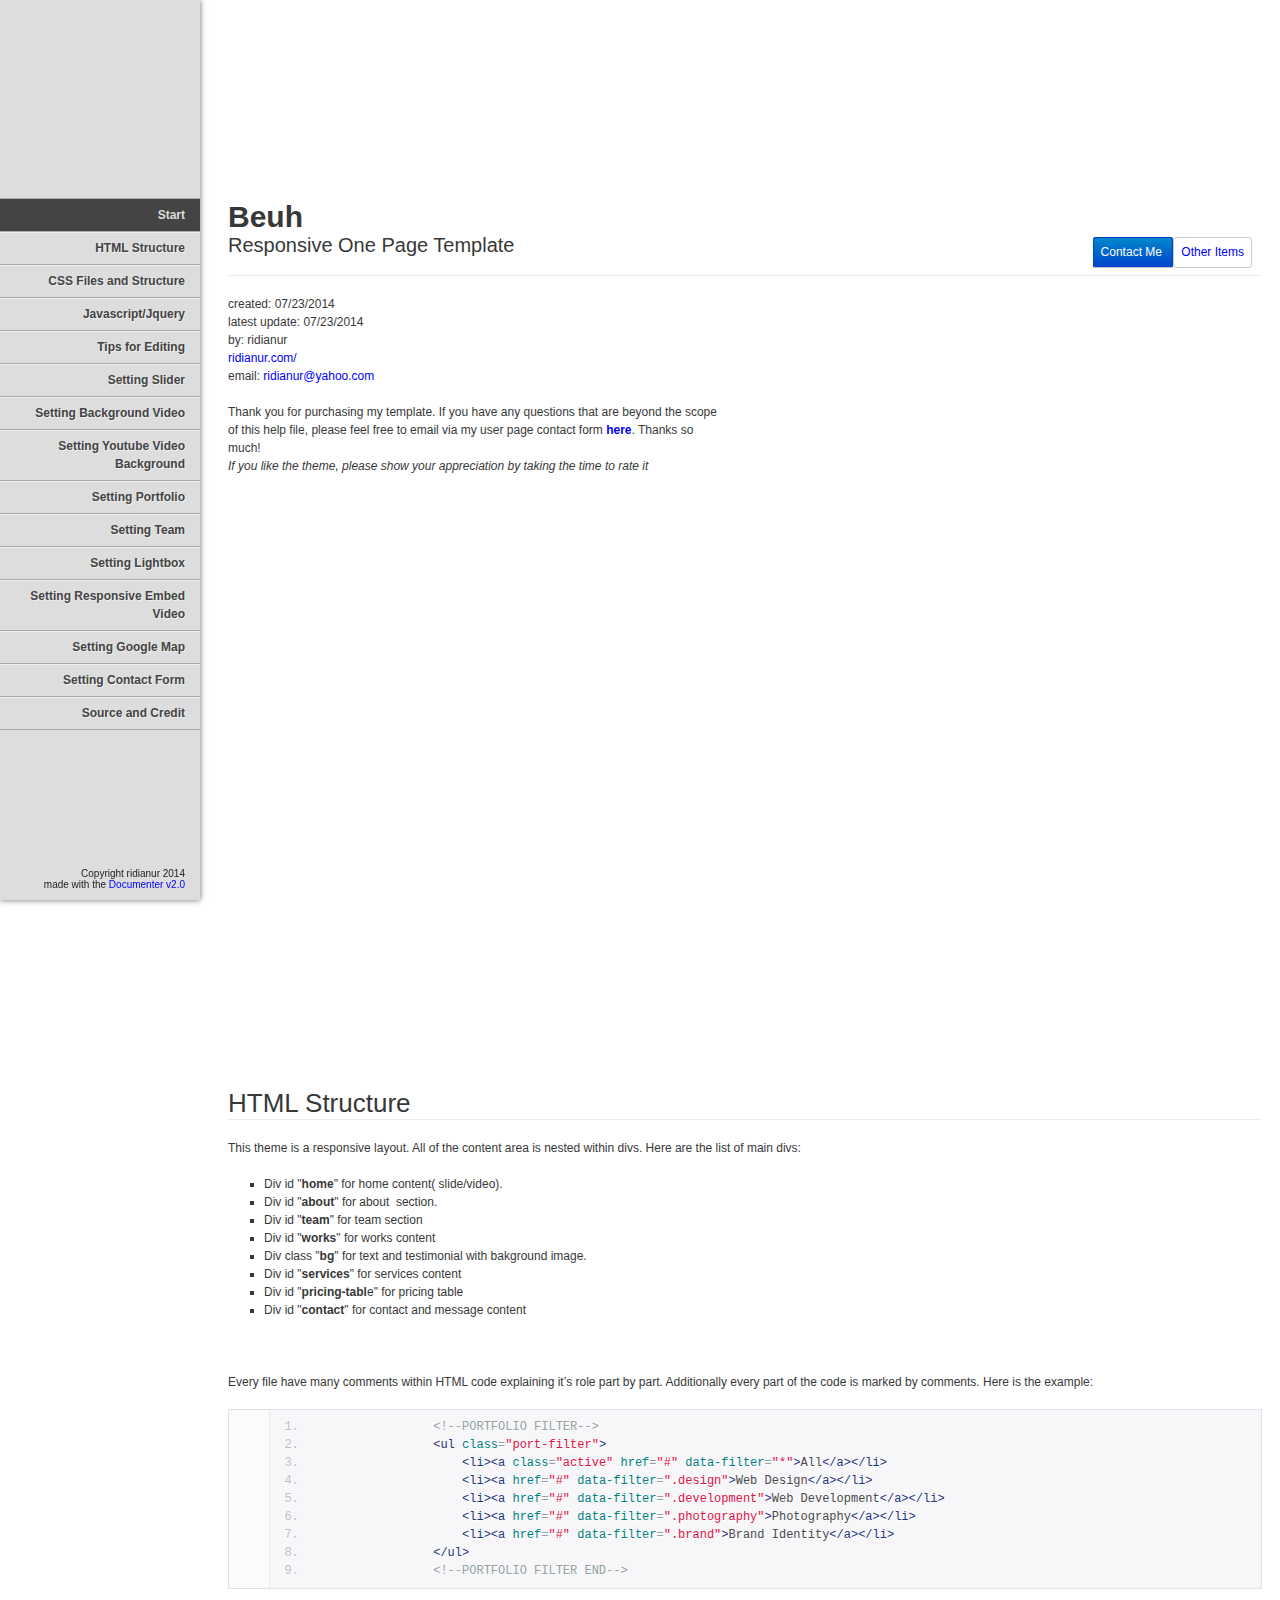
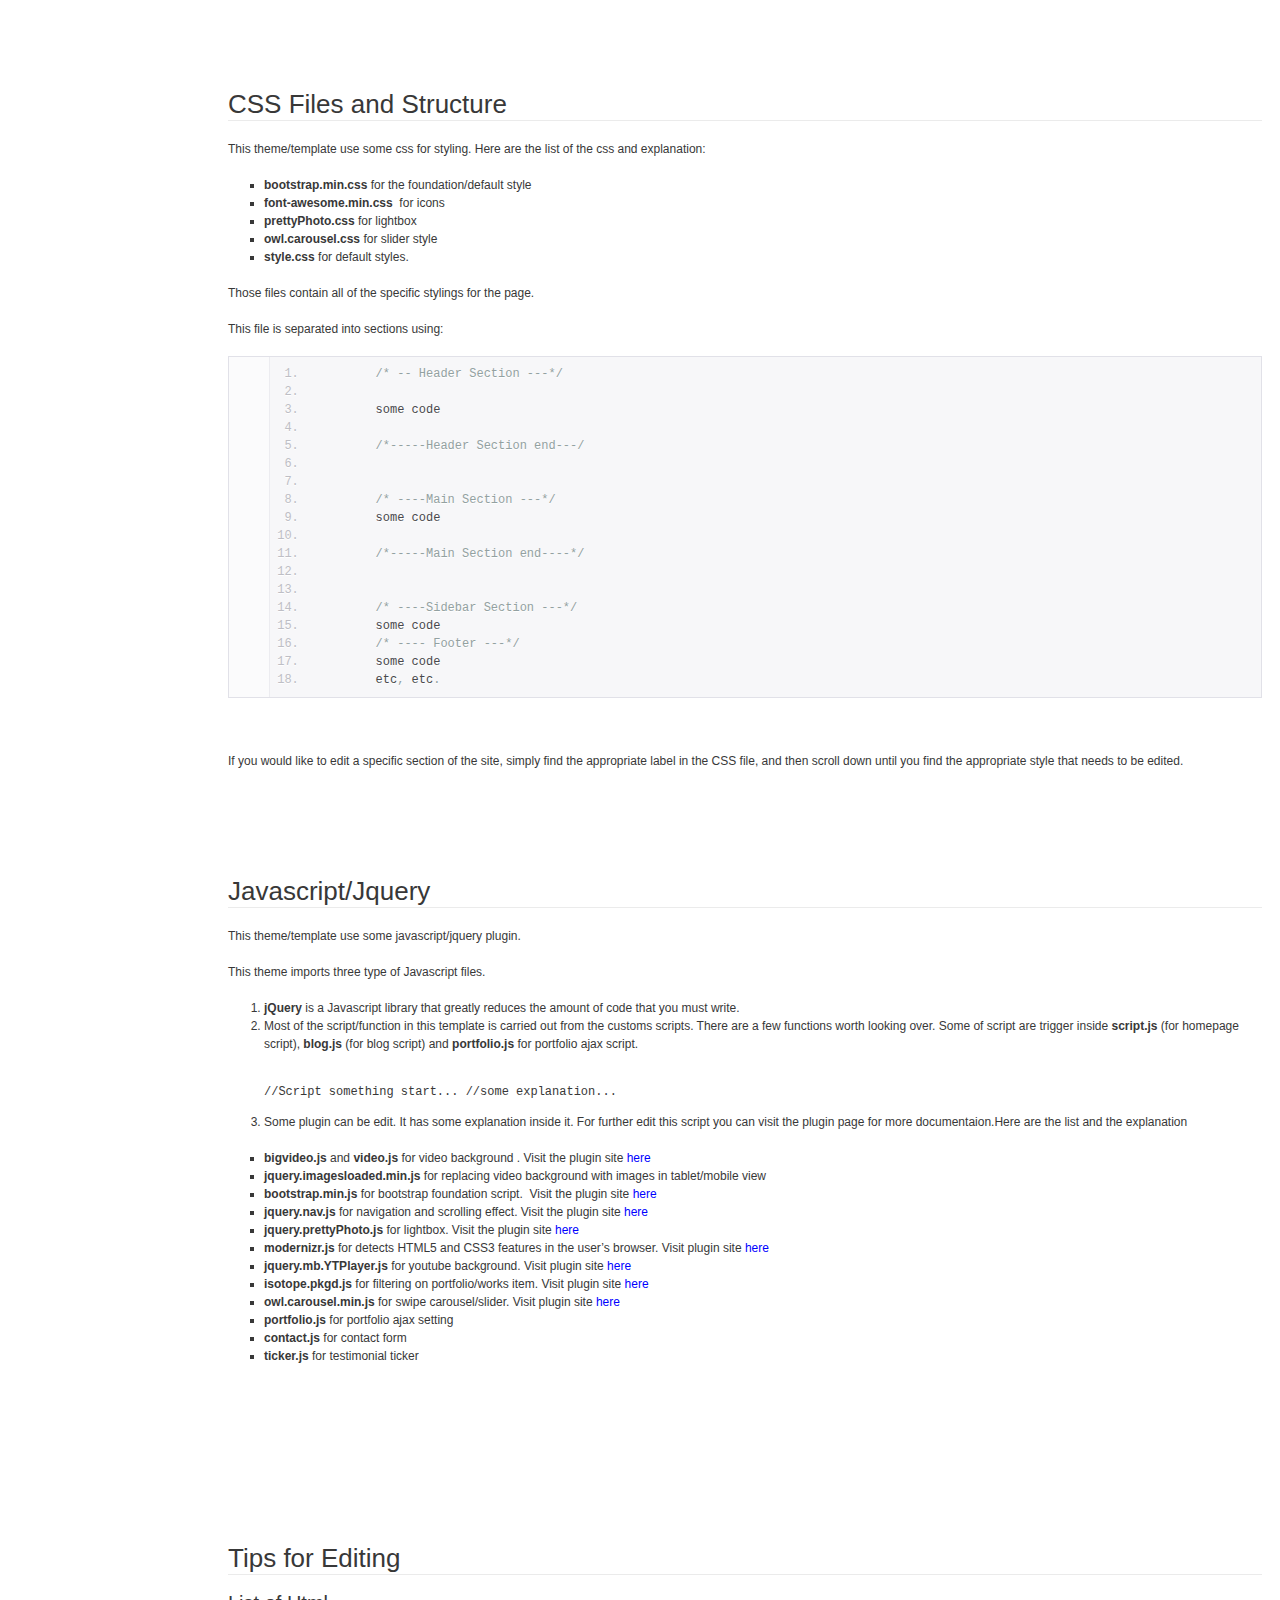
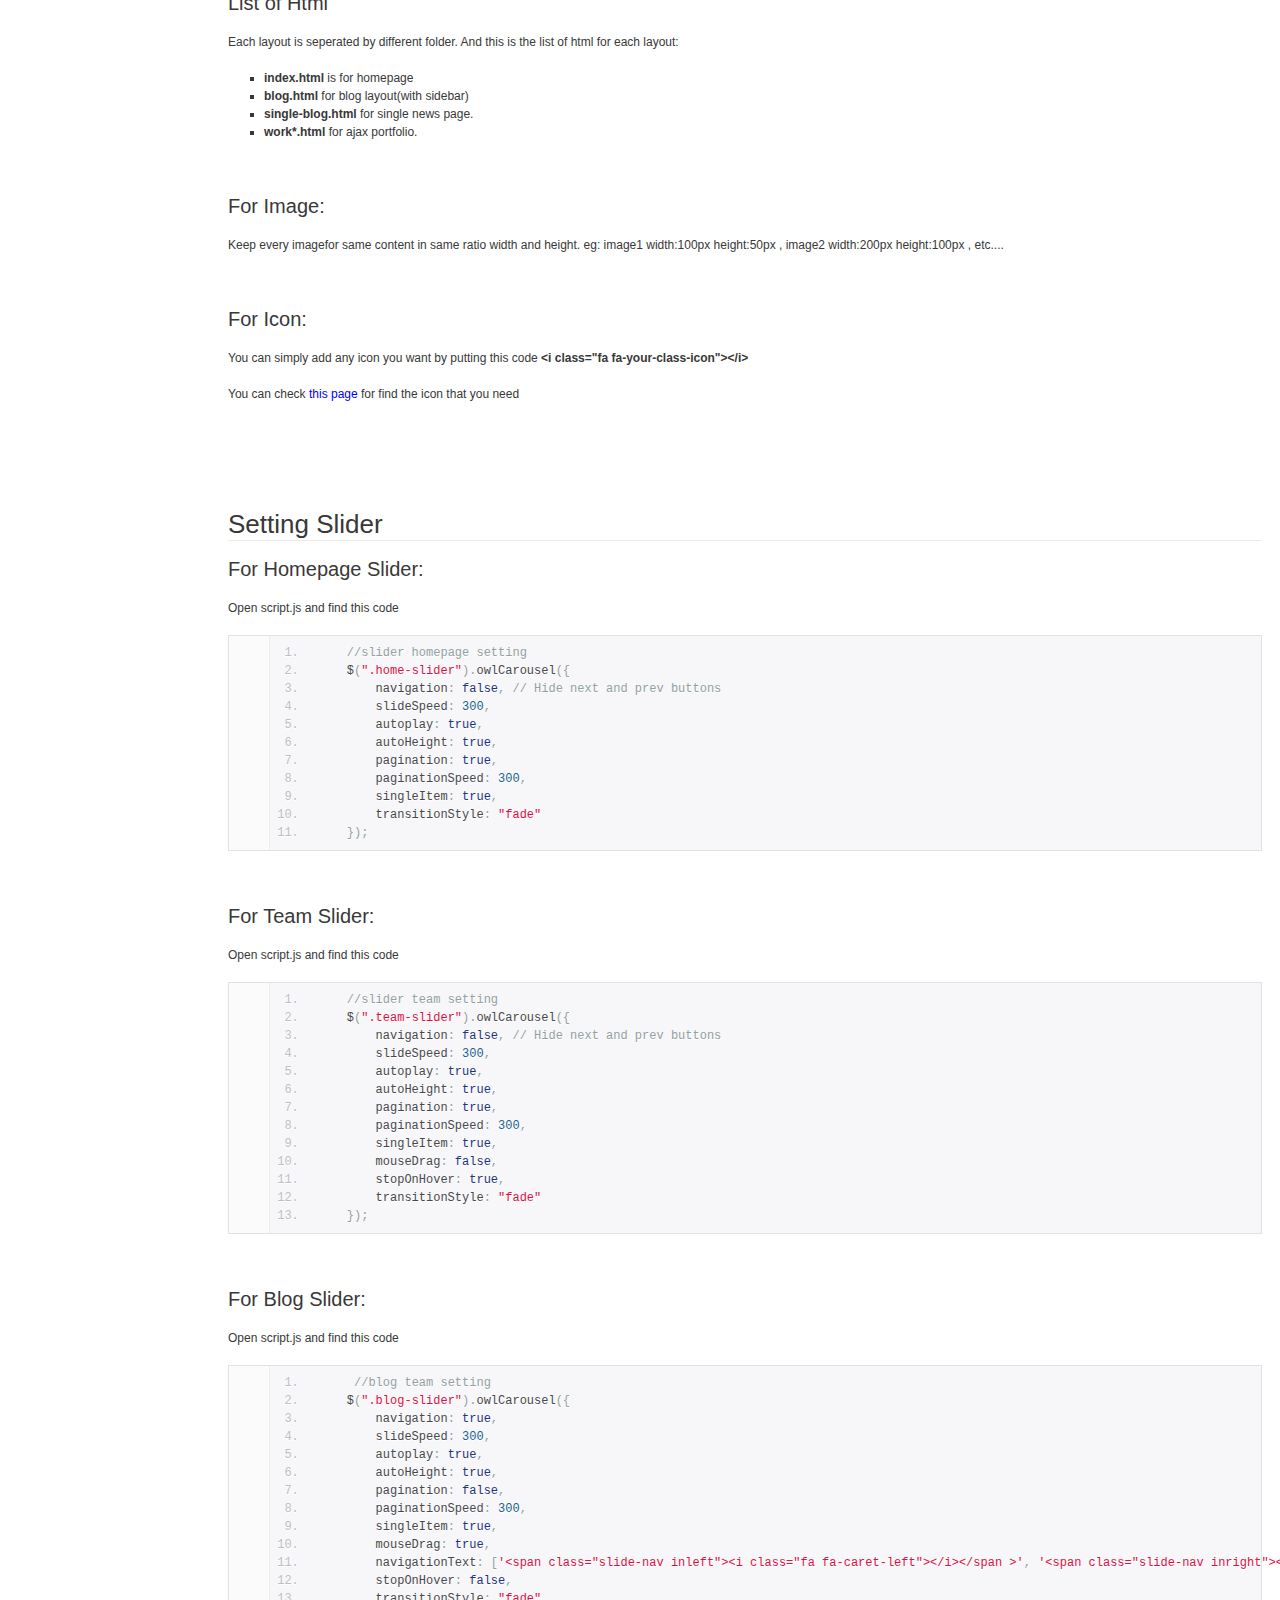
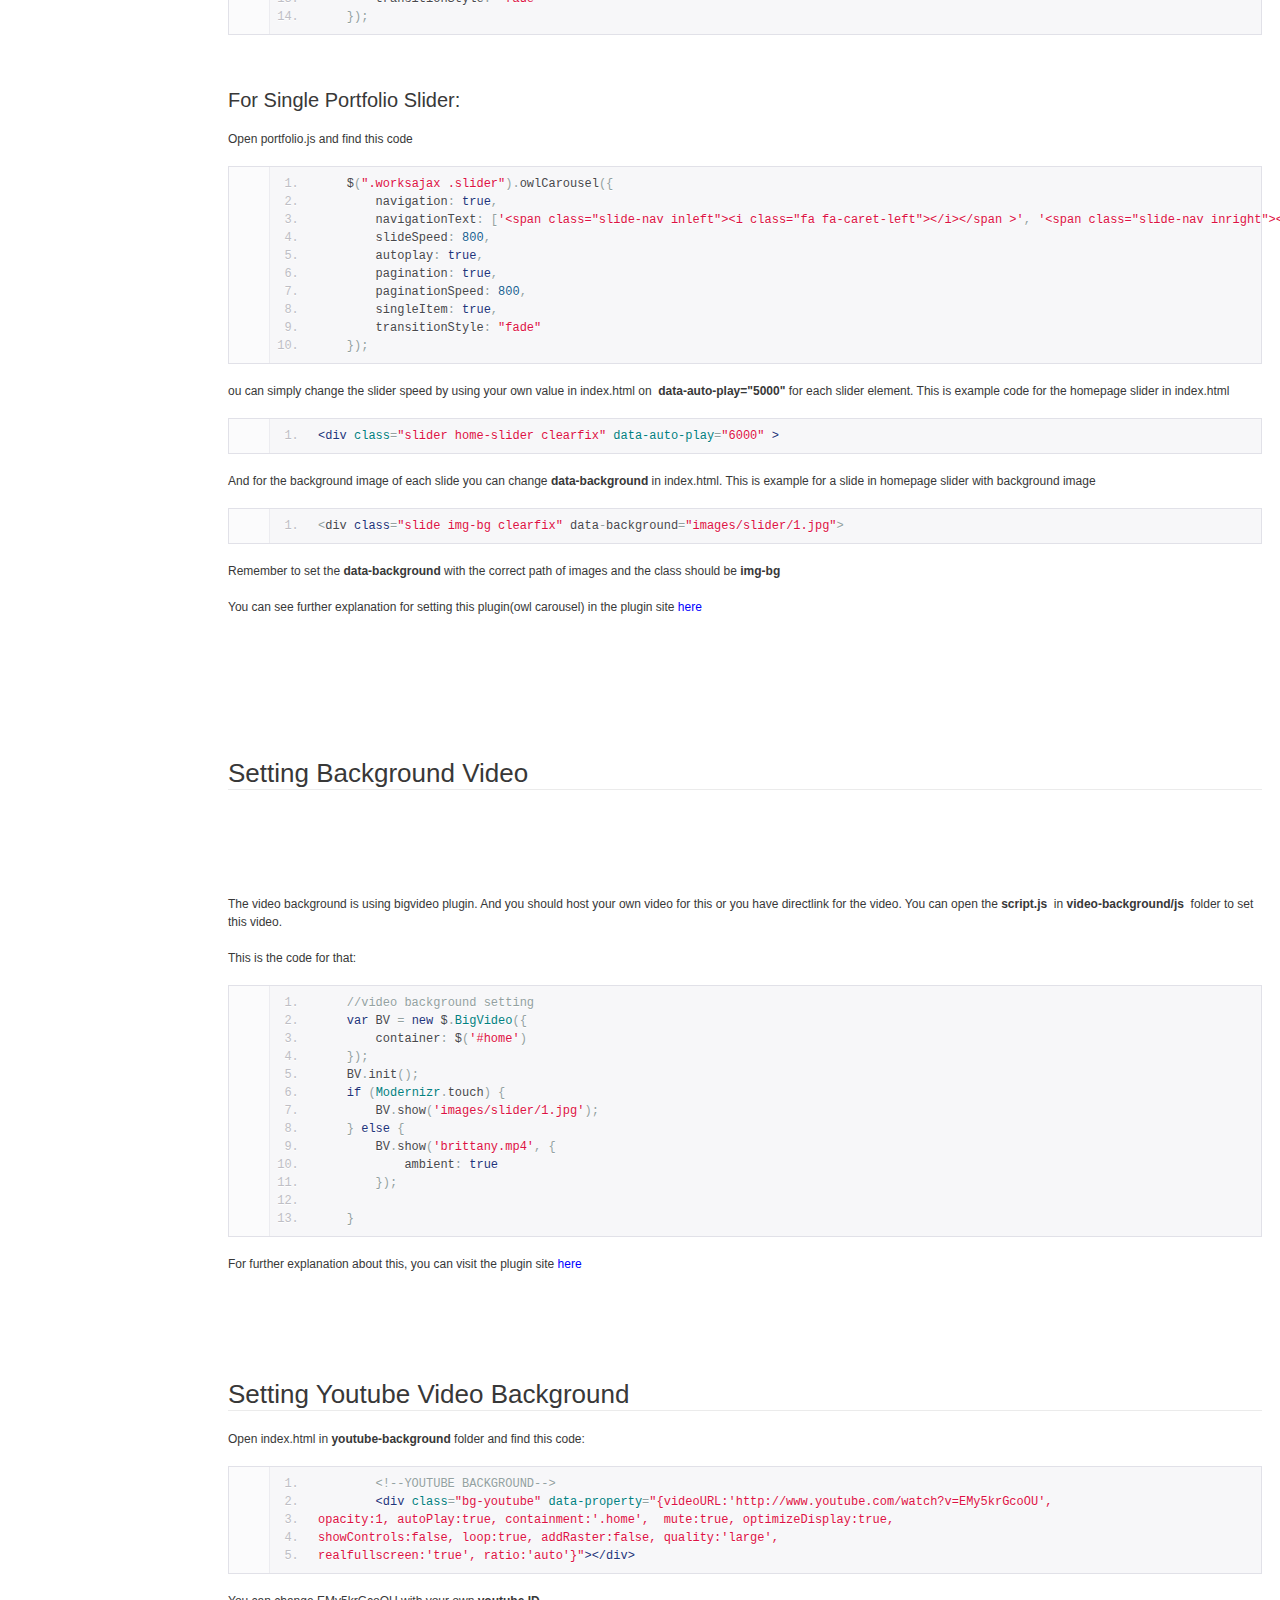
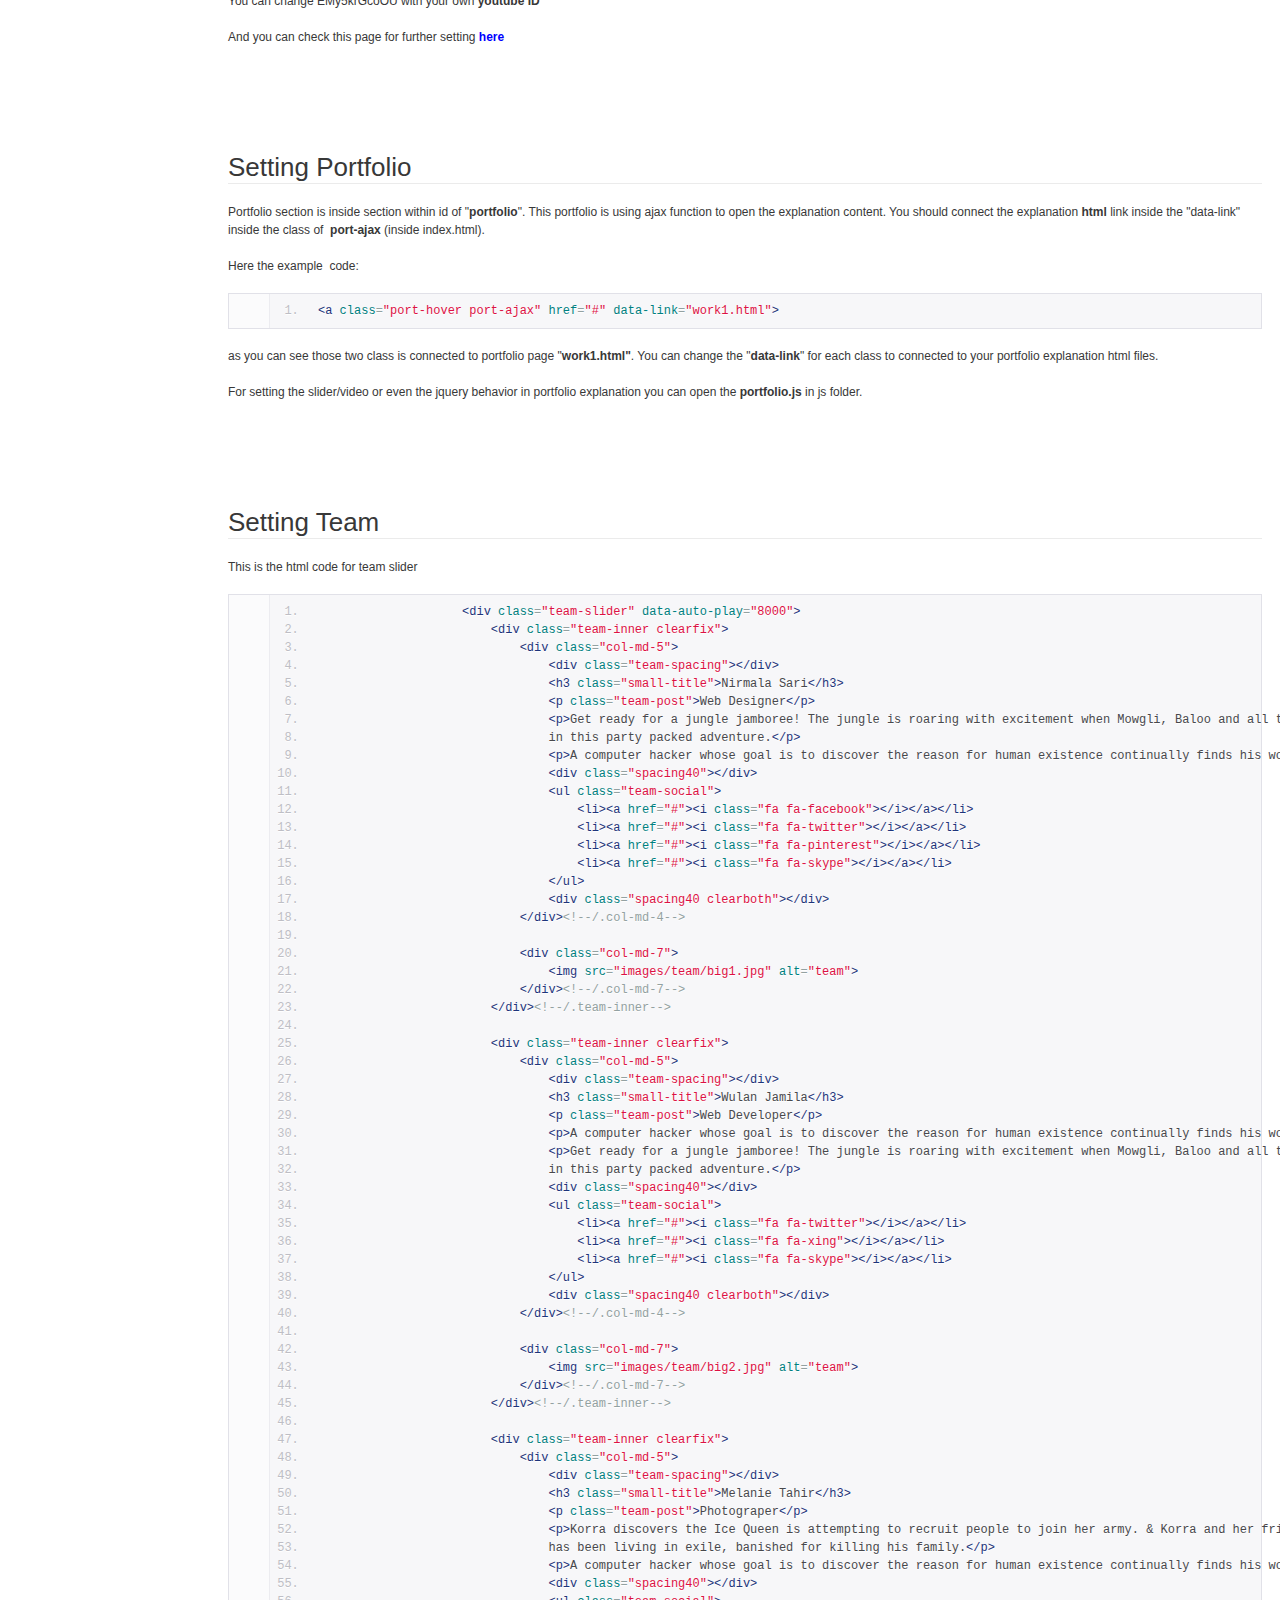
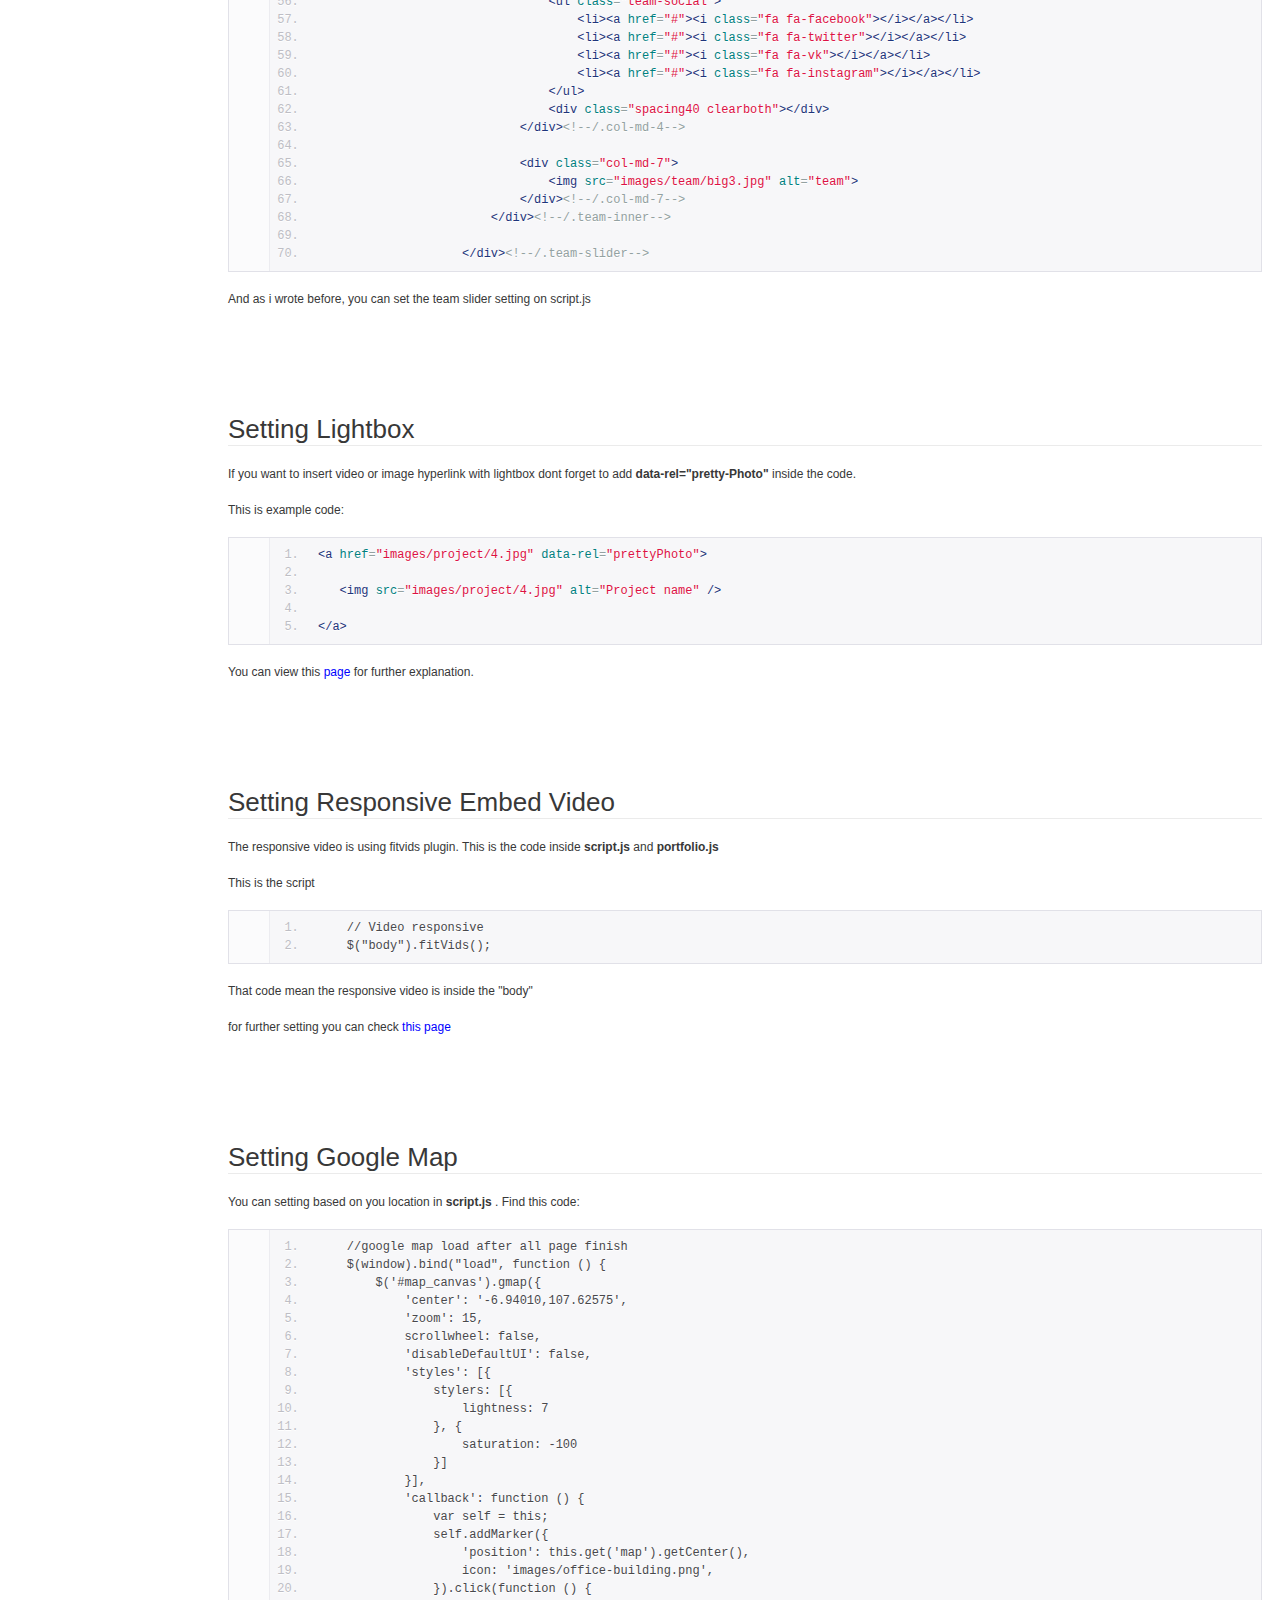
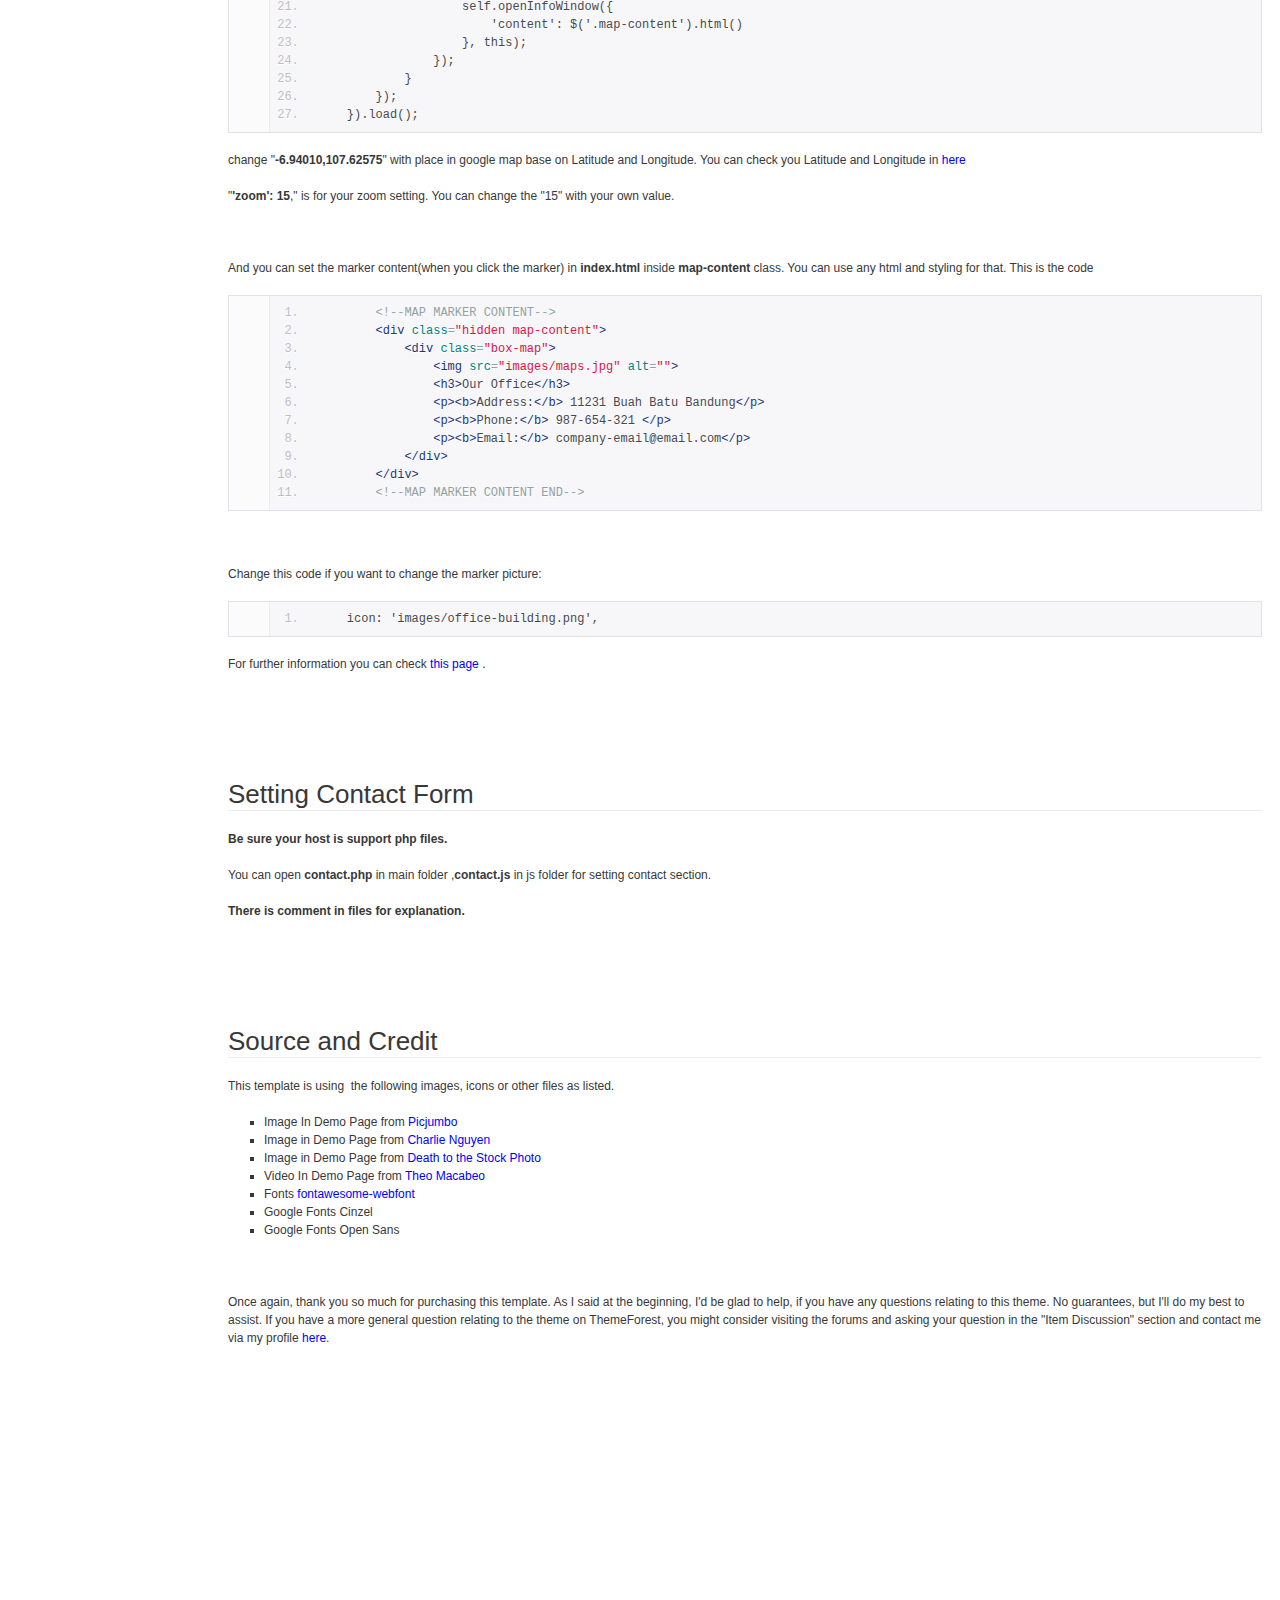
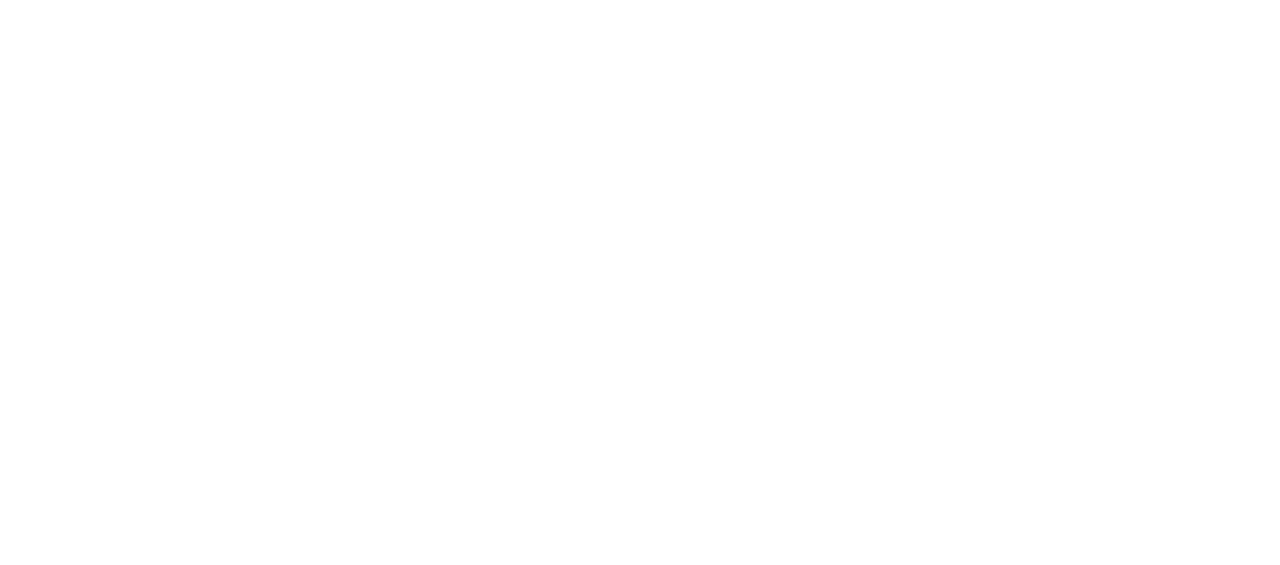
<file: documentation/index.html>
<!doctype html>  
<!--[if IE 6 ]><html lang="en-us" class="ie6"> <![endif]-->
<!--[if IE 7 ]><html lang="en-us" class="ie7"> <![endif]-->
<!--[if IE 8 ]><html lang="en-us" class="ie8"> <![endif]-->
<!--[if (gt IE 7)|!(IE)]><!-->
<html lang="en-us"><!--<![endif]-->
<head>
	<meta charset="utf-8">
	
	<title>Beuh - Responsive One Page Template</title>
	
	<meta name="description" content="">
	<meta name="author" content="ridianur">
	<meta name="copyright" content="ridianur">
	<meta name="generator" content="Documenter v2.0 http://rxa.li/documenter">
	<meta name="date" content="2014-07-23T00:00:00+02:00">
	
	<link rel="stylesheet" href="assets/css/documenter_style.css" media="all">
	<link rel="stylesheet" href="assets/js/google-code-prettify/prettify.css" media="screen">
	<script src="assets/js/google-code-prettify/prettify.js"></script>

	
	
	<script src="assets/js/jquery.js"></script>
	
	<script src="assets/js/jquery.scrollTo.js"></script>
	<script src="assets/js/jquery.easing.js"></script>
	
	<script>document.createElement('section');var duration='500',easing='swing';</script>
	<script src="assets/js/script.js"></script>
	
	<style>
		html{background-color:#FFFFFF;color:#383838;}
		::-moz-selection{background:#444444;color:#DDDDDD;}
		::selection{background:#444444;color:#DDDDDD;}
		#documenter_sidebar #documenter_logo{background-image:url();}
		a{color:#0000FF;}
		.btn {
			border-radius:3px;
		}
		.btn-primary {
			  background-image: -moz-linear-gradient(top, #0088CC, #0044CC);
			  background-image: -ms-linear-gradient(top, #0088CC, #0044CC);
			  background-image: -webkit-gradient(linear, 0 0, 0 0088CC%, from(#DDDDDD), to(#0044CC));
			  background-image: -webkit-linear-gradient(top, #0088CC, #0044CC);
			  background-image: -o-linear-gradient(top, #0088CC, #0044CC);
			  background-image: linear-gradient(top, #0088CC, #0044CC);
			  filter: progid:DXImageTransform.Microsoft.gradient(startColorstr='#0088CC', endColorstr='#0044CC', GradientType=0);
			  border-color: #0044CC #0044CC #bfbfbf;
			  color:#FFFFFF;
		}
		.btn-primary:hover,
		.btn-primary:active,
		.btn-primary.active,
		.btn-primary.disabled,
		.btn-primary[disabled] {
		  border-color: #0088CC #0088CC #bfbfbf;
		  background-color: #0044CC;
		}
		hr{border-top:1px solid #EBEBEB;border-bottom:1px solid #FFFFFF;}
		#documenter_sidebar, #documenter_sidebar ul a{background-color:#DDDDDD;color:#222222;}
		#documenter_sidebar ul a{-webkit-text-shadow:1px 1px 0px #EEEEEE;-moz-text-shadow:1px 1px 0px #EEEEEE;text-shadow:1px 1px 0px #EEEEEE;}
		#documenter_sidebar ul{border-top:1px solid #AAAAAA;}
		#documenter_sidebar ul a{border-top:1px solid #EEEEEE;border-bottom:1px solid #AAAAAA;color:#444444;}
		#documenter_sidebar ul a:hover{background:#444444;color:#DDDDDD;border-top:1px solid #444444;}
		#documenter_sidebar ul a.current{background:#444444;color:#DDDDDD;border-top:1px solid #444444;}
		#documenter_copyright{display:block !important;visibility:visible !important;}
	</style>
	
</head>
<body class="documenter-project-beuh">
	<div id="documenter_sidebar">
		<a href="#documenter_cover" id="documenter_logo"></a>
		<ul id="documenter_nav">
			<li><a class="current" href="#documenter_cover">Start</a></li>
				
			<li><a href="#html_structure" title="HTML Structure">HTML Structure</a></li>
			<li><a href="#css_files_and_structure" title="CSS Files and Structure">CSS Files and Structure</a></li>
			<li><a href="#javascript_jquery" title="Javascript/Jquery">Javascript/Jquery</a></li>
			<li><a href="#tips_for_editing" title="Tips for Editing">Tips for Editing</a></li>
			<li><a href="#setting_slider" title="Setting Slider">Setting Slider</a></li>
			<li><a href="#setting_background_video" title="Setting Background Video">Setting Background Video</a></li>
			<li><a href="#setting_youtube_video_background" title="Setting Youtube Video Background">Setting Youtube Video Background</a></li>
			<li><a href="#setting_portfolio" title="Setting Portfolio">Setting Portfolio</a></li>
			<li><a href="#setting_team" title="Setting Team">Setting Team</a></li>
			<li><a href="#setting_lightbox" title="Setting Lightbox">Setting Lightbox</a></li>
			<li><a href="#setting_responsive_embed_video" title="Setting Responsive Embed Video">Setting Responsive Embed Video</a></li>
			<li><a href="#setting_google_map" title="Setting Google Map">Setting Google Map</a></li>
			<li><a href="#setting_contact_form" title="Setting Contact Form">Setting Contact Form</a></li>
			<li><a href="#source_and_credit" title="Source and Credit">Source and Credit</a></li>

		</ul>
		<div id="documenter_copyright">Copyright ridianur 2014<br>
		made with the <a href="http://rxa.li/documenter">Documenter v2.0</a> 
		</div>
	</div>
	<div id="documenter_content">
	<section id="documenter_cover">
	<h1>Beuh</h1>
	<h2>Responsive One Page Template</h2>
	<div id="documenter_buttons">
		<a href="http://themeforest.net/user/ridianur#contact" class="btn btn-primary btn-large">Contact Me </a> <a href="http://themeforest.net/user/ridianur/portfolio" class="btn btn-large">Other Items</a> 
	</div>
	<hr>
	<ul>
	<li>created: 07/23/2014</li>
	<li>latest update: 07/23/2014</li>
	<li>by: ridianur</li>
	<li><a href="http://ridianur.com/">ridianur.com/</a></li>
	<li>email: <a href="mailto:&#114;&#105;&#100;&#105;&#97;&#110;&#117;&#114;&#64;&#121;&#97;&#104;&#111;&#111;&#46;&#99;&#111;&#109;">&#114;&#105;&#100;&#105;&#97;&#110;&#117;&#114;&#64;&#121;&#97;&#104;&#111;&#111;&#46;&#99;&#111;&#109;</a></li>
	</ul>
	<p>Thank you for purchasing my template. If you have any questions that are beyond the scope of this help file, please feel free to email via my user page contact form <strong><a href="http://themeforest.net/user/ridianur#contact">here</a></strong>. Thanks so much! 
<br/>
<i>If you like the theme, please show your appreciation by taking the time to rate it</i></p>
	</section>
	
	<section id="html_structure">
	<div class="page-header"><h3>HTML Structure</h3><hr class="notop"></div>
<p>
	This theme is a responsive layout. All of the content area is nested within divs. Here are the list of main divs:</p>
<ul>
	<li>
		Div id &quot;<strong>home</strong>&quot; for home content( slide/video).</li>
	<li>
		Div id &quot;<strong>about</strong>&quot; for about&nbsp; section.</li>
	<li>
		Div id &quot;<strong>team</strong>&quot; for team section</li>
	<li>
		Div id &quot;<strong>works</strong>&quot; for works content</li>
	<li>
		Div class &quot;<strong>bg</strong>&quot; for text and testimonial with bakground image.</li>
	<li>
		Div id &quot;<strong>services</strong>&quot; for services content</li>
	<li>
		Div id &quot;<strong>pricing-tabl</strong>e&quot; for pricing table</li>
	<li>
		Div id &quot;<strong>contact</strong>&quot; for contact and message content</li>
</ul>
<p>
	&nbsp;</p>
<p>
	Every file have many comments within HTML code explaining it&rsquo;s role part by part. Additionally every part of the code is marked by comments. Here is the example:</p>
<pre class="prettyprint lang-html linenums">
&nbsp;&nbsp;&nbsp;&nbsp;&nbsp;&nbsp;&nbsp;&nbsp;&nbsp;&nbsp;&nbsp;&nbsp;&nbsp;&nbsp;&nbsp; &lt;!--PORTFOLIO FILTER--&gt;
&nbsp;&nbsp;&nbsp;&nbsp;&nbsp;&nbsp;&nbsp;&nbsp;&nbsp;&nbsp;&nbsp;&nbsp;&nbsp;&nbsp;&nbsp; &lt;ul class=&quot;port-filter&quot;&gt;
&nbsp;&nbsp;&nbsp;&nbsp;&nbsp;&nbsp;&nbsp;&nbsp;&nbsp;&nbsp;&nbsp;&nbsp;&nbsp;&nbsp;&nbsp;&nbsp;&nbsp;&nbsp;&nbsp; &lt;li&gt;&lt;a class=&quot;active&quot; href=&quot;#&quot; data-filter=&quot;*&quot;&gt;All&lt;/a&gt;&lt;/li&gt;
&nbsp;&nbsp;&nbsp;&nbsp;&nbsp;&nbsp;&nbsp;&nbsp;&nbsp;&nbsp;&nbsp;&nbsp;&nbsp;&nbsp;&nbsp;&nbsp;&nbsp;&nbsp;&nbsp; &lt;li&gt;&lt;a href=&quot;#&quot; data-filter=&quot;.design&quot;&gt;Web Design&lt;/a&gt;&lt;/li&gt;
&nbsp;&nbsp;&nbsp;&nbsp;&nbsp;&nbsp;&nbsp;&nbsp;&nbsp;&nbsp;&nbsp;&nbsp;&nbsp;&nbsp;&nbsp;&nbsp;&nbsp;&nbsp;&nbsp; &lt;li&gt;&lt;a href=&quot;#&quot; data-filter=&quot;.development&quot;&gt;Web Development&lt;/a&gt;&lt;/li&gt;
&nbsp;&nbsp;&nbsp;&nbsp;&nbsp;&nbsp;&nbsp;&nbsp;&nbsp;&nbsp;&nbsp;&nbsp;&nbsp;&nbsp;&nbsp;&nbsp;&nbsp;&nbsp;&nbsp; &lt;li&gt;&lt;a href=&quot;#&quot; data-filter=&quot;.photography&quot;&gt;Photography&lt;/a&gt;&lt;/li&gt;
&nbsp;&nbsp;&nbsp;&nbsp;&nbsp;&nbsp;&nbsp;&nbsp;&nbsp;&nbsp;&nbsp;&nbsp;&nbsp;&nbsp;&nbsp;&nbsp;&nbsp;&nbsp;&nbsp; &lt;li&gt;&lt;a href=&quot;#&quot; data-filter=&quot;.brand&quot;&gt;Brand Identity&lt;/a&gt;&lt;/li&gt;
&nbsp;&nbsp;&nbsp;&nbsp;&nbsp;&nbsp;&nbsp;&nbsp;&nbsp;&nbsp;&nbsp;&nbsp;&nbsp;&nbsp;&nbsp; &lt;/ul&gt;
&nbsp;&nbsp;&nbsp;&nbsp;&nbsp;&nbsp;&nbsp;&nbsp;&nbsp;&nbsp;&nbsp;&nbsp;&nbsp;&nbsp;&nbsp; &lt;!--PORTFOLIO FILTER END--&gt;</pre>
</section>
<section id="css_files_and_structure">
	<div class="page-header"><h3>CSS Files and Structure</h3><hr class="notop"></div>
<p>
	This theme/template use some css for styling. Here are the list of the css and explanation:</p>
<ul>
	<li>
		<strong>bootstrap.min.css</strong> for the foundation/default style</li>
	<li>
		<strong>font-awesome.min.css</strong>&nbsp; for icons</li>
	<li>
		<strong>prettyPhoto.css</strong> for lightbox</li>
	<li>
		<strong>owl.carousel.css</strong> for slider style</li>
	<li>
		<strong>style.css</strong> for default styles.</li>
</ul>
<p>
	Those files contain all of the specific stylings for the page.</p>
<p>
	This file is separated into sections using:</p>
<pre class="prettyprint lang-css linenums">
&nbsp;&nbsp;&nbsp;&nbsp;&nbsp;&nbsp;&nbsp; /* -- Header Section ---*/
&nbsp;&nbsp;&nbsp;&nbsp;&nbsp;&nbsp;&nbsp; &nbsp;
&nbsp;&nbsp;&nbsp;&nbsp;&nbsp;&nbsp;&nbsp; some code
&nbsp;&nbsp;&nbsp;&nbsp;&nbsp;&nbsp;&nbsp; &nbsp;
&nbsp;&nbsp;&nbsp;&nbsp;&nbsp;&nbsp;&nbsp; /*-----Header Section end---/
&nbsp;&nbsp;&nbsp;&nbsp;&nbsp;&nbsp;&nbsp; &nbsp;
&nbsp;&nbsp;&nbsp;&nbsp;&nbsp;&nbsp;&nbsp; &nbsp;
&nbsp;&nbsp;&nbsp;&nbsp;&nbsp;&nbsp;&nbsp; /* ----Main Section ---*/
&nbsp;&nbsp;&nbsp;&nbsp;&nbsp;&nbsp;&nbsp; some code
&nbsp;&nbsp;&nbsp;&nbsp;&nbsp;&nbsp;&nbsp; &nbsp;
&nbsp;&nbsp;&nbsp;&nbsp;&nbsp;&nbsp;&nbsp; /*-----Main Section end----*/&nbsp;&nbsp; &nbsp;
&nbsp;&nbsp;&nbsp;&nbsp;&nbsp;&nbsp;&nbsp; &nbsp;
&nbsp;&nbsp;&nbsp;&nbsp;&nbsp;&nbsp;&nbsp; &nbsp;
&nbsp;&nbsp;&nbsp;&nbsp;&nbsp;&nbsp;&nbsp; /* ----Sidebar Section ---*/
&nbsp;&nbsp;&nbsp;&nbsp;&nbsp;&nbsp;&nbsp; some code
&nbsp;&nbsp;&nbsp;&nbsp;&nbsp;&nbsp;&nbsp; /* ---- Footer ---*/
&nbsp;&nbsp;&nbsp;&nbsp;&nbsp;&nbsp;&nbsp; some code
&nbsp;&nbsp;&nbsp;&nbsp;&nbsp;&nbsp;&nbsp; etc, etc.</pre>
<p>
	&nbsp;</p>
<p>
	If you would like to edit a specific section of the site, simply find the appropriate label in the CSS file, and then scroll down until you find the appropriate style that needs to be edited.</p>
</section>
<section id="javascript_jquery">
	<div class="page-header"><h3>Javascript/Jquery</h3><hr class="notop"></div>
<p>
	This theme/template use some javascript/jquery plugin.</p>
<p>
	This theme imports three type of Javascript files.</p>
<ol>
	<li>
		<strong>jQuery </strong>is a Javascript library that greatly reduces the amount of code that you must write.</li>
	<li>
		Most of the script/function in this template is carried out from the customs scripts. There are a few functions worth looking over. Some of script are trigger inside <strong>script.js</strong> (for homepage script), <strong>blog.js </strong>(for blog script) and <strong>portfolio.js</strong> for portfolio ajax script.<br>
		&nbsp;
		<pre>
//Script something start... //some explanation... </pre>
	</li>
	<li>
		Some plugin can be edit. It has some explanation inside it. For further edit this script you can visit the plugin page for more documentaion.Here are the list and the explanation</li>
</ol>
<ul>
	<li>
		<strong>bigvideo.js</strong> and <strong>video.js</strong> for video background . Visit the plugin site <a href="http://dfcb.github.io/BigVideo.js/">here</a></li>
	<li>
		<strong>jquery.imagesloaded.min.js</strong> for replacing video background with images in tablet/mobile view</li>
	<li>
		<strong>bootstrap.min.js</strong> for bootstrap foundation script.&nbsp; Visit the plugin site <a href="http://getbootstrap.com/">here</a></li>
	<li>
		<strong>jquery.nav.js</strong> for navigation and scrolling effect. Visit the plugin site <a href="http://trevordavis.net/blog/jquery-one-page-navigation-plugin">here</a></li>
	<li>
		<strong>jquery.prettyPhoto.js</strong> for lightbox. Visit the plugin site <a href="http://www.no-margin-for-errors.com/projects/prettyphoto-jquery-lightbox-clone/">here</a></li>
	<li>
		<strong>modernizr.js</strong> for detects HTML5 and CSS3 features in the user&rsquo;s browser. Visit plugin site <a href="http://modernizr.com/">here </a></li>
	<li>
		<strong>jquery.mb.YTPlayer.js</strong> for youtube background. Visit plugin site <a href="http://pupunzi.open-lab.com/mb-jquery-components/jquery-mb-ytplayer/">here</a></li>
	<li>
		<strong>isotope.pkgd.js</strong> for filtering on portfolio/works item. Visit plugin site <a href="http://isotope.metafizzy.co/">here</a></li>
	<li>
		<strong>owl.carousel.min.js</strong> for swipe carousel/slider. Visit plugin site <a href="http://owlgraphic.com/owlcarousel/">here</a></li>
	<li>
		<strong>portfolio.js</strong> for portfolio ajax setting</li>
	<li>
		<strong>contact.js</strong> for contact form</li>
	<li>
		<strong>ticker.js</strong> for testimonial ticker</li>
</ul>
<p>
	&nbsp;</p>
<p>
	&nbsp;</p>
</section>
<section id="tips_for_editing">
	<div class="page-header"><h3>Tips for Editing</h3><hr class="notop"></div>
<h2>
	List of Html</h2>
<p>
	Each layout is seperated by different folder. And this is the list of html for each layout:</p>
<ul>
	<li>
		<strong>index.html</strong> is for homepage</li>
	<li>
		<strong>blog.html </strong>for blog layout(with sidebar)</li>
	<li>
		<strong>single-blog.html</strong> for single news page.</li>
	<li>
		<strong>work*.html </strong>for ajax portfolio.</li>
</ul>
<p>
	&nbsp;</p>
<h2>
	For Image:</h2>
<p>
	Keep every imagefor same content in same ratio width and height. eg: image1 width:100px height:50px , image2 width:200px height:100px , etc....</p>
<p>
	&nbsp;</p>
<h2>
	For Icon:</h2>
<p>
	You can simply add any icon you want by putting this code<strong> &lt;i class=&quot;fa fa-your-class-icon&quot;&gt;&lt;/i&gt;</strong></p>
<p>
	You can check <a href="http://fortawesome.github.io/Font-Awesome/icons/" target="_blank">this page</a> for find the icon that you need</p>
</section>
<section id="setting_slider">
	<div class="page-header"><h3>Setting Slider</h3><hr class="notop"></div>
<h2>
	For Homepage Slider:</h2>
<p>
	Open script.js and find this code</p>
<pre class="prettyprint lang-js linenums">
    //slider homepage setting
&nbsp;&nbsp;&nbsp; $(&quot;.home-slider&quot;).owlCarousel({
&nbsp;&nbsp;&nbsp;&nbsp;&nbsp;&nbsp;&nbsp; navigation: false, // Hide next and prev buttons
&nbsp;&nbsp;&nbsp;&nbsp;&nbsp;&nbsp;&nbsp; slideSpeed: 300,
&nbsp;&nbsp;&nbsp;&nbsp;&nbsp;&nbsp;&nbsp; autoplay: true,
&nbsp;&nbsp; &nbsp;&nbsp;&nbsp; &nbsp;autoHeight: true,
&nbsp;&nbsp;&nbsp;&nbsp;&nbsp;&nbsp;&nbsp; pagination: true,
&nbsp;&nbsp;&nbsp;&nbsp;&nbsp;&nbsp;&nbsp; paginationSpeed: 300,
&nbsp;&nbsp;&nbsp;&nbsp;&nbsp;&nbsp;&nbsp; singleItem: true,
&nbsp;&nbsp;&nbsp;&nbsp;&nbsp;&nbsp;&nbsp; transitionStyle: &quot;fade&quot;
&nbsp;&nbsp;&nbsp; });</pre>
<p>
	&nbsp;</p>
<h2>
	For Team Slider:</h2>
<p>
	Open script.js and find this code</p>
<pre class="prettyprint lang-js linenums">
    //slider team setting
&nbsp;&nbsp;&nbsp; $(&quot;.team-slider&quot;).owlCarousel({
&nbsp;&nbsp;&nbsp;&nbsp;&nbsp;&nbsp;&nbsp; navigation: false, // Hide next and prev buttons
&nbsp;&nbsp;&nbsp;&nbsp;&nbsp;&nbsp;&nbsp; slideSpeed: 300,
&nbsp;&nbsp;&nbsp;&nbsp;&nbsp;&nbsp;&nbsp; autoplay: true,
&nbsp;&nbsp; &nbsp;&nbsp;&nbsp; &nbsp;autoHeight: true,
&nbsp;&nbsp;&nbsp;&nbsp;&nbsp;&nbsp;&nbsp; pagination: true,
&nbsp;&nbsp;&nbsp;&nbsp;&nbsp;&nbsp;&nbsp; paginationSpeed: 300,
&nbsp;&nbsp;&nbsp;&nbsp;&nbsp;&nbsp;&nbsp; singleItem: true,
&nbsp;&nbsp;&nbsp;&nbsp;&nbsp;&nbsp;&nbsp; mouseDrag: false,
&nbsp;&nbsp;&nbsp;&nbsp;&nbsp;&nbsp;&nbsp; stopOnHover: true,
&nbsp;&nbsp;&nbsp;&nbsp;&nbsp;&nbsp;&nbsp; transitionStyle: &quot;fade&quot;
&nbsp;&nbsp;&nbsp; });</pre>
<p>
	&nbsp;</p>
<h2>
	For Blog Slider:</h2>
<p>
	Open script.js and find this code</p>
<pre class="prettyprint lang-js linenums">
&nbsp;&nbsp; &nbsp; //blog team setting
&nbsp;&nbsp;&nbsp; $(&quot;.blog-slider&quot;).owlCarousel({
&nbsp;&nbsp;&nbsp;&nbsp;&nbsp;&nbsp;&nbsp; navigation: true,
&nbsp;&nbsp;&nbsp;&nbsp;&nbsp;&nbsp;&nbsp; slideSpeed: 300,
&nbsp;&nbsp;&nbsp;&nbsp;&nbsp;&nbsp;&nbsp; autoplay: true,
&nbsp;&nbsp; &nbsp;&nbsp;&nbsp; &nbsp;autoHeight: true,
&nbsp;&nbsp;&nbsp;&nbsp;&nbsp;&nbsp;&nbsp; pagination: false,
&nbsp;&nbsp;&nbsp;&nbsp;&nbsp;&nbsp;&nbsp; paginationSpeed: 300,
&nbsp;&nbsp;&nbsp;&nbsp;&nbsp;&nbsp;&nbsp; singleItem: true,
&nbsp;&nbsp;&nbsp;&nbsp;&nbsp;&nbsp;&nbsp; mouseDrag: true,
&nbsp;&nbsp; &nbsp;&nbsp;&nbsp; &nbsp;navigationText: [&#39;&lt;span class=&quot;slide-nav inleft&quot;&gt;&lt;i class=&quot;fa fa-caret-left&quot;&gt;&lt;/i&gt;&lt;/span &gt;&#39;, &#39;&lt;span class=&quot;slide-nav inright&quot;&gt;&lt;i class=&quot;fa fa-caret-right&quot;&gt;&lt;/i&gt;&lt;/span &gt;&#39;],
&nbsp;&nbsp;&nbsp;&nbsp;&nbsp;&nbsp;&nbsp; stopOnHover: false,
&nbsp;&nbsp;&nbsp;&nbsp;&nbsp;&nbsp;&nbsp; transitionStyle: &quot;fade&quot;
&nbsp;&nbsp;&nbsp; });</pre>
<p>
	&nbsp;</p>
<h2>
	For Single Portfolio Slider:</h2>
<p>
	Open portfolio.js and find this code</p>
<pre class="prettyprint lang-js linenums">
&nbsp;&nbsp;&nbsp; $(&quot;.worksajax .slider&quot;).owlCarousel({
&nbsp;&nbsp;&nbsp;&nbsp;&nbsp;&nbsp;&nbsp; navigation: true,
&nbsp;&nbsp;&nbsp;&nbsp;&nbsp;&nbsp;&nbsp; navigationText: [&#39;&lt;span class=&quot;slide-nav inleft&quot;&gt;&lt;i class=&quot;fa fa-caret-left&quot;&gt;&lt;/i&gt;&lt;/span &gt;&#39;, &#39;&lt;span class=&quot;slide-nav inright&quot;&gt;&lt;i class=&quot;fa fa-caret-right&quot;&gt;&lt;/i&gt;&lt;/span &gt;&#39;],
&nbsp;&nbsp;&nbsp;&nbsp;&nbsp;&nbsp;&nbsp; slideSpeed: 800,
&nbsp;&nbsp;&nbsp;&nbsp;&nbsp;&nbsp;&nbsp; autoplay: true,
&nbsp;&nbsp;&nbsp;&nbsp;&nbsp;&nbsp;&nbsp; pagination: true,
&nbsp;&nbsp;&nbsp;&nbsp;&nbsp;&nbsp;&nbsp; paginationSpeed: 800,
&nbsp;&nbsp;&nbsp;&nbsp;&nbsp;&nbsp;&nbsp; singleItem: true,
&nbsp;&nbsp;&nbsp;&nbsp;&nbsp;&nbsp;&nbsp; transitionStyle: &quot;fade&quot;
&nbsp;&nbsp;&nbsp; });</pre>
<p class="L0">
	ou can simply change the slider speed by using your own value in index.html on&nbsp; <span class="nodeLabelBox repTarget " role="treeitem"><span class="nodeAttr editGroup "><strong><span class="nodeName editable ">data-auto-play</span>=&quot;<span class="nodeValue editable ">5000</span>&quot;</strong> for each slider element. This is example code for the homepage slider in index.html</span></span></p>
<pre class="prettyprint lang-html linenums">
<span class="nodeLabelBox repTarget " role="treeitem"><span class="nodeAttr editGroup "><span class="nodeLabelBox repTarget " role="treeitem"><span class="tag">&lt;</span><span class="nodeTag "><span class="tag">div</span></span><span class="nodeAttr editGroup "><span class="pln"> </span><span class="nodeName editable "><span class="atn">class</span></span><span class="pun">=</span><span class="atv">&quot;</span><span class="nodeValue editable "><span class="atv">slider home-slider clearfix</span></span><span class="atv">&quot;</span></span><span class="nodeAttr editGroup "><span class="pln"> </span><span class="nodeName editable "><span class="atn">data-auto-play</span></span><span class="pun">=</span><span class="atv">&quot;</span><span class="nodeValue editable "><span class="atv">6000</span></span><span class="atv">&quot;</span></span><span class="nodeAttr editGroup "><span class="pln"> </span><span class="tag">&gt;</span></span></span></span></span></pre>
<p>
	And for the background image of each slide you can change <strong>data-background</strong> in index.html. This is example for a slide in homepage slider with background image</p>
<pre class="prettyprint lang-js linenums">
<span class="tag">&lt;div</span><span class="pln"> </span><span class="atn">class</span><span class="pun">=</span><span class="atv">&quot;slide img-bg clearfix&quot;</span><span class="pln"> </span><span class="atn">data-background</span><span class="pun">=</span><span class="atv">&quot;images/slider/1.jpg&quot;</span><span class="tag">&gt;</span></pre>
<p>
	Remember to set the <strong>data-background</strong> with the correct path of images and the class should be <strong>img-bg</strong></p>
<p>
	You can see further explanation for setting this plugin(owl carousel) in the plugin site <a href="http://owlgraphic.com/owlcarousel/">here</a></p>
<p>
	&nbsp;</p>
</section>
<section id="setting_background_video">
	<div class="page-header"><h3>Setting Background Video</h3><hr class="notop"></div>
<section id="setting_video_background">
	<p>
		The video background is using bigvideo plugin. And you should host your own video for this or you have directlink for the video. You can open the<strong> script.js</strong>&nbsp; in <strong>video-background/js</strong>&nbsp; folder to set this video.</p>
	<p>
		This is the code for that:</p>
	<pre class="prettyprint lang-js linenums">
&nbsp;&nbsp;&nbsp; //video background setting &nbsp;
&nbsp;&nbsp; &nbsp;var BV = new $.BigVideo({
&nbsp;&nbsp; &nbsp;&nbsp;&nbsp; &nbsp;container: $(&#39;#home&#39;)
&nbsp;&nbsp; &nbsp;});
&nbsp;&nbsp; &nbsp;BV.init();
&nbsp;&nbsp; &nbsp;if (Modernizr.touch) {
&nbsp;&nbsp; &nbsp;&nbsp;&nbsp; &nbsp;BV.show(&#39;images/slider/1.jpg&#39;);
&nbsp;&nbsp; &nbsp;} else {
&nbsp;&nbsp; &nbsp;&nbsp;&nbsp; &nbsp;BV.show(&#39;brittany.mp4&#39;, {
&nbsp;&nbsp; &nbsp;&nbsp;&nbsp; &nbsp;&nbsp;&nbsp; &nbsp;ambient: true
&nbsp;&nbsp; &nbsp;&nbsp;&nbsp; &nbsp;});
&nbsp;&nbsp; &nbsp;
&nbsp;&nbsp; &nbsp;}</pre>
	<p>
		For further explanation about this, you can visit the plugin site <a href="http://dfcb.github.io/BigVideo.js/">here</a></p>
</section>
</section>
<section id="setting_youtube_video_background">
	<div class="page-header"><h3>Setting Youtube Video Background</h3><hr class="notop"></div>
<p>
	Open index.html in <strong>youtube-background</strong> folder and find this code:</p>
<pre class="prettyprint lang-html linenums">
&nbsp;&nbsp; &nbsp;&nbsp;&nbsp;&nbsp; &lt;!--YOUTUBE BACKGROUND--&gt;
&nbsp;&nbsp; &nbsp;&nbsp;&nbsp; &nbsp;&lt;div class=&quot;bg-youtube&quot; data-property=&quot;{videoURL:&#39;http://www.youtube.com/watch?v=EMy5krGcoOU&#39;, 
opacity:1, autoPlay:true, containment:&#39;.home&#39;,&nbsp; mute:true, optimizeDisplay:true, 
showControls:false, loop:true, addRaster:false, quality:&#39;large&#39;, 
realfullscreen:&#39;true&#39;, ratio:&#39;auto&#39;}&quot;&gt;&lt;/div&gt;
</pre>
<p>
	You can change EMy5krGcoOU with your own <strong>youtube ID</strong></p>
<p>
	And you can check this page for further setting<strong> <a href="http://pupunzi.open-lab.com/mb-jquery-components/jquery-mb-ytplayer/">here</a></strong></p>
</section>
<section id="setting_portfolio">
	<div class="page-header"><h3>Setting Portfolio</h3><hr class="notop"></div>
<p>
	Portfolio section is inside section within id of &quot;<strong>portfolio</strong>&quot;. This portfolio is using ajax function to open the explanation content. You should connect the explanation <strong>html </strong>link inside the &quot;data-link&quot; inside the class of&nbsp; <strong>port-ajax</strong> (inside index.html).</p>
<p>
	Here the example&nbsp; code:</p>
<pre class="prettyprint lang-html linenums">
<span class="tag">&lt;a</span><span class="pln"> </span><span class="atn">class</span><span class="pun">=</span><span class="atv">&quot;port-hover port-ajax&quot;</span><span class="pln"> </span><span class="atn">href</span><span class="pun">=</span><span class="atv">&quot;#&quot;</span><span class="pln"> </span><span class="atn">data-link</span><span class="pun">=</span><span class="atv">&quot;work1.html&quot;</span><span class="tag">&gt;</span></pre>
<p>
	<span class="nodeLabelBox repTarget " role="treeitem">as you can see those two class is connected to portfolio page &quot;<strong>work1.html&quot;</strong>.</span> You can change the &quot;<strong>data-link</strong>&quot; for each class to connected to your portfolio explanation html files.</p>
<p>
	For setting the slider/video or even the jquery behavior in portfolio explanation you can open the<strong> portfolio.js</strong> in js folder.</p>
</section>
<section id="setting_team">
	<div class="page-header"><h3>Setting Team</h3><hr class="notop"></div>
<p>
	This is the html code for team slider</p>
<pre class="prettyprint lang-html linenums">
&nbsp;&nbsp;&nbsp;&nbsp;&nbsp;&nbsp;&nbsp;&nbsp;&nbsp;&nbsp;&nbsp;&nbsp;&nbsp;&nbsp; &nbsp;&nbsp;&nbsp;&nbsp; &lt;div class=&quot;team-slider&quot; data-auto-play=&quot;8000&quot;&gt;
&nbsp;&nbsp;&nbsp;&nbsp;&nbsp;&nbsp;&nbsp;&nbsp;&nbsp;&nbsp;&nbsp;&nbsp;&nbsp;&nbsp;&nbsp;&nbsp;&nbsp;&nbsp;&nbsp;&nbsp;&nbsp;&nbsp;&nbsp; &lt;div class=&quot;team-inner clearfix&quot;&gt;
&nbsp;&nbsp;&nbsp;&nbsp;&nbsp;&nbsp;&nbsp;&nbsp;&nbsp;&nbsp;&nbsp;&nbsp;&nbsp;&nbsp;&nbsp;&nbsp;&nbsp;&nbsp;&nbsp;&nbsp;&nbsp;&nbsp;&nbsp;&nbsp;&nbsp;&nbsp;&nbsp; &lt;div class=&quot;col-md-5&quot;&gt;
&nbsp;&nbsp;&nbsp;&nbsp;&nbsp;&nbsp;&nbsp;&nbsp;&nbsp;&nbsp;&nbsp;&nbsp;&nbsp;&nbsp;&nbsp;&nbsp;&nbsp;&nbsp;&nbsp;&nbsp;&nbsp;&nbsp;&nbsp;&nbsp;&nbsp;&nbsp;&nbsp;&nbsp;&nbsp;&nbsp;&nbsp; &lt;div class=&quot;team-spacing&quot;&gt;&lt;/div&gt;
&nbsp;&nbsp;&nbsp;&nbsp;&nbsp;&nbsp;&nbsp;&nbsp;&nbsp;&nbsp;&nbsp;&nbsp;&nbsp;&nbsp;&nbsp;&nbsp;&nbsp;&nbsp;&nbsp;&nbsp;&nbsp;&nbsp;&nbsp;&nbsp;&nbsp;&nbsp;&nbsp;&nbsp;&nbsp;&nbsp;&nbsp; &lt;h3 class=&quot;small-title&quot;&gt;Nirmala Sari&lt;/h3&gt;
&nbsp;&nbsp;&nbsp;&nbsp;&nbsp;&nbsp;&nbsp;&nbsp;&nbsp;&nbsp;&nbsp;&nbsp;&nbsp;&nbsp;&nbsp;&nbsp;&nbsp;&nbsp;&nbsp;&nbsp;&nbsp;&nbsp;&nbsp;&nbsp;&nbsp;&nbsp;&nbsp;&nbsp;&nbsp;&nbsp;&nbsp; &lt;p class=&quot;team-post&quot;&gt;Web Designer&lt;/p&gt;
&nbsp;&nbsp;&nbsp;&nbsp;&nbsp;&nbsp;&nbsp;&nbsp;&nbsp;&nbsp;&nbsp;&nbsp;&nbsp;&nbsp;&nbsp;&nbsp;&nbsp;&nbsp;&nbsp;&nbsp;&nbsp;&nbsp;&nbsp;&nbsp;&nbsp;&nbsp;&nbsp;&nbsp;&nbsp;&nbsp;&nbsp; &lt;p&gt;Get ready for a jungle jamboree! The jungle is roaring with excitement when Mowgli, Baloo and all their animal friends stir up fun and pandemonium
&nbsp;&nbsp;&nbsp;&nbsp;&nbsp;&nbsp;&nbsp;&nbsp;&nbsp;&nbsp;&nbsp;&nbsp;&nbsp;&nbsp;&nbsp;&nbsp;&nbsp;&nbsp;&nbsp;&nbsp;&nbsp;&nbsp;&nbsp;&nbsp;&nbsp;&nbsp;&nbsp;&nbsp;&nbsp;&nbsp;&nbsp; in this party packed adventure.&lt;/p&gt;
&nbsp;&nbsp;&nbsp;&nbsp;&nbsp;&nbsp;&nbsp;&nbsp;&nbsp;&nbsp;&nbsp;&nbsp;&nbsp;&nbsp;&nbsp;&nbsp;&nbsp;&nbsp;&nbsp;&nbsp;&nbsp;&nbsp;&nbsp;&nbsp;&nbsp;&nbsp;&nbsp;&nbsp;&nbsp;&nbsp;&nbsp; &lt;p&gt;A computer hacker whose goal is to discover the reason for human existence continually finds his work. &lt;/p&gt;
&nbsp;&nbsp;&nbsp;&nbsp;&nbsp;&nbsp;&nbsp;&nbsp;&nbsp;&nbsp;&nbsp;&nbsp;&nbsp;&nbsp;&nbsp;&nbsp;&nbsp;&nbsp;&nbsp;&nbsp;&nbsp;&nbsp;&nbsp;&nbsp;&nbsp;&nbsp;&nbsp;&nbsp;&nbsp;&nbsp;&nbsp; &lt;div class=&quot;spacing40&quot;&gt;&lt;/div&gt;
&nbsp;&nbsp;&nbsp;&nbsp;&nbsp;&nbsp;&nbsp;&nbsp;&nbsp;&nbsp;&nbsp;&nbsp;&nbsp;&nbsp;&nbsp;&nbsp;&nbsp;&nbsp;&nbsp;&nbsp;&nbsp;&nbsp;&nbsp;&nbsp;&nbsp;&nbsp;&nbsp;&nbsp;&nbsp;&nbsp;&nbsp; &lt;ul class=&quot;team-social&quot;&gt;
&nbsp;&nbsp;&nbsp;&nbsp;&nbsp;&nbsp;&nbsp;&nbsp;&nbsp;&nbsp;&nbsp;&nbsp;&nbsp;&nbsp;&nbsp;&nbsp;&nbsp;&nbsp;&nbsp;&nbsp;&nbsp;&nbsp;&nbsp;&nbsp;&nbsp;&nbsp;&nbsp;&nbsp;&nbsp;&nbsp;&nbsp;&nbsp;&nbsp;&nbsp;&nbsp; &lt;li&gt;&lt;a href=&quot;#&quot;&gt;&lt;i class=&quot;fa fa-facebook&quot;&gt;&lt;/i&gt;&lt;/a&gt;&lt;/li&gt;
&nbsp;&nbsp;&nbsp;&nbsp;&nbsp;&nbsp;&nbsp;&nbsp;&nbsp;&nbsp;&nbsp;&nbsp;&nbsp;&nbsp;&nbsp;&nbsp;&nbsp;&nbsp;&nbsp;&nbsp;&nbsp;&nbsp;&nbsp;&nbsp;&nbsp;&nbsp;&nbsp;&nbsp;&nbsp;&nbsp;&nbsp;&nbsp;&nbsp;&nbsp;&nbsp; &lt;li&gt;&lt;a href=&quot;#&quot;&gt;&lt;i class=&quot;fa fa-twitter&quot;&gt;&lt;/i&gt;&lt;/a&gt;&lt;/li&gt;
&nbsp;&nbsp;&nbsp;&nbsp;&nbsp;&nbsp;&nbsp;&nbsp;&nbsp;&nbsp;&nbsp;&nbsp;&nbsp;&nbsp;&nbsp;&nbsp;&nbsp;&nbsp;&nbsp;&nbsp;&nbsp;&nbsp;&nbsp;&nbsp;&nbsp;&nbsp;&nbsp;&nbsp;&nbsp;&nbsp;&nbsp;&nbsp;&nbsp;&nbsp;&nbsp; &lt;li&gt;&lt;a href=&quot;#&quot;&gt;&lt;i class=&quot;fa fa-pinterest&quot;&gt;&lt;/i&gt;&lt;/a&gt;&lt;/li&gt;
&nbsp;&nbsp;&nbsp;&nbsp;&nbsp;&nbsp;&nbsp;&nbsp;&nbsp;&nbsp;&nbsp;&nbsp;&nbsp;&nbsp;&nbsp;&nbsp;&nbsp;&nbsp;&nbsp;&nbsp;&nbsp;&nbsp;&nbsp;&nbsp;&nbsp;&nbsp;&nbsp;&nbsp;&nbsp;&nbsp;&nbsp;&nbsp;&nbsp;&nbsp;&nbsp; &lt;li&gt;&lt;a href=&quot;#&quot;&gt;&lt;i class=&quot;fa fa-skype&quot;&gt;&lt;/i&gt;&lt;/a&gt;&lt;/li&gt;
&nbsp;&nbsp;&nbsp;&nbsp;&nbsp;&nbsp;&nbsp;&nbsp;&nbsp;&nbsp;&nbsp;&nbsp;&nbsp;&nbsp;&nbsp;&nbsp;&nbsp;&nbsp;&nbsp;&nbsp;&nbsp;&nbsp;&nbsp;&nbsp;&nbsp;&nbsp;&nbsp;&nbsp;&nbsp;&nbsp;&nbsp; &lt;/ul&gt;
&nbsp;&nbsp;&nbsp;&nbsp;&nbsp;&nbsp;&nbsp;&nbsp;&nbsp;&nbsp;&nbsp;&nbsp;&nbsp;&nbsp;&nbsp;&nbsp;&nbsp;&nbsp;&nbsp;&nbsp;&nbsp;&nbsp;&nbsp;&nbsp;&nbsp;&nbsp;&nbsp;&nbsp;&nbsp;&nbsp;&nbsp; &lt;div class=&quot;spacing40 clearboth&quot;&gt;&lt;/div&gt;
&nbsp;&nbsp;&nbsp;&nbsp;&nbsp;&nbsp;&nbsp;&nbsp;&nbsp;&nbsp;&nbsp;&nbsp;&nbsp;&nbsp;&nbsp;&nbsp;&nbsp;&nbsp;&nbsp;&nbsp;&nbsp;&nbsp;&nbsp;&nbsp;&nbsp;&nbsp;&nbsp; &lt;/div&gt;&lt;!--/.col-md-4--&gt;
&nbsp;&nbsp;&nbsp;&nbsp;&nbsp;&nbsp;&nbsp;&nbsp;&nbsp;&nbsp;&nbsp;&nbsp;&nbsp;&nbsp;&nbsp;&nbsp;&nbsp;&nbsp;&nbsp;&nbsp;&nbsp;&nbsp;&nbsp;&nbsp;&nbsp;&nbsp; &nbsp;
&nbsp;&nbsp;&nbsp;&nbsp;&nbsp;&nbsp;&nbsp;&nbsp;&nbsp;&nbsp;&nbsp;&nbsp;&nbsp;&nbsp;&nbsp;&nbsp;&nbsp;&nbsp;&nbsp;&nbsp;&nbsp;&nbsp;&nbsp;&nbsp;&nbsp;&nbsp;&nbsp; &lt;div class=&quot;col-md-7&quot;&gt;
&nbsp;&nbsp;&nbsp;&nbsp;&nbsp;&nbsp;&nbsp;&nbsp;&nbsp;&nbsp;&nbsp;&nbsp;&nbsp;&nbsp;&nbsp;&nbsp;&nbsp;&nbsp;&nbsp;&nbsp;&nbsp;&nbsp;&nbsp;&nbsp;&nbsp;&nbsp;&nbsp;&nbsp;&nbsp;&nbsp;&nbsp; &lt;img src=&quot;images/team/big1.jpg&quot; alt=&quot;team&quot;&gt;
&nbsp;&nbsp;&nbsp;&nbsp;&nbsp;&nbsp;&nbsp;&nbsp;&nbsp;&nbsp;&nbsp;&nbsp;&nbsp;&nbsp;&nbsp;&nbsp;&nbsp;&nbsp;&nbsp;&nbsp;&nbsp;&nbsp;&nbsp;&nbsp;&nbsp;&nbsp;&nbsp; &lt;/div&gt;&lt;!--/.col-md-7--&gt;
&nbsp;&nbsp;&nbsp;&nbsp;&nbsp;&nbsp;&nbsp;&nbsp;&nbsp;&nbsp;&nbsp;&nbsp;&nbsp;&nbsp;&nbsp;&nbsp;&nbsp;&nbsp;&nbsp;&nbsp;&nbsp;&nbsp;&nbsp; &lt;/div&gt;&lt;!--/.team-inner--&gt;
&nbsp;&nbsp;&nbsp;&nbsp;&nbsp;&nbsp;&nbsp;&nbsp;&nbsp;&nbsp;&nbsp;&nbsp;&nbsp;&nbsp;&nbsp;&nbsp;&nbsp;&nbsp;&nbsp;&nbsp;&nbsp;&nbsp; &nbsp;
&nbsp;&nbsp;&nbsp;&nbsp;&nbsp;&nbsp;&nbsp;&nbsp;&nbsp;&nbsp;&nbsp;&nbsp;&nbsp;&nbsp;&nbsp;&nbsp;&nbsp;&nbsp;&nbsp;&nbsp;&nbsp;&nbsp;&nbsp; &lt;div class=&quot;team-inner clearfix&quot;&gt;
&nbsp;&nbsp;&nbsp;&nbsp;&nbsp;&nbsp;&nbsp;&nbsp;&nbsp;&nbsp;&nbsp;&nbsp;&nbsp;&nbsp;&nbsp;&nbsp;&nbsp;&nbsp;&nbsp;&nbsp;&nbsp;&nbsp;&nbsp;&nbsp;&nbsp;&nbsp;&nbsp; &lt;div class=&quot;col-md-5&quot;&gt;
&nbsp;&nbsp;&nbsp;&nbsp;&nbsp;&nbsp;&nbsp;&nbsp;&nbsp;&nbsp;&nbsp;&nbsp;&nbsp;&nbsp;&nbsp;&nbsp;&nbsp;&nbsp;&nbsp;&nbsp;&nbsp;&nbsp;&nbsp;&nbsp;&nbsp;&nbsp;&nbsp;&nbsp;&nbsp;&nbsp;&nbsp; &lt;div class=&quot;team-spacing&quot;&gt;&lt;/div&gt;
&nbsp;&nbsp;&nbsp;&nbsp;&nbsp;&nbsp;&nbsp;&nbsp;&nbsp;&nbsp;&nbsp;&nbsp;&nbsp;&nbsp;&nbsp;&nbsp;&nbsp;&nbsp;&nbsp;&nbsp;&nbsp;&nbsp;&nbsp;&nbsp;&nbsp;&nbsp;&nbsp;&nbsp;&nbsp;&nbsp;&nbsp; &lt;h3 class=&quot;small-title&quot;&gt;Wulan Jamila&lt;/h3&gt;
&nbsp;&nbsp;&nbsp;&nbsp;&nbsp;&nbsp;&nbsp;&nbsp;&nbsp;&nbsp;&nbsp;&nbsp;&nbsp;&nbsp;&nbsp;&nbsp;&nbsp;&nbsp;&nbsp;&nbsp;&nbsp;&nbsp;&nbsp;&nbsp;&nbsp;&nbsp;&nbsp;&nbsp;&nbsp;&nbsp;&nbsp; &lt;p class=&quot;team-post&quot;&gt;Web Developer&lt;/p&gt;
&nbsp;&nbsp;&nbsp;&nbsp;&nbsp;&nbsp;&nbsp;&nbsp;&nbsp;&nbsp;&nbsp;&nbsp;&nbsp;&nbsp;&nbsp;&nbsp;&nbsp;&nbsp;&nbsp;&nbsp;&nbsp;&nbsp;&nbsp;&nbsp;&nbsp;&nbsp;&nbsp;&nbsp;&nbsp;&nbsp;&nbsp; &lt;p&gt;A computer hacker whose goal is to discover the reason for human existence continually finds his work. &lt;/p&gt;
&nbsp;&nbsp;&nbsp;&nbsp;&nbsp;&nbsp;&nbsp;&nbsp;&nbsp;&nbsp;&nbsp;&nbsp;&nbsp;&nbsp;&nbsp;&nbsp;&nbsp;&nbsp;&nbsp;&nbsp;&nbsp;&nbsp;&nbsp;&nbsp;&nbsp;&nbsp;&nbsp;&nbsp;&nbsp;&nbsp;&nbsp; &lt;p&gt;Get ready for a jungle jamboree! The jungle is roaring with excitement when Mowgli, Baloo and all their animal friends stir up fun and pandemonium
&nbsp;&nbsp;&nbsp;&nbsp;&nbsp;&nbsp;&nbsp;&nbsp;&nbsp;&nbsp;&nbsp;&nbsp;&nbsp;&nbsp;&nbsp;&nbsp;&nbsp;&nbsp;&nbsp;&nbsp;&nbsp;&nbsp;&nbsp;&nbsp;&nbsp;&nbsp;&nbsp;&nbsp;&nbsp;&nbsp;&nbsp; in this party packed adventure.&lt;/p&gt;
&nbsp;&nbsp;&nbsp;&nbsp;&nbsp;&nbsp;&nbsp;&nbsp;&nbsp;&nbsp;&nbsp;&nbsp;&nbsp;&nbsp;&nbsp;&nbsp;&nbsp;&nbsp;&nbsp;&nbsp;&nbsp;&nbsp;&nbsp;&nbsp;&nbsp;&nbsp;&nbsp;&nbsp;&nbsp;&nbsp;&nbsp; &lt;div class=&quot;spacing40&quot;&gt;&lt;/div&gt;
&nbsp;&nbsp;&nbsp;&nbsp;&nbsp;&nbsp;&nbsp;&nbsp;&nbsp;&nbsp;&nbsp;&nbsp;&nbsp;&nbsp;&nbsp;&nbsp;&nbsp;&nbsp;&nbsp;&nbsp;&nbsp;&nbsp;&nbsp;&nbsp;&nbsp;&nbsp;&nbsp;&nbsp;&nbsp;&nbsp;&nbsp; &lt;ul class=&quot;team-social&quot;&gt;
&nbsp;&nbsp;&nbsp;&nbsp;&nbsp;&nbsp;&nbsp;&nbsp;&nbsp;&nbsp;&nbsp;&nbsp;&nbsp;&nbsp;&nbsp;&nbsp;&nbsp;&nbsp;&nbsp;&nbsp;&nbsp;&nbsp;&nbsp;&nbsp;&nbsp;&nbsp;&nbsp;&nbsp;&nbsp;&nbsp;&nbsp;&nbsp;&nbsp;&nbsp;&nbsp; &lt;li&gt;&lt;a href=&quot;#&quot;&gt;&lt;i class=&quot;fa fa-twitter&quot;&gt;&lt;/i&gt;&lt;/a&gt;&lt;/li&gt;
&nbsp;&nbsp;&nbsp;&nbsp;&nbsp;&nbsp;&nbsp;&nbsp;&nbsp;&nbsp;&nbsp;&nbsp;&nbsp;&nbsp;&nbsp;&nbsp;&nbsp;&nbsp;&nbsp;&nbsp;&nbsp;&nbsp;&nbsp;&nbsp;&nbsp;&nbsp;&nbsp;&nbsp;&nbsp;&nbsp;&nbsp;&nbsp;&nbsp;&nbsp;&nbsp; &lt;li&gt;&lt;a href=&quot;#&quot;&gt;&lt;i class=&quot;fa fa-xing&quot;&gt;&lt;/i&gt;&lt;/a&gt;&lt;/li&gt;
&nbsp;&nbsp;&nbsp;&nbsp;&nbsp;&nbsp;&nbsp;&nbsp;&nbsp;&nbsp;&nbsp;&nbsp;&nbsp;&nbsp;&nbsp;&nbsp;&nbsp;&nbsp;&nbsp;&nbsp;&nbsp;&nbsp;&nbsp;&nbsp;&nbsp;&nbsp;&nbsp;&nbsp;&nbsp;&nbsp;&nbsp;&nbsp;&nbsp;&nbsp;&nbsp; &lt;li&gt;&lt;a href=&quot;#&quot;&gt;&lt;i class=&quot;fa fa-skype&quot;&gt;&lt;/i&gt;&lt;/a&gt;&lt;/li&gt;
&nbsp;&nbsp;&nbsp;&nbsp;&nbsp;&nbsp;&nbsp;&nbsp;&nbsp;&nbsp;&nbsp;&nbsp;&nbsp;&nbsp;&nbsp;&nbsp;&nbsp;&nbsp;&nbsp;&nbsp;&nbsp;&nbsp;&nbsp;&nbsp;&nbsp;&nbsp;&nbsp;&nbsp;&nbsp;&nbsp;&nbsp; &lt;/ul&gt;
&nbsp;&nbsp;&nbsp;&nbsp;&nbsp;&nbsp;&nbsp;&nbsp;&nbsp;&nbsp;&nbsp;&nbsp;&nbsp;&nbsp;&nbsp;&nbsp;&nbsp;&nbsp;&nbsp;&nbsp;&nbsp;&nbsp;&nbsp;&nbsp;&nbsp;&nbsp;&nbsp;&nbsp;&nbsp;&nbsp;&nbsp; &lt;div class=&quot;spacing40 clearboth&quot;&gt;&lt;/div&gt;
&nbsp;&nbsp;&nbsp;&nbsp;&nbsp;&nbsp;&nbsp;&nbsp;&nbsp;&nbsp;&nbsp;&nbsp;&nbsp;&nbsp;&nbsp;&nbsp;&nbsp;&nbsp;&nbsp;&nbsp;&nbsp;&nbsp;&nbsp;&nbsp;&nbsp;&nbsp;&nbsp; &lt;/div&gt;&lt;!--/.col-md-4--&gt;
&nbsp;&nbsp;&nbsp;&nbsp;&nbsp;&nbsp;&nbsp;&nbsp;&nbsp;&nbsp;&nbsp;&nbsp;&nbsp;&nbsp;&nbsp;&nbsp;&nbsp;&nbsp;&nbsp;&nbsp;&nbsp;&nbsp;&nbsp;&nbsp;&nbsp;&nbsp; &nbsp;
&nbsp;&nbsp;&nbsp;&nbsp;&nbsp;&nbsp;&nbsp;&nbsp;&nbsp;&nbsp;&nbsp;&nbsp;&nbsp;&nbsp;&nbsp;&nbsp;&nbsp;&nbsp;&nbsp;&nbsp;&nbsp;&nbsp;&nbsp;&nbsp;&nbsp;&nbsp;&nbsp; &lt;div class=&quot;col-md-7&quot;&gt;
&nbsp;&nbsp;&nbsp;&nbsp;&nbsp;&nbsp;&nbsp;&nbsp;&nbsp;&nbsp;&nbsp;&nbsp;&nbsp;&nbsp;&nbsp;&nbsp;&nbsp;&nbsp;&nbsp;&nbsp;&nbsp;&nbsp;&nbsp;&nbsp;&nbsp;&nbsp;&nbsp;&nbsp;&nbsp;&nbsp;&nbsp; &lt;img src=&quot;images/team/big2.jpg&quot; alt=&quot;team&quot;&gt;
&nbsp;&nbsp;&nbsp;&nbsp;&nbsp;&nbsp;&nbsp;&nbsp;&nbsp;&nbsp;&nbsp;&nbsp;&nbsp;&nbsp;&nbsp;&nbsp;&nbsp;&nbsp;&nbsp;&nbsp;&nbsp;&nbsp;&nbsp;&nbsp;&nbsp;&nbsp;&nbsp; &lt;/div&gt;&lt;!--/.col-md-7--&gt;
&nbsp;&nbsp;&nbsp;&nbsp;&nbsp;&nbsp;&nbsp;&nbsp;&nbsp;&nbsp;&nbsp;&nbsp;&nbsp;&nbsp;&nbsp;&nbsp;&nbsp;&nbsp;&nbsp;&nbsp;&nbsp;&nbsp;&nbsp; &lt;/div&gt;&lt;!--/.team-inner--&gt;
&nbsp;&nbsp;&nbsp;&nbsp;&nbsp;&nbsp;&nbsp;&nbsp;&nbsp;&nbsp;&nbsp;&nbsp;&nbsp;&nbsp;&nbsp;&nbsp;&nbsp;&nbsp;&nbsp;&nbsp;&nbsp;&nbsp; &nbsp;
&nbsp;&nbsp;&nbsp;&nbsp;&nbsp;&nbsp;&nbsp;&nbsp;&nbsp;&nbsp;&nbsp;&nbsp;&nbsp;&nbsp;&nbsp;&nbsp;&nbsp;&nbsp;&nbsp;&nbsp;&nbsp;&nbsp;&nbsp; &lt;div class=&quot;team-inner clearfix&quot;&gt;
&nbsp;&nbsp;&nbsp;&nbsp;&nbsp;&nbsp;&nbsp;&nbsp;&nbsp;&nbsp;&nbsp;&nbsp;&nbsp;&nbsp;&nbsp;&nbsp;&nbsp;&nbsp;&nbsp;&nbsp;&nbsp;&nbsp;&nbsp;&nbsp;&nbsp;&nbsp;&nbsp; &lt;div class=&quot;col-md-5&quot;&gt;
&nbsp;&nbsp;&nbsp;&nbsp;&nbsp;&nbsp;&nbsp;&nbsp;&nbsp;&nbsp;&nbsp;&nbsp;&nbsp;&nbsp;&nbsp;&nbsp;&nbsp;&nbsp;&nbsp;&nbsp;&nbsp;&nbsp;&nbsp;&nbsp;&nbsp;&nbsp;&nbsp;&nbsp;&nbsp;&nbsp;&nbsp; &lt;div class=&quot;team-spacing&quot;&gt;&lt;/div&gt;
&nbsp;&nbsp;&nbsp;&nbsp;&nbsp;&nbsp;&nbsp;&nbsp;&nbsp;&nbsp;&nbsp;&nbsp;&nbsp;&nbsp;&nbsp;&nbsp;&nbsp;&nbsp;&nbsp;&nbsp;&nbsp;&nbsp;&nbsp;&nbsp;&nbsp;&nbsp;&nbsp;&nbsp;&nbsp;&nbsp;&nbsp; &lt;h3 class=&quot;small-title&quot;&gt;Melanie Tahir&lt;/h3&gt;
&nbsp;&nbsp;&nbsp;&nbsp;&nbsp;&nbsp;&nbsp;&nbsp;&nbsp;&nbsp;&nbsp;&nbsp;&nbsp;&nbsp;&nbsp;&nbsp;&nbsp;&nbsp;&nbsp;&nbsp;&nbsp;&nbsp;&nbsp;&nbsp;&nbsp;&nbsp;&nbsp;&nbsp;&nbsp;&nbsp;&nbsp; &lt;p class=&quot;team-post&quot;&gt;Photograper&lt;/p&gt;
&nbsp;&nbsp;&nbsp;&nbsp;&nbsp;&nbsp;&nbsp;&nbsp;&nbsp;&nbsp;&nbsp;&nbsp;&nbsp;&nbsp;&nbsp;&nbsp;&nbsp;&nbsp;&nbsp;&nbsp;&nbsp;&nbsp;&nbsp;&nbsp;&nbsp;&nbsp;&nbsp;&nbsp;&nbsp;&nbsp;&nbsp; &lt;p&gt;Korra discovers the Ice Queen is attempting to recruit people to join her army. &amp; Korra and her friends head to the metal city of Zaofo.The fallen hero
&nbsp;&nbsp;&nbsp;&nbsp;&nbsp;&nbsp;&nbsp;&nbsp;&nbsp;&nbsp;&nbsp;&nbsp;&nbsp;&nbsp;&nbsp;&nbsp;&nbsp;&nbsp;&nbsp;&nbsp;&nbsp;&nbsp;&nbsp;&nbsp;&nbsp;&nbsp;&nbsp;&nbsp;&nbsp;&nbsp;&nbsp; has been living in exile, banished for killing his family.&lt;/p&gt;
&nbsp;&nbsp;&nbsp;&nbsp;&nbsp;&nbsp;&nbsp;&nbsp;&nbsp;&nbsp;&nbsp;&nbsp;&nbsp;&nbsp;&nbsp;&nbsp;&nbsp;&nbsp;&nbsp;&nbsp;&nbsp;&nbsp;&nbsp;&nbsp;&nbsp;&nbsp;&nbsp;&nbsp;&nbsp;&nbsp;&nbsp; &lt;p&gt;A computer hacker whose goal is to discover the reason for human existence continually finds his work. &lt;/p&gt;
&nbsp;&nbsp;&nbsp;&nbsp;&nbsp;&nbsp;&nbsp;&nbsp;&nbsp;&nbsp;&nbsp;&nbsp;&nbsp;&nbsp;&nbsp;&nbsp;&nbsp;&nbsp;&nbsp;&nbsp;&nbsp;&nbsp;&nbsp;&nbsp;&nbsp;&nbsp;&nbsp;&nbsp;&nbsp;&nbsp;&nbsp; &lt;div class=&quot;spacing40&quot;&gt;&lt;/div&gt;
&nbsp;&nbsp;&nbsp;&nbsp;&nbsp;&nbsp;&nbsp;&nbsp;&nbsp;&nbsp;&nbsp;&nbsp;&nbsp;&nbsp;&nbsp;&nbsp;&nbsp;&nbsp;&nbsp;&nbsp;&nbsp;&nbsp;&nbsp;&nbsp;&nbsp;&nbsp;&nbsp;&nbsp;&nbsp;&nbsp;&nbsp; &lt;ul class=&quot;team-social&quot;&gt;
&nbsp;&nbsp;&nbsp;&nbsp;&nbsp;&nbsp;&nbsp;&nbsp;&nbsp;&nbsp;&nbsp;&nbsp;&nbsp;&nbsp;&nbsp;&nbsp;&nbsp;&nbsp;&nbsp;&nbsp;&nbsp;&nbsp;&nbsp;&nbsp;&nbsp;&nbsp;&nbsp;&nbsp;&nbsp;&nbsp;&nbsp;&nbsp;&nbsp;&nbsp;&nbsp; &lt;li&gt;&lt;a href=&quot;#&quot;&gt;&lt;i class=&quot;fa fa-facebook&quot;&gt;&lt;/i&gt;&lt;/a&gt;&lt;/li&gt;
&nbsp;&nbsp;&nbsp;&nbsp;&nbsp;&nbsp;&nbsp;&nbsp;&nbsp;&nbsp;&nbsp;&nbsp;&nbsp;&nbsp;&nbsp;&nbsp;&nbsp;&nbsp;&nbsp;&nbsp;&nbsp;&nbsp;&nbsp;&nbsp;&nbsp;&nbsp;&nbsp;&nbsp;&nbsp;&nbsp;&nbsp;&nbsp;&nbsp;&nbsp;&nbsp; &lt;li&gt;&lt;a href=&quot;#&quot;&gt;&lt;i class=&quot;fa fa-twitter&quot;&gt;&lt;/i&gt;&lt;/a&gt;&lt;/li&gt;
&nbsp;&nbsp;&nbsp;&nbsp;&nbsp;&nbsp;&nbsp;&nbsp;&nbsp;&nbsp;&nbsp;&nbsp;&nbsp;&nbsp;&nbsp;&nbsp;&nbsp;&nbsp;&nbsp;&nbsp;&nbsp;&nbsp;&nbsp;&nbsp;&nbsp;&nbsp;&nbsp;&nbsp;&nbsp;&nbsp;&nbsp;&nbsp;&nbsp;&nbsp;&nbsp; &lt;li&gt;&lt;a href=&quot;#&quot;&gt;&lt;i class=&quot;fa fa-vk&quot;&gt;&lt;/i&gt;&lt;/a&gt;&lt;/li&gt;
&nbsp;&nbsp;&nbsp;&nbsp;&nbsp;&nbsp;&nbsp;&nbsp;&nbsp;&nbsp;&nbsp;&nbsp;&nbsp;&nbsp;&nbsp;&nbsp;&nbsp;&nbsp;&nbsp;&nbsp;&nbsp;&nbsp;&nbsp;&nbsp;&nbsp;&nbsp;&nbsp;&nbsp;&nbsp;&nbsp;&nbsp;&nbsp;&nbsp;&nbsp;&nbsp; &lt;li&gt;&lt;a href=&quot;#&quot;&gt;&lt;i class=&quot;fa fa-instagram&quot;&gt;&lt;/i&gt;&lt;/a&gt;&lt;/li&gt;
&nbsp;&nbsp;&nbsp;&nbsp;&nbsp;&nbsp;&nbsp;&nbsp;&nbsp;&nbsp;&nbsp;&nbsp;&nbsp;&nbsp;&nbsp;&nbsp;&nbsp;&nbsp;&nbsp;&nbsp;&nbsp;&nbsp;&nbsp;&nbsp;&nbsp;&nbsp;&nbsp;&nbsp;&nbsp;&nbsp;&nbsp; &lt;/ul&gt;
&nbsp;&nbsp;&nbsp;&nbsp;&nbsp;&nbsp;&nbsp;&nbsp;&nbsp;&nbsp;&nbsp;&nbsp;&nbsp;&nbsp;&nbsp;&nbsp;&nbsp;&nbsp;&nbsp;&nbsp;&nbsp;&nbsp;&nbsp;&nbsp;&nbsp;&nbsp;&nbsp;&nbsp;&nbsp;&nbsp;&nbsp; &lt;div class=&quot;spacing40 clearboth&quot;&gt;&lt;/div&gt;
&nbsp;&nbsp;&nbsp;&nbsp;&nbsp;&nbsp;&nbsp;&nbsp;&nbsp;&nbsp;&nbsp;&nbsp;&nbsp;&nbsp;&nbsp;&nbsp;&nbsp;&nbsp;&nbsp;&nbsp;&nbsp;&nbsp;&nbsp;&nbsp;&nbsp;&nbsp;&nbsp; &lt;/div&gt;&lt;!--/.col-md-4--&gt;
&nbsp;&nbsp;&nbsp;&nbsp;&nbsp;&nbsp;&nbsp;&nbsp;&nbsp;&nbsp;&nbsp;&nbsp;&nbsp;&nbsp;&nbsp;&nbsp;&nbsp;&nbsp;&nbsp;&nbsp;&nbsp;&nbsp;&nbsp;&nbsp;&nbsp;&nbsp; &nbsp;
&nbsp;&nbsp;&nbsp;&nbsp;&nbsp;&nbsp;&nbsp;&nbsp;&nbsp;&nbsp;&nbsp;&nbsp;&nbsp;&nbsp;&nbsp;&nbsp;&nbsp;&nbsp;&nbsp;&nbsp;&nbsp;&nbsp;&nbsp;&nbsp;&nbsp;&nbsp;&nbsp; &lt;div class=&quot;col-md-7&quot;&gt;
&nbsp;&nbsp;&nbsp;&nbsp;&nbsp;&nbsp;&nbsp;&nbsp;&nbsp;&nbsp;&nbsp;&nbsp;&nbsp;&nbsp;&nbsp;&nbsp;&nbsp;&nbsp;&nbsp;&nbsp;&nbsp;&nbsp;&nbsp;&nbsp;&nbsp;&nbsp;&nbsp;&nbsp;&nbsp;&nbsp;&nbsp; &lt;img src=&quot;images/team/big3.jpg&quot; alt=&quot;team&quot;&gt;
&nbsp;&nbsp;&nbsp;&nbsp;&nbsp;&nbsp;&nbsp;&nbsp;&nbsp;&nbsp;&nbsp;&nbsp;&nbsp;&nbsp;&nbsp;&nbsp;&nbsp;&nbsp;&nbsp;&nbsp;&nbsp;&nbsp;&nbsp;&nbsp;&nbsp;&nbsp;&nbsp; &lt;/div&gt;&lt;!--/.col-md-7--&gt;
&nbsp;&nbsp;&nbsp;&nbsp;&nbsp;&nbsp;&nbsp;&nbsp;&nbsp;&nbsp;&nbsp;&nbsp;&nbsp;&nbsp;&nbsp;&nbsp;&nbsp;&nbsp;&nbsp;&nbsp;&nbsp;&nbsp;&nbsp; &lt;/div&gt;&lt;!--/.team-inner--&gt;
&nbsp;&nbsp;&nbsp;&nbsp;&nbsp;&nbsp;&nbsp;&nbsp;&nbsp;&nbsp;&nbsp;&nbsp;&nbsp;&nbsp;&nbsp;&nbsp;&nbsp;&nbsp; &nbsp;
&nbsp;&nbsp;&nbsp;&nbsp;&nbsp;&nbsp;&nbsp;&nbsp;&nbsp;&nbsp;&nbsp;&nbsp;&nbsp;&nbsp;&nbsp;&nbsp;&nbsp;&nbsp;&nbsp; &lt;/div&gt;&lt;!--/.team-slider--&gt;</pre>
<p>
	And as i wrote before, you can set the team slider setting on script.js</p>
</section>
<section id="setting_lightbox">
	<div class="page-header"><h3>Setting Lightbox</h3><hr class="notop"></div>
<p>
	If you want to insert video or image hyperlink with lightbox dont forget to add<strong> data-rel=&quot;pretty-Photo&quot; </strong>inside the code.</p>
<p class="L0">
	This is example code:</p>
<pre class="prettyprint lang-html linenums">
<span class="tag">&lt;a</span><span class="pln"> </span><span class="atn">href</span><span class="pun">=</span><span class="atv">&quot;images/project/4.jpg&quot;</span><span class="pln"> </span><span class="atn">data-rel</span><span class="pun">=</span><span class="atv">&quot;prettyPhoto&quot;</span><span class="tag">&gt;</span>

<span class="pln"> </span><span class="tag">  &lt;img</span><span class="pln"> </span><span class="atn">src</span><span class="pun">=</span><span class="atv">&quot;images/project/4.jpg&quot;</span><span class="pln"> </span><span class="atn">alt</span><span class="pun">=</span><span class="atv">&quot;Project name&quot;</span><span class="pln"> </span><span class="tag">/&gt;</span>

<span class="tag">&lt;/a&gt;</span></pre>
<p>
	You can view this <a href="http://www.no-margin-for-errors.com/projects/prettyphoto-jquery-lightbox-clone/">page </a>for further explanation.</p>
</section>
<section id="setting_responsive_embed_video">
	<div class="page-header"><h3>Setting Responsive Embed Video</h3><hr class="notop"></div>
<p>
	The responsive video is using fitvids plugin. This is the code inside<strong> script.js</strong> and <strong>portfolio.js </strong></p>
<p>
	This is the script</p>
<pre class="prettyprint lang-html linenums">
&nbsp;&nbsp;&nbsp; // Video responsive
&nbsp;&nbsp;&nbsp; $(&quot;body&quot;).fitVids();</pre>
<p>
	That code mean the responsive video is inside the &quot;body&quot;</p>
<p>
	for further setting you can check<a href="http://fitvidsjs.com/" target="_blank"> this page</a></p>
</section>
<section id="setting_google_map">
	<div class="page-header"><h3>Setting Google Map</h3><hr class="notop"></div>
<p>
	You can setting based on you location in <strong>script.js</strong> . Find this code:</p>
<pre class="prettyprint lang-html linenums">
&nbsp;&nbsp;&nbsp; //google map load after all page finish
&nbsp;&nbsp;&nbsp; $(window).bind(&quot;load&quot;, function () {
&nbsp;&nbsp;&nbsp;&nbsp;&nbsp;&nbsp;&nbsp; $(&#39;#map_canvas&#39;).gmap({
&nbsp;&nbsp;&nbsp;&nbsp;&nbsp;&nbsp;&nbsp;&nbsp;&nbsp;&nbsp;&nbsp; &#39;center&#39;: &#39;-6.94010,107.62575&#39;,
&nbsp;&nbsp;&nbsp;&nbsp;&nbsp;&nbsp;&nbsp;&nbsp;&nbsp;&nbsp;&nbsp; &#39;zoom&#39;: 15,
&nbsp;&nbsp;&nbsp;&nbsp;&nbsp;&nbsp;&nbsp;&nbsp;&nbsp;&nbsp;&nbsp; scrollwheel: false,
&nbsp;&nbsp;&nbsp;&nbsp;&nbsp;&nbsp;&nbsp;&nbsp;&nbsp;&nbsp;&nbsp; &#39;disableDefaultUI&#39;: false,
&nbsp;&nbsp;&nbsp;&nbsp;&nbsp;&nbsp;&nbsp;&nbsp;&nbsp;&nbsp;&nbsp; &#39;styles&#39;: [{
&nbsp;&nbsp;&nbsp;&nbsp;&nbsp;&nbsp;&nbsp;&nbsp;&nbsp;&nbsp;&nbsp;&nbsp;&nbsp;&nbsp;&nbsp; stylers: [{
&nbsp;&nbsp;&nbsp;&nbsp;&nbsp;&nbsp;&nbsp;&nbsp;&nbsp;&nbsp;&nbsp;&nbsp;&nbsp;&nbsp;&nbsp;&nbsp;&nbsp;&nbsp;&nbsp; lightness: 7
&nbsp;&nbsp;&nbsp;&nbsp;&nbsp;&nbsp;&nbsp;&nbsp;&nbsp;&nbsp;&nbsp;&nbsp;&nbsp;&nbsp;&nbsp; }, {
&nbsp;&nbsp;&nbsp;&nbsp;&nbsp;&nbsp;&nbsp;&nbsp;&nbsp;&nbsp;&nbsp;&nbsp;&nbsp;&nbsp;&nbsp;&nbsp;&nbsp;&nbsp;&nbsp; saturation: -100
&nbsp;&nbsp;&nbsp;&nbsp;&nbsp;&nbsp;&nbsp;&nbsp;&nbsp;&nbsp;&nbsp;&nbsp;&nbsp;&nbsp;&nbsp; }]
&nbsp;&nbsp;&nbsp;&nbsp;&nbsp;&nbsp;&nbsp;&nbsp;&nbsp;&nbsp;&nbsp; }],
&nbsp;&nbsp;&nbsp;&nbsp;&nbsp;&nbsp;&nbsp;&nbsp;&nbsp;&nbsp;&nbsp; &#39;callback&#39;: function () {
&nbsp;&nbsp;&nbsp;&nbsp;&nbsp;&nbsp;&nbsp;&nbsp;&nbsp;&nbsp;&nbsp;&nbsp;&nbsp;&nbsp;&nbsp; var self = this;
&nbsp;&nbsp;&nbsp;&nbsp;&nbsp;&nbsp;&nbsp;&nbsp;&nbsp;&nbsp;&nbsp;&nbsp;&nbsp;&nbsp;&nbsp; self.addMarker({
&nbsp;&nbsp;&nbsp;&nbsp;&nbsp;&nbsp;&nbsp;&nbsp;&nbsp;&nbsp;&nbsp;&nbsp;&nbsp;&nbsp;&nbsp;&nbsp;&nbsp;&nbsp;&nbsp; &#39;position&#39;: this.get(&#39;map&#39;).getCenter(),
&nbsp;&nbsp;&nbsp;&nbsp;&nbsp;&nbsp;&nbsp;&nbsp;&nbsp;&nbsp;&nbsp;&nbsp;&nbsp;&nbsp;&nbsp;&nbsp;&nbsp;&nbsp;&nbsp; icon: &#39;images/office-building.png&#39;,
&nbsp;&nbsp;&nbsp;&nbsp;&nbsp;&nbsp;&nbsp;&nbsp;&nbsp;&nbsp;&nbsp;&nbsp;&nbsp;&nbsp;&nbsp; }).click(function () {
&nbsp;&nbsp;&nbsp;&nbsp;&nbsp;&nbsp;&nbsp;&nbsp;&nbsp;&nbsp;&nbsp;&nbsp;&nbsp;&nbsp;&nbsp;&nbsp;&nbsp;&nbsp;&nbsp; self.openInfoWindow({
&nbsp;&nbsp;&nbsp;&nbsp;&nbsp;&nbsp;&nbsp;&nbsp;&nbsp;&nbsp;&nbsp;&nbsp;&nbsp;&nbsp;&nbsp;&nbsp;&nbsp;&nbsp;&nbsp;&nbsp;&nbsp;&nbsp;&nbsp; &#39;content&#39;: $(&#39;.map-content&#39;).html()
&nbsp;&nbsp;&nbsp;&nbsp;&nbsp;&nbsp;&nbsp;&nbsp;&nbsp;&nbsp;&nbsp;&nbsp;&nbsp;&nbsp;&nbsp;&nbsp;&nbsp;&nbsp;&nbsp; }, this);
&nbsp;&nbsp;&nbsp;&nbsp;&nbsp;&nbsp;&nbsp;&nbsp;&nbsp;&nbsp;&nbsp;&nbsp;&nbsp;&nbsp;&nbsp; });
&nbsp;&nbsp;&nbsp;&nbsp;&nbsp;&nbsp;&nbsp;&nbsp;&nbsp;&nbsp;&nbsp; }
&nbsp;&nbsp;&nbsp;&nbsp;&nbsp;&nbsp;&nbsp; });
&nbsp;&nbsp;&nbsp; }).load();</pre>
<p>
	change &quot;<strong>-6.94010,107.62575</strong>&quot; with place in google map base on Latitude and Longitude. You can check you Latitude and Longitude in<a href="http://universimmedia.pagesperso-orange.fr/geo/loc.htm" target="_blank"> here</a></p>
<p>
	&quot;<strong>&#39;zoom&#39;: 15</strong>,&quot; is for your zoom setting. You can change the &quot;15&quot; with your own value.</p>
<p>
	&nbsp;</p>
<p>
	And you can set the marker content(when you click the marker) in <strong>index.html</strong> inside <strong>map-content</strong> class. You can use any html and styling for that. This is the code</p>
<pre class="prettyprint lang-html linenums">
&nbsp;&nbsp;&nbsp;&nbsp;&nbsp;&nbsp;&nbsp; &lt;!--MAP MARKER CONTENT--&gt;
&nbsp;&nbsp;&nbsp;&nbsp;&nbsp;&nbsp;&nbsp; &lt;div class=&quot;hidden map-content&quot;&gt;
&nbsp;&nbsp;&nbsp;&nbsp;&nbsp;&nbsp; &nbsp;&nbsp;&nbsp; &nbsp;&lt;div class=&quot;box-map&quot;&gt;
&nbsp;&nbsp;&nbsp;&nbsp;&nbsp;&nbsp;&nbsp;&nbsp;&nbsp;&nbsp; &nbsp;&nbsp;&nbsp; &nbsp;&lt;img src=&quot;images/maps.jpg&quot; alt=&quot;&quot;&gt;
&nbsp;&nbsp;&nbsp;&nbsp;&nbsp;&nbsp;&nbsp;&nbsp;&nbsp;&nbsp;&nbsp;&nbsp;&nbsp;&nbsp;&nbsp; &lt;h3&gt;Our Office&lt;/h3&gt;
&nbsp;&nbsp;&nbsp;&nbsp;&nbsp;&nbsp;&nbsp;&nbsp;&nbsp;&nbsp;&nbsp;&nbsp;&nbsp;&nbsp;&nbsp; &lt;p&gt;&lt;b&gt;Address:&lt;/b&gt; 11231 Buah Batu Bandung&lt;/p&gt;
&nbsp;&nbsp;&nbsp;&nbsp;&nbsp;&nbsp;&nbsp;&nbsp;&nbsp;&nbsp;&nbsp;&nbsp;&nbsp;&nbsp;&nbsp; &lt;p&gt;&lt;b&gt;Phone:&lt;/b&gt; 987-654-321 &lt;/p&gt;
&nbsp;&nbsp;&nbsp;&nbsp;&nbsp;&nbsp;&nbsp;&nbsp;&nbsp;&nbsp;&nbsp;&nbsp;&nbsp;&nbsp;&nbsp; &lt;p&gt;&lt;b&gt;Email:&lt;/b&gt; &#99;&#111;&#109;&#112;&#97;&#110;&#121;&#45;&#101;&#109;&#97;&#105;&#108;&#64;&#101;&#109;&#97;&#105;&#108;&#46;&#99;&#111;&#109;&lt;/p&gt;
&nbsp;&nbsp;&nbsp;&nbsp;&nbsp;&nbsp;&nbsp;&nbsp;&nbsp;&nbsp;&nbsp; &lt;/div&gt;
&nbsp;&nbsp;&nbsp;&nbsp;&nbsp;&nbsp;&nbsp; &lt;/div&gt;
&nbsp;&nbsp;&nbsp;&nbsp;&nbsp;&nbsp;&nbsp; &lt;!--MAP MARKER CONTENT END--&gt;</pre>
<p>
	&nbsp;</p>
<p>
	Change this code if you want to change the marker picture:</p>
<pre class="prettyprint lang-html linenums">
&nbsp;&nbsp;&nbsp; icon: &#39;images/office-building.png&#39;,</pre>
<p>
	For further information you can check <a href="http://code.google.com/p/jquery-ui-map/wiki/Overview" target="_blank">this page .</a></p>
</section>
<section id="setting_contact_form">
	<div class="page-header"><h3>Setting Contact Form</h3><hr class="notop"></div>
<p>
	<strong>Be sure your host is support php files.</strong></p>
<p>
	You can open <strong>contact.php </strong>in main folder ,<strong>contact.js</strong> in js folder for setting contact section.</p>
<p>
	<strong>There is comment in files for explanation.</strong></p>
</section>
<section id="source_and_credit">
	<div class="page-header"><h3>Source and Credit</h3><hr class="notop"></div>
<p>
	This template is using&nbsp; the following images, icons or other files as listed.</p>
<ul>
	<li>
		Image In Demo Page from <a href="http://picjumbo.com/">Picjumbo</a></li>
	<li>
		Image in Demo Page from<a href="https://www.flickr.com/photos/brainchildvn/"> Charlie Nguyen</a></li>
	<li>
		Image in Demo Page from <a href="http://deathtothestockphoto.com/">Death to the Stock Photo</a></li>
	<li>
		Video In Demo Page from <a href="http://vimeo.com/mediadesignelements" target="_blank">Theo Macabeo</a></li>
	<li>
		Fonts <a href="http://fontawesome.io/">fontawesome-webfont</a></li>
	<li>
		Google Fonts Cinzel</li>
	<li>
		Google Fonts Open Sans</li>
</ul>
<p>
	&nbsp;</p>
<p>
	Once again, thank you so much for purchasing this template. As I said at the beginning, I&#39;d be glad to help, if you have any questions relating to this theme. No guarantees, but I&#39;ll do my best to assist. If you have a more general question relating to the theme on ThemeForest, you might consider visiting the forums and asking your question in the &quot;Item Discussion&quot; section and contact me via my profile <a href="http://themeforest.net/user/ridianur">here</a>.</p>
</section>

	</div>
</body>
</html>
</file>
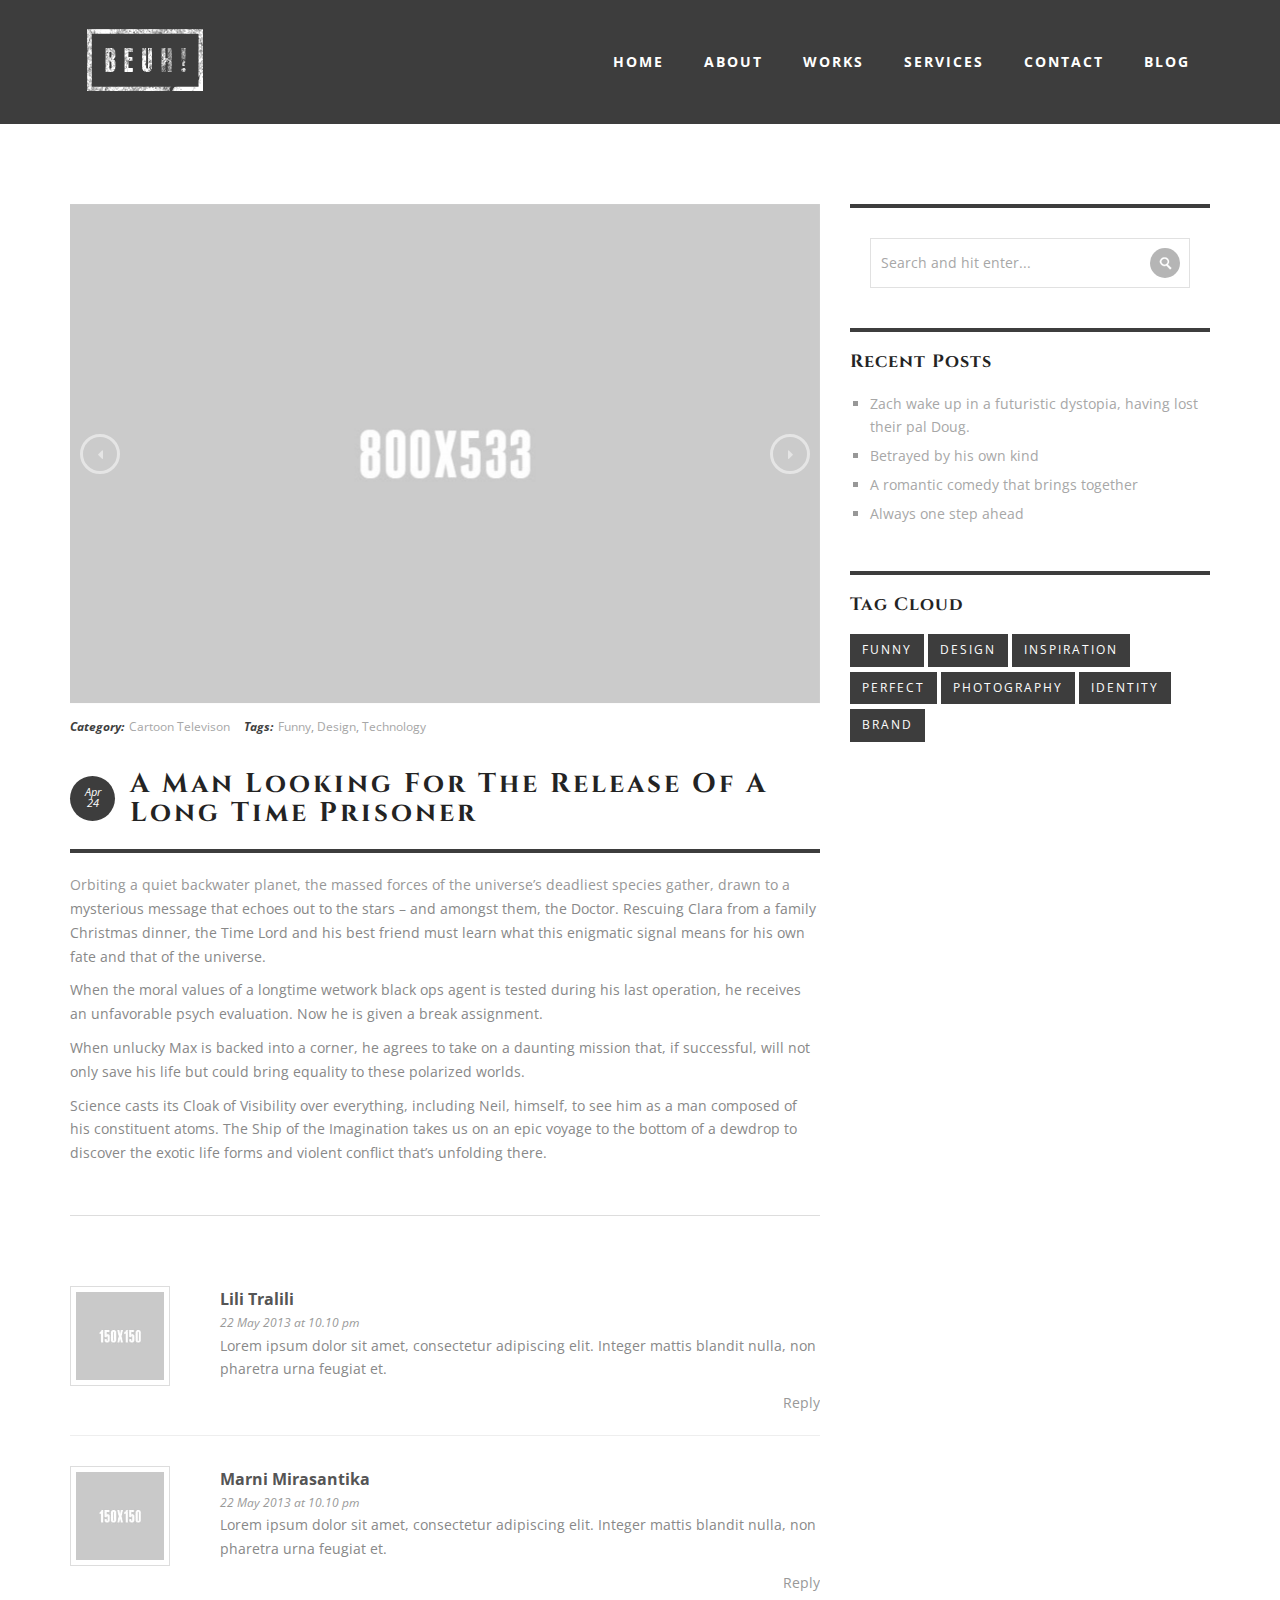
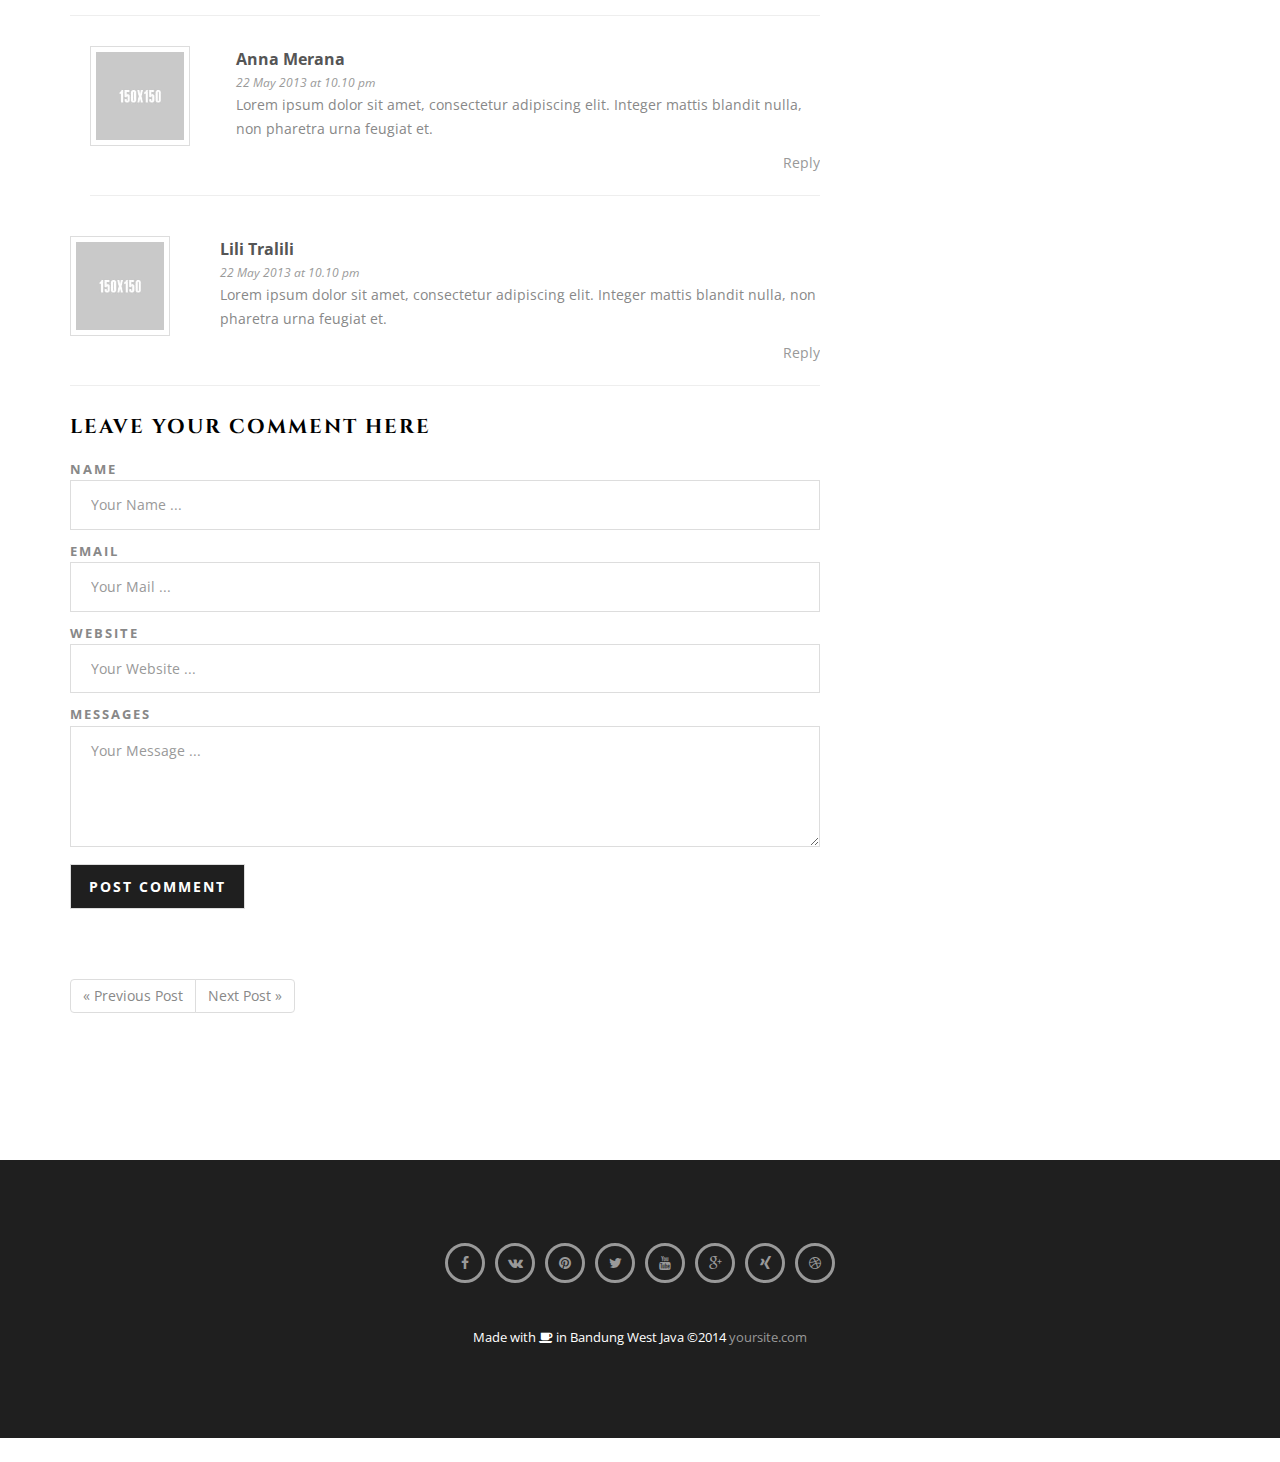
<file: blog-single.html>
﻿<!DOCTYPE html>
<html lang="en">
    <head>
        <meta http-equiv="content-type" content="text/html; charset=UTF-8">
        <meta charset="utf-8">
        <title>Beuh - Responsive One Page Portfolio</title>
        <meta name="viewport" content="width=device-width, initial-scale=1.0">
        <meta name="description" content="">
        <meta name="author" content="">
    
        <!-- Le styles -->
        <link href="css/bootstrap.min.css" rel="stylesheet">
        <link href="css/font-awesome.min.css" rel="stylesheet">
        <link href="css/owl.carousel.css" rel="stylesheet">
        <link href="css/prettyPhoto.css" rel="stylesheet">
        <link href="css/style.css" rel="stylesheet">
        <link href='http://fonts.googleapis.com/css?family=Cinzel:400,900,700' rel='stylesheet' type='text/css'>
        <link href='http://fonts.googleapis.com/css?family=Open+Sans:400,300,300italic,400italic,700,700italic,600italic,600&amp;subset=latin,greek-ext,cyrillic-ext,greek,vietnamese,cyrillic' rel='stylesheet' type='text/css'>
        <!-- HTML5 shim, for IE6-8 support of HTML5 elements -->
        <!--[if lt IE 9]>
          <script src="http://html5shim.googlecode.com/svn/trunk/html5.js"></script>
        <![endif]-->
    
        <!-- Fav and touch icons -->
        <link rel="apple-touch-icon-precomposed" sizes="144x144" href="http://twitter.github.com/bootstrap/assets/ico/apple-touch-icon-144-precomposed.png">
        <link rel="apple-touch-icon-precomposed" sizes="114x114" href="http://twitter.github.com/bootstrap/assets/ico/apple-touch-icon-114-precomposed.png">
        <link rel="apple-touch-icon-precomposed" sizes="72x72" href="http://twitter.github.com/bootstrap/assets/ico/apple-touch-icon-72-precomposed.png">
        <link rel="apple-touch-icon-precomposed" href="http://twitter.github.com/bootstrap/assets/ico/apple-touch-icon-57-precomposed.png">
        <link rel="shortcut icon" href="images/favicon.png"><!--favicon image-->
    </head>
<body class="blog-page">
    	<!-- Preloader -->
        <div id="preloader">
            <div id="status"><img src="images/black-logo.png" alt="loading content.."></div>
        </div>
        
        <!--HEADER START-->
        <div class="header">
                <div class="container">
                    <div class="row">
                        <div class="col-md-2 col-xs-6 logo">
                            <a href="index.html"><img src="images/logo.png" alt="logo"></a>
                        </div><!--/.logo-->
                        <div class="col-md-10 menu-box hidden-xs hidden-sm">
                            <ul class="navigation">
                                <li><a href="index.html">Home</a></li>
                                <li><a href="index.html#about">About</a></li>
                                <li><a href="index.html#works">Works</a></li>
                                <li><a href="index.html#services">Services</a></li>
                                <li><a href="index.html#contact">Contact</a></li>
                                <li><a href="blog.html">Blog</a></li>
                            </ul>
                        </div><!--/.menu-box-->
                        <div class="box-mobile hidden-lg hidden-md">
                            <div class="menu-btn" data-toggle="collapse" data-target=".nav-collapse">
                                <span class="fa fa-bars"></span>
                            </div>
                            <ul class="nav-collapse mobile-menu hidden-lg hidden-md"></ul>
                        </div>
                    </div><!--/.row-->
                </div><!--/.container-->
        </div><!--/.header-->
    	<!--HEADER END-->

		<div class="content blog-wrapper single-blog">  
			<div class="container clearfix">
				 <div class="row clearfix">
					<div class="col-md-8 blog-content">
					
						<!--BLOG POST START-->
						<article class="blog-post">
							<div class="blog-slider" data-auto-play="5000"> 
								 <!--BLOG CAROUSEL-->
									 <div class="slide">  <img src="images/blog/1.jpg" alt="works"> </div>
									 <div class="slide">  <img src="images/blog/2.jpg" alt="works"> </div>
									 <div class="slide">  <img src="images/blog/3.jpg" alt="works"> </div>
								 
								  <!--BLOG CAROUSEL END-->
								  
							 </div><!--/.carousel--> 
							 
							 <div class="post-detail">
								<div class="post-cat">
									<p><i>Category:</i>  <a href="#">Cartoon Televison</a></p>
								</div><!--/.post-cat-->
								<div class="post-tags">
									<p><i>Tags:</i>  <a href="#">Funny</a>, <a href="#">Design</a>, <a href="#">Technology</a></p>
								</div><!--/.post-tags-->
							 </div><!--/.post-detail-->
							 
							 <div class="spacing20 clearfix"></div>
							 <div class="blog-box clearfix">
								 <p class="post-date">Apr <span>24</span></p>
								 <h2 class="blog-title">A man looking for the release of a long time prisoner</h2>
							 </div><!--/blog-box-->
							 <p>Orbiting a quiet backwater planet, the massed forces of the universe’s deadliest species gather, drawn to a mysterious message that echoes out to the stars – and amongst them, 
							 the Doctor. Rescuing Clara from a family Christmas dinner, the Time Lord and his best friend must learn what this enigmatic signal means for his own fate and that of the universe.</p>
							 <p>When the moral values of a longtime wetwork black ops agent is tested during his last operation, he receives an unfavorable psych evaluation. Now he is given 
							 a break assignment.</p>
							 <p>When unlucky Max is backed into a corner, he agrees to take on a daunting mission that, if 
							 successful, will not only save his life but could bring equality to these polarized worlds.</p>
							 <p>Science casts its Cloak of Visibility over everything, including Neil, himself, to see him as a man composed of his constituent atoms. The Ship of the 
							 Imagination takes us on an epic voyage to the bottom of a dewdrop to discover the exotic life forms and violent conflict that’s unfolding there.</p>
							 <div class="clearboth spacing40"></div>
							 
						</article><!--/.blog-post-->
						<!--BLOG POST END-->
						
						<div class="comments clearfix">
							<div id="show-comment"><!--show-comments-start-->
									  <ul class="comment-list">
											<li class="comment">
												<div class="comment-content">
													<div class="comment-ava"><img src="images/ava/1.jpg" alt="avatar"></div>
													<div class="com-box">
														<p class="com-author">Lili Tralili</p>
														<div class="com-meta"><a href="#">22 May 2013 at 10.10 pm</a></div>
														<p>Lorem ipsum dolor sit amet, consectetur adipiscing elit. Integer mattis blandit nulla, non pharetra urna feugiat et.</p>
														<a class="com-reply" href="#">Reply</a>
													</div>
												</div>
											</li>
											<li class="comment">
												<div class="comment-content">
													<div class="comment-ava"><img src="images/ava/2.jpg" alt="avatar"></div>
													<div class="com-box">
														<p class="com-author">Marni Mirasantika</p>
														<div class="com-meta"><a href="#">22 May 2013 at 10.10 pm</a></div>
														<p>Lorem ipsum dolor sit amet, consectetur adipiscing elit. Integer mattis blandit nulla, non pharetra urna feugiat et.</p>
														<a class="com-reply" href="#">Reply</a>
													</div>
												</div>
													<ul class="com-child">
														<li class="comment">
															<div class="comment-content">
																<div class="comment-ava"><img src="images/ava/1.jpg" alt="avatar"></div>
																<div class="com-box">
																	<p class="com-author">Anna Merana</p>
																	<div class="com-meta"><a href="#">22 May 2013 at 10.10 pm</a></div>
																	<p>Lorem ipsum dolor sit amet, consectetur adipiscing elit. Integer mattis blandit nulla, non pharetra urna feugiat et.</p>
																	<a class="com-reply" href="#">Reply</a>
																</div>
															</div>
														</li>
													</ul>
											</li>
											<li class="comment">
												<div class="comment-content">
													<div class="comment-ava"><img src="images/ava/2.jpg" alt="avatar"></div>
													<div class="com-box">
														<p class="com-author">Lili Tralili</p>
														<div class="com-meta"><a href="#">22 May 2013 at 10.10 pm</a></div>
														<p>Lorem ipsum dolor sit amet, consectetur adipiscing elit. Integer mattis blandit nulla, non pharetra urna feugiat et.</p>
														<a class="com-reply" href="#">Reply</a>
													</div>                                            
												</div>
											</li>
								  </ul>
							</div><!--end show-comment-->
							<div class="spacing20 clearboth"></div>
							<div id="comment-form" class="form" ><!--comment form start-->
								<h3 class="title-strong">Leave Your Comment Here</h3>
								<div class="spacing20"></div>
										<form id="form-comment" >
											  <p class="comment-top"><span>Name</span>
												 <input type="text" placeholder="Your Name ..." >
											  </p>
											  
											  <p class="comment-top"><span>Email</span>
												<input type="email"  placeholder="Your Mail ..." >
											  </p>
											  <p class="comment-top"><span>Website</span>
												<input type="text"  placeholder="Your Website ..." >
											  </p>
											  <p class="comment-top"><span>Messages</span>
												<textarea rows="4" placeholder="Your Message ..."></textarea>
											  </p>
											  
											  <p class="comment-top">
												<input class="com-btn" type="submit" Value="Post Comment">
											  </p>
										</form>
							</div><!--comment form end--> 
							<div class="spacing40 clearboth"></div>
						</div><!--/.comments-->
						
						 <ul class="pagination">
								  <li><a href="#">« Previous Post</a></li>
								  <li><a href="#">Next Post »</a></li>
						</ul>
						<div class="spacing40 clearfix"></div>
					</div><!--/.col-md-8-->
					
					<!--SIDEBAR START-->
					<div class="col-md-4 sidebar">
						<div class="widget search">
							<form id="searchform">
								<input id="s" type="search" name="s" value="" placeholder="Search and hit enter...">
								<input id="searchsubmit" type="submit">
							</form>
						</div><!--/.search-->
						
						<div class="widget recent-post clearfix" >
							<h3 class="widgettitle">Recent Posts</h3>
							<ul>
								<li><a href="#">Zach wake up in a futuristic dystopia, having lost their pal Doug.</a></li>
								<li><a href="#">Betrayed by his own kind</a></li>
								<li><a href="#">A romantic comedy that brings together</a></li>
								<li><a href="#">Always one step ahead</a></li>
							</ul>
						</div><!--/.recent-post-->
						
						<div class="widget tagcloud">
							<h3 class="widgettitle">Tag Cloud</h3>
							<a href="#">Funny</a>
							<a href="#">Design</a>
							<a href="#">Inspiration</a>
							<a href="#">Perfect</a>
							<a href="#">Photography</a>
							<a href="#">Identity</a>
							<a href="#">Brand</a>
						</div>
					</div><!--/.sidebar-->
					<!--SIDEBAR END-->
				 </div><!--/.row-->
			</div><!--/.container-->
		</div><!--/.blog-wrapper-->

        <footer id="footer" class="content black-bg">
        	<div class="container align-center">
            	<ul class="footer-icon">
                    <li><a href="#"><i class="fa fa-facebook"></i></a></li>
                    <li><a href="#"><i class="fa fa-vk"></i></a></li>
                    <li><a href="#"><i class="fa fa-pinterest"></i></a></li>
                    <li><a href="#"><i class="fa fa-twitter"></i></a></li>
                    <li><a href="#"><i class="fa fa-youtube"></i></a></li>
                    <li><a href="#"><i class="fa fa-google-plus"></i></a></li>
                    <li><a href="#"><i class="fa fa-xing"></i></a></li>
                    <li><a href="#"><i class="fa fa-dribbble"></i></a></li>
                </ul><!--/.team-icon-->
                <div class="spacing40"></div>
            	<p>Made with <i class="fa fa-coffee"></i> in Bandung West Java &copy;2014 <a href="#">yoursite.com</a></p>
            </div><!--/.container-->
        </footer><!--/footer-->
    
    <!-- Le javascript
    ================================================== -->
    <!-- Placed at the end of the document so the pages load faster -->
    <script type="text/javascript" src="js/jquery.js"></script>
    <script type="text/javascript" src="js/jquery.easing.js"></script>
    <script type="text/javascript" src="js/bootstrap.min.js"></script> 
	<script type="text/javascript" src="js/jquery.fitvids.js"></script>
    <script type="text/javascript" src="js/jquery.prettyPhoto.js"></script>
    <script type="text/javascript" src="js/owl.carousel.js"></script>
	<script type="text/javascript" src="js/blog.js"></script>
     	

	</body>
</html>
</file>
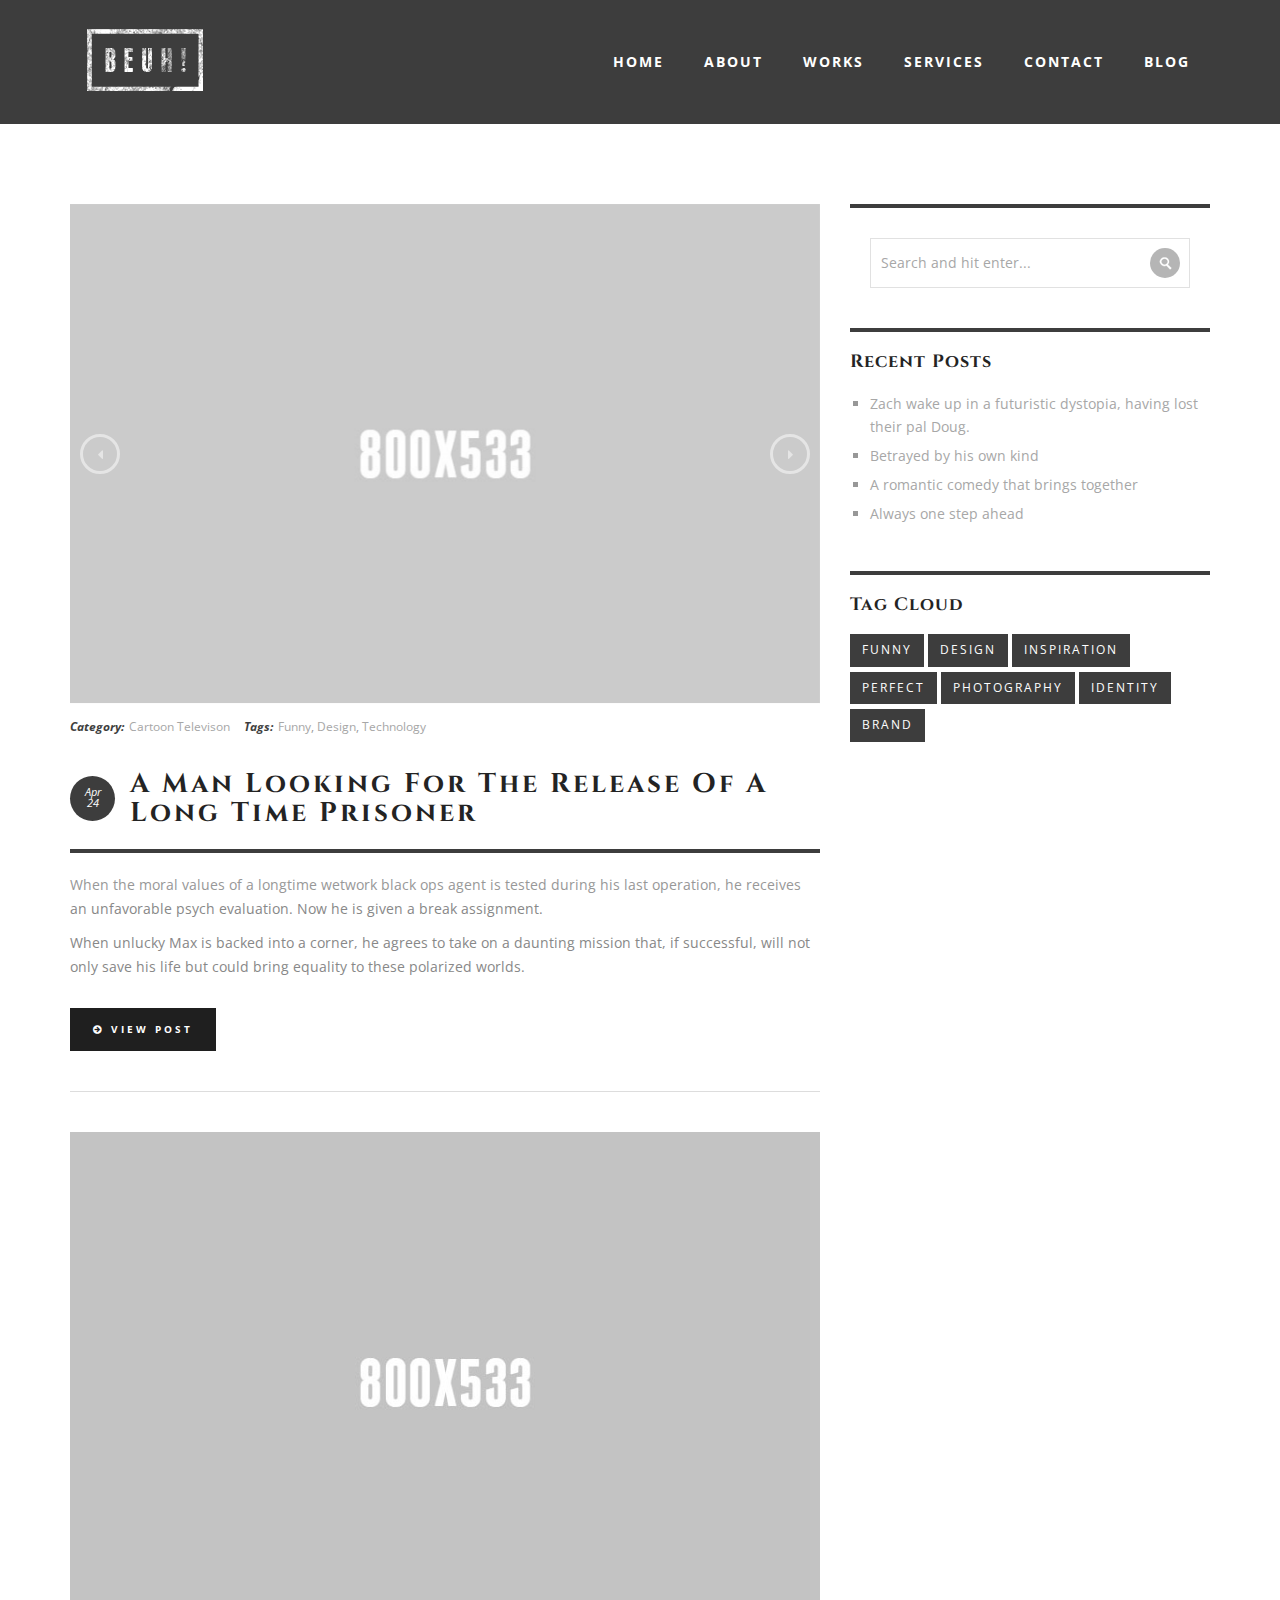
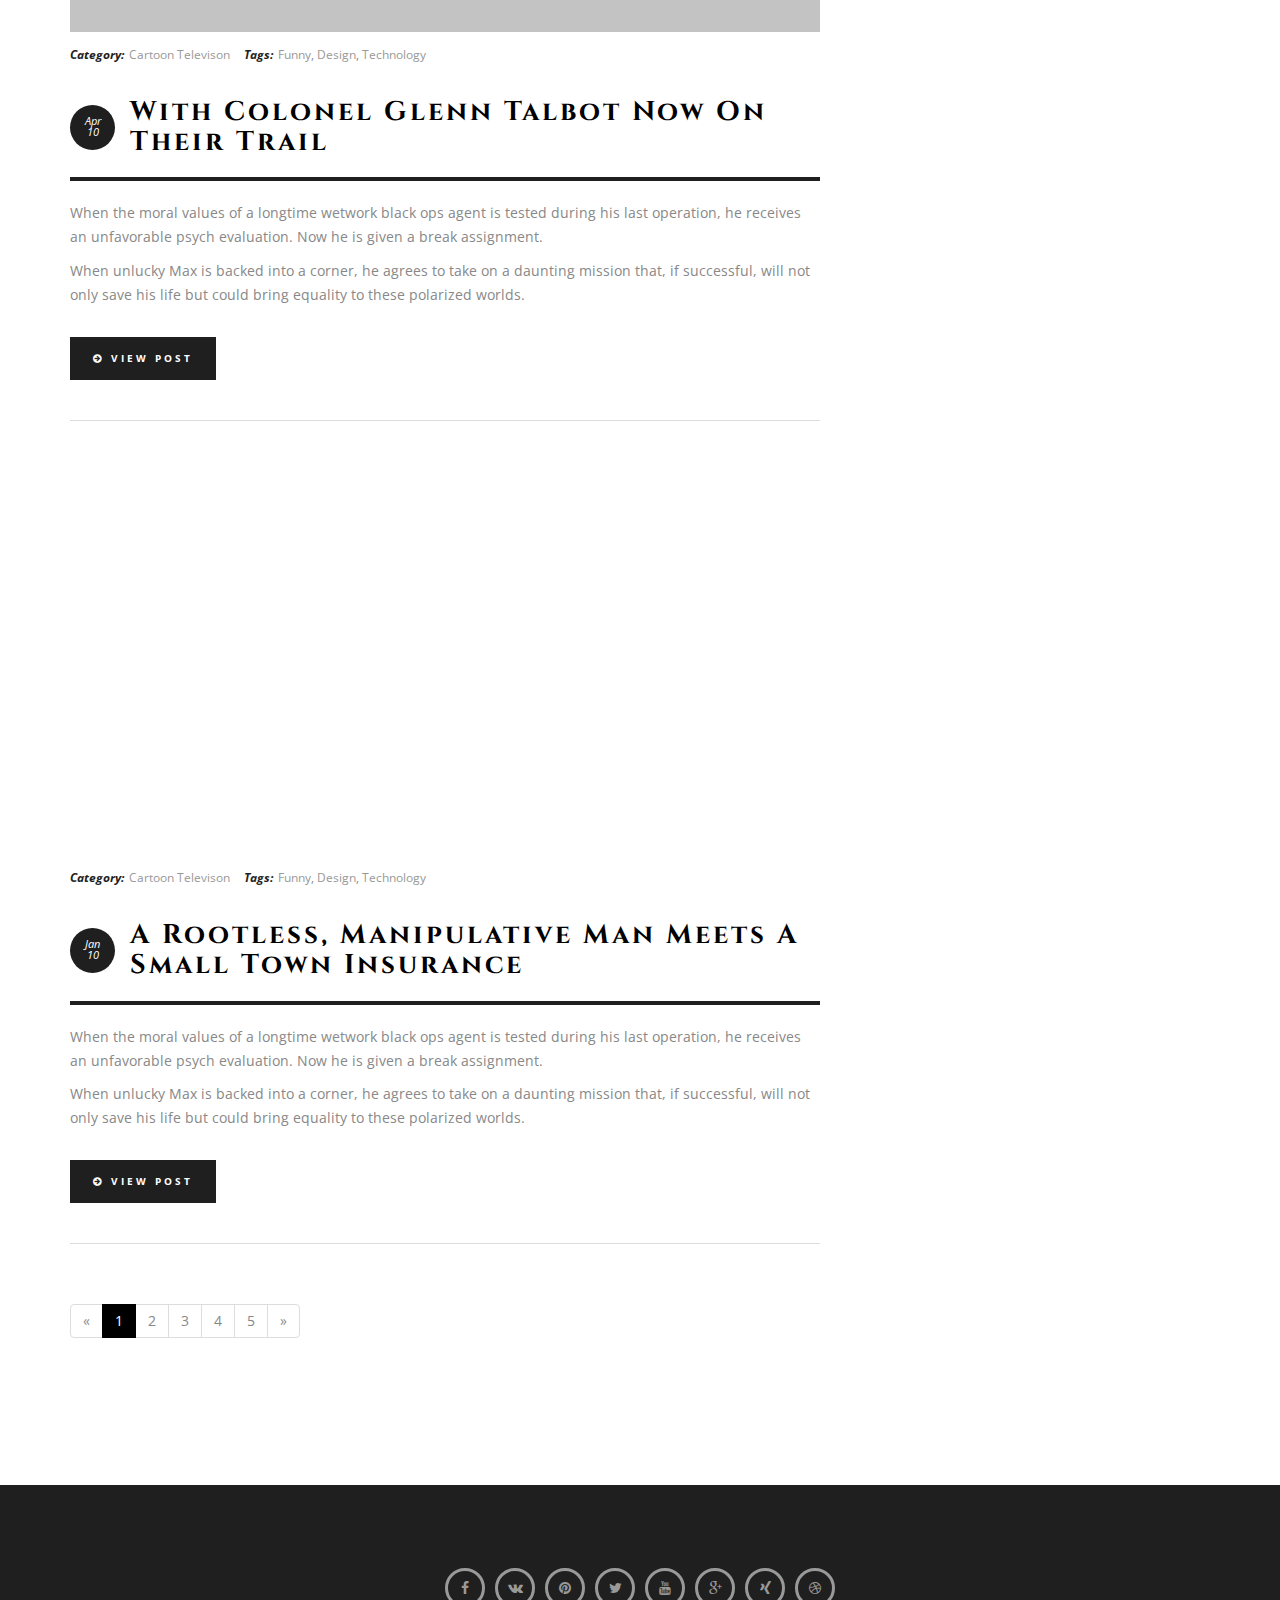
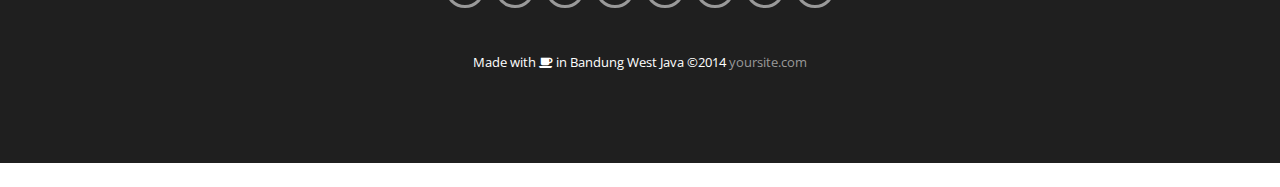
<file: blog.html>
﻿<!DOCTYPE html>
<html lang="en">
    <head>
        <meta http-equiv="content-type" content="text/html; charset=UTF-8">
        <meta charset="utf-8">
        <title>Beuh - Responsive One Page Portfolio</title>
        <meta name="viewport" content="width=device-width, initial-scale=1.0">
        <meta name="description" content="">
        <meta name="author" content="">
    
        <!-- Le styles -->
        <link href="css/bootstrap.min.css" rel="stylesheet">
        <link href="css/font-awesome.min.css" rel="stylesheet">
        <link href="css/owl.carousel.css" rel="stylesheet">
        <link href="css/prettyPhoto.css" rel="stylesheet">
        <link href="css/style.css" rel="stylesheet">
        <link href='http://fonts.googleapis.com/css?family=Cinzel:400,900,700' rel='stylesheet' type='text/css'>
        <link href='http://fonts.googleapis.com/css?family=Open+Sans:400,300,300italic,400italic,700,700italic,600italic,600&amp;subset=latin,greek-ext,cyrillic-ext,greek,vietnamese,cyrillic' rel='stylesheet' type='text/css'>
        <!-- HTML5 shim, for IE6-8 support of HTML5 elements -->
        <!--[if lt IE 9]>
          <script src="http://html5shim.googlecode.com/svn/trunk/html5.js"></script>
        <![endif]-->
    
        <!-- Fav and touch icons -->
        <link rel="apple-touch-icon-precomposed" sizes="144x144" href="http://twitter.github.com/bootstrap/assets/ico/apple-touch-icon-144-precomposed.png">
        <link rel="apple-touch-icon-precomposed" sizes="114x114" href="http://twitter.github.com/bootstrap/assets/ico/apple-touch-icon-114-precomposed.png">
        <link rel="apple-touch-icon-precomposed" sizes="72x72" href="http://twitter.github.com/bootstrap/assets/ico/apple-touch-icon-72-precomposed.png">
        <link rel="apple-touch-icon-precomposed" href="http://twitter.github.com/bootstrap/assets/ico/apple-touch-icon-57-precomposed.png">
        <link rel="shortcut icon" href="images/favicon.png"><!--favicon image-->
    </head>
<body class="blog-page">
    	<!-- Preloader -->
        <div id="preloader">
            <div id="status"><img src="images/black-logo.png" alt="loading content.."></div>
        </div>
        
        <!--HEADER START-->
        <div class="header">
                <div class="container">
                    <div class="row">
                        <div class="col-md-2 col-xs-6 logo">
                            <a href="index.html"><img src="images/logo.png" alt="logo"></a>
                        </div><!--/.logo-->
                        <div class="col-md-10 menu-box hidden-xs hidden-sm">
                            <ul class="navigation">
                                <li><a href="index.html">Home</a></li>
                                <li><a href="index.html#about">About</a></li>
                                <li><a href="index.html#works">Works</a></li>
                                <li><a href="index.html#services">Services</a></li>
                                <li><a href="index.html#contact">Contact</a></li>
                                <li><a href="blog.html">Blog</a></li>
                            </ul>
                        </div><!--/.menu-box-->
                        <div class="box-mobile hidden-lg hidden-md">
                            <div class="menu-btn" data-toggle="collapse" data-target=".nav-collapse">
                                <span class="fa fa-bars"></span>
                            </div>
                            <ul class="nav-collapse mobile-menu hidden-lg hidden-md"></ul>
                        </div>
                    </div><!--/.row-->
                </div><!--/.container-->
        </div><!--/.header-->
    	<!--HEADER END-->

		<div class="content blog-wrapper">  
			<div class="container clearfix">
				 <div class="row clearfix">
					<div class="col-md-8 blog-content">
					
						<!--BLOG POST START-->
						<article class="blog-post">
							<div class="blog-slider" data-auto-play="5000"> 
								 <!--BLOG CAROUSEL-->
									 <div class="slide">  <img src="images/blog/1.jpg" alt="works"> </div>
									 <div class="slide">  <img src="images/blog/2.jpg" alt="works"> </div>
									 <div class="slide">  <img src="images/blog/3.jpg" alt="works"> </div>
								 
								  <!--BLOG CAROUSEL END-->
								  
							 </div><!--/.carousel--> 
							 
							 <div class="post-detail">
								<div class="post-cat">
									<p><i>Category:</i>  <a href="#">Cartoon Televison</a></p>
								</div><!--/.post-cat-->
								<div class="post-tags">
									<p><i>Tags:</i>  <a href="#">Funny</a>, <a href="#">Design</a>, <a href="#">Technology</a></p>
								</div><!--/.post-tags-->
							 </div><!--/.post-detail-->
							 
							 <div class="spacing20 clearfix"></div>
							 <div class="blog-box clearfix">
								 <p class="post-date">Apr <span>24</span></p>
								 <a href="blog-single.html"><h2 class="blog-title">A man looking for the release of a long time prisoner</h2></a>
							 </div><!--/blog-box-->
							 
							 <p>When the moral values of a longtime wetwork black ops agent is tested during his last operation, he receives an unfavorable psych evaluation. Now he is given 
							 a break assignment.</p>
							 <p>When unlucky Max is backed into a corner, he agrees to take on a daunting mission that, if 
							 successful, will not only save his life but could bring equality to these polarized worlds.</p>
							 <div class="spacing20 clearfix"></div>
							 <a class="pull-left go-btn" href="blog-single.html"><i class="fa fa-arrow-circle-right"></i> View Post</a>
							 <div class="clearboth spacing40"></div>
							 
						</article><!--/.blog-post-->
						<!--BLOG POST END-->
						
						<!--BLOG POST START-->
						<article class="blog-post">
							 <img src="images/blog/4.jpg" alt="blog">
							 
							 <div class="post-detail">
								<div class="post-cat">
									<p><i>Category:</i>  <a href="#">Cartoon Televison</a></p>
								</div><!--/.post-cat-->
								<div class="post-tags">
									<p><i>Tags:</i>  <a href="#">Funny</a>, <a href="#">Design</a>, <a href="#">Technology</a></p>
								</div><!--/.post-tags-->
							 </div><!--/.post-detail-->
							 
							 <div class="spacing20 clearfix"></div>
							 <div class="blog-box clearfix">
								 <p class="post-date">Apr <span>10</span></p>
								 <a href="blog-single.html"><h2 class="blog-title">With Colonel Glenn Talbot now on their trail</h2></a>
							 </div><!--/blog-box-->
							 
							 <p>When the moral values of a longtime wetwork black ops agent is tested during his last operation, he receives an unfavorable psych evaluation. Now he is given 
							 a break assignment.</p>
							 <p>When unlucky Max is backed into a corner, he agrees to take on a daunting mission that, if 
							 successful, will not only save his life but could bring equality to these polarized worlds.</p>
							 <div class="spacing20 clearfix"></div>
							 <a class="pull-left go-btn" href="blog-single.html"><i class="fa fa-arrow-circle-right"></i> View Post</a>
							 <div class="clearboth spacing40"></div>
						</article><!--/.blog-post-->
						<!--BLOG POST END-->
						
						<!--BLOG POST START-->
						<article class="blog-post">
							 
							 <div class="video clearfix">
								<iframe width="570" src="http://www.youtube.com/embed/y4GCrd2MjS8?wmode=opaque;rel=0;showinfo=0;controls=0;iv_load_policy=3" height="300"></iframe> 
							 </div><!--/.video-->
							 
							 <div class="post-detail">
								<div class="post-cat">
									<p><i>Category:</i>  <a href="#">Cartoon Televison</a></p>
								</div><!--/.post-cat-->
								<div class="post-tags">
									<p><i>Tags:</i>  <a href="#">Funny</a>, <a href="#">Design</a>, <a href="#">Technology</a></p>
								</div><!--/.post-tags-->
							 </div><!--/.post-detail-->
							 
							 <div class="spacing20 clearfix"></div>
							 <div class="blog-box clearfix">
								 <p class="post-date">Jan <span>10</span></p>
								 <a href="blog-single.html"><h2 class="blog-title">A rootless, manipulative man meets a small town insurance</h2></a>
							 </div><!--/blog-box-->
							 
							 <p>When the moral values of a longtime wetwork black ops agent is tested during his last operation, he receives an unfavorable psych evaluation. Now he is given 
							 a break assignment.</p>
							 <p>When unlucky Max is backed into a corner, he agrees to take on a daunting mission that, if 
							 successful, will not only save his life but could bring equality to these polarized worlds.</p>
							 <div class="spacing20 clearfix"></div>
							 <a class="pull-left go-btn" href="blog-single.html"><i class="fa fa-arrow-circle-right"></i> View Post</a>
							 <div class="clearboth spacing40"></div>
						</article><!--/.blog-post-->
						<!--BLOG POST END-->
						 <ul class="pagination">
								  <li><a href="#">«</a></li>
								  <li class="active"><a href="#">1</a></li>
								  <li><a href="#">2</a></li>
								  <li><a href="#">3</a></li>
								  <li><a href="#">4</a></li>
								  <li><a href="#">5</a></li>
								  <li><a href="#">»</a></li>
						</ul>
						<div class="spacing40 clearfix"></div>
					</div><!--/.col-md-8-->
					
					<!--SIDEBAR START-->
					<div class="col-md-4 sidebar">
						<div class="widget search">
							<form id="searchform">
								<input id="s" type="search" name="s" value="" placeholder="Search and hit enter...">
								<input id="searchsubmit" type="submit">
							</form>
						</div><!--/.search-->
						
						<div class="widget recent-post clearfix" >
							<h3 class="widgettitle">Recent Posts</h3>
							<ul>
								<li><a href="#">Zach wake up in a futuristic dystopia, having lost their pal Doug.</a></li>
								<li><a href="#">Betrayed by his own kind</a></li>
								<li><a href="#">A romantic comedy that brings together</a></li>
								<li><a href="#">Always one step ahead</a></li>
							</ul>
						</div><!--/.recent-post-->
						
						<div class="widget tagcloud">
							<h3 class="widgettitle">Tag Cloud</h3>
							<a href="#">Funny</a>
							<a href="#">Design</a>
							<a href="#">Inspiration</a>
							<a href="#">Perfect</a>
							<a href="#">Photography</a>
							<a href="#">Identity</a>
							<a href="#">Brand</a>
						</div>
					</div><!--/.sidebar-->
					<!--SIDEBAR END-->
				 </div><!--/.row-->
			</div><!--/.container-->
		</div><!--/.blog-wrapper-->

        <footer id="footer" class="content black-bg">
        	<div class="container align-center">
            	<ul class="footer-icon">
                    <li><a href="#"><i class="fa fa-facebook"></i></a></li>
                    <li><a href="#"><i class="fa fa-vk"></i></a></li>
                    <li><a href="#"><i class="fa fa-pinterest"></i></a></li>
                    <li><a href="#"><i class="fa fa-twitter"></i></a></li>
                    <li><a href="#"><i class="fa fa-youtube"></i></a></li>
                    <li><a href="#"><i class="fa fa-google-plus"></i></a></li>
                    <li><a href="#"><i class="fa fa-xing"></i></a></li>
                    <li><a href="#"><i class="fa fa-dribbble"></i></a></li>
                </ul><!--/.team-icon-->
                <div class="spacing40"></div>
            	<p>Made with <i class="fa fa-coffee"></i> in Bandung West Java &copy;2014 <a href="#">yoursite.com</a></p>
            </div><!--/.container-->
        </footer><!--/footer-->
    
    <!-- Le javascript
    ================================================== -->
    <!-- Placed at the end of the document so the pages load faster -->
    <script type="text/javascript" src="js/jquery.js"></script>
    <script type="text/javascript" src="js/jquery.easing.js"></script>
    <script type="text/javascript" src="js/bootstrap.min.js"></script> 
	<script type="text/javascript" src="js/jquery.fitvids.js"></script>
    <script type="text/javascript" src="js/jquery.prettyPhoto.js"></script>
    <script type="text/javascript" src="js/owl.carousel.js"></script>
	<script type="text/javascript" src="js/blog.js"></script>
     	

	</body>
</html>
</file>
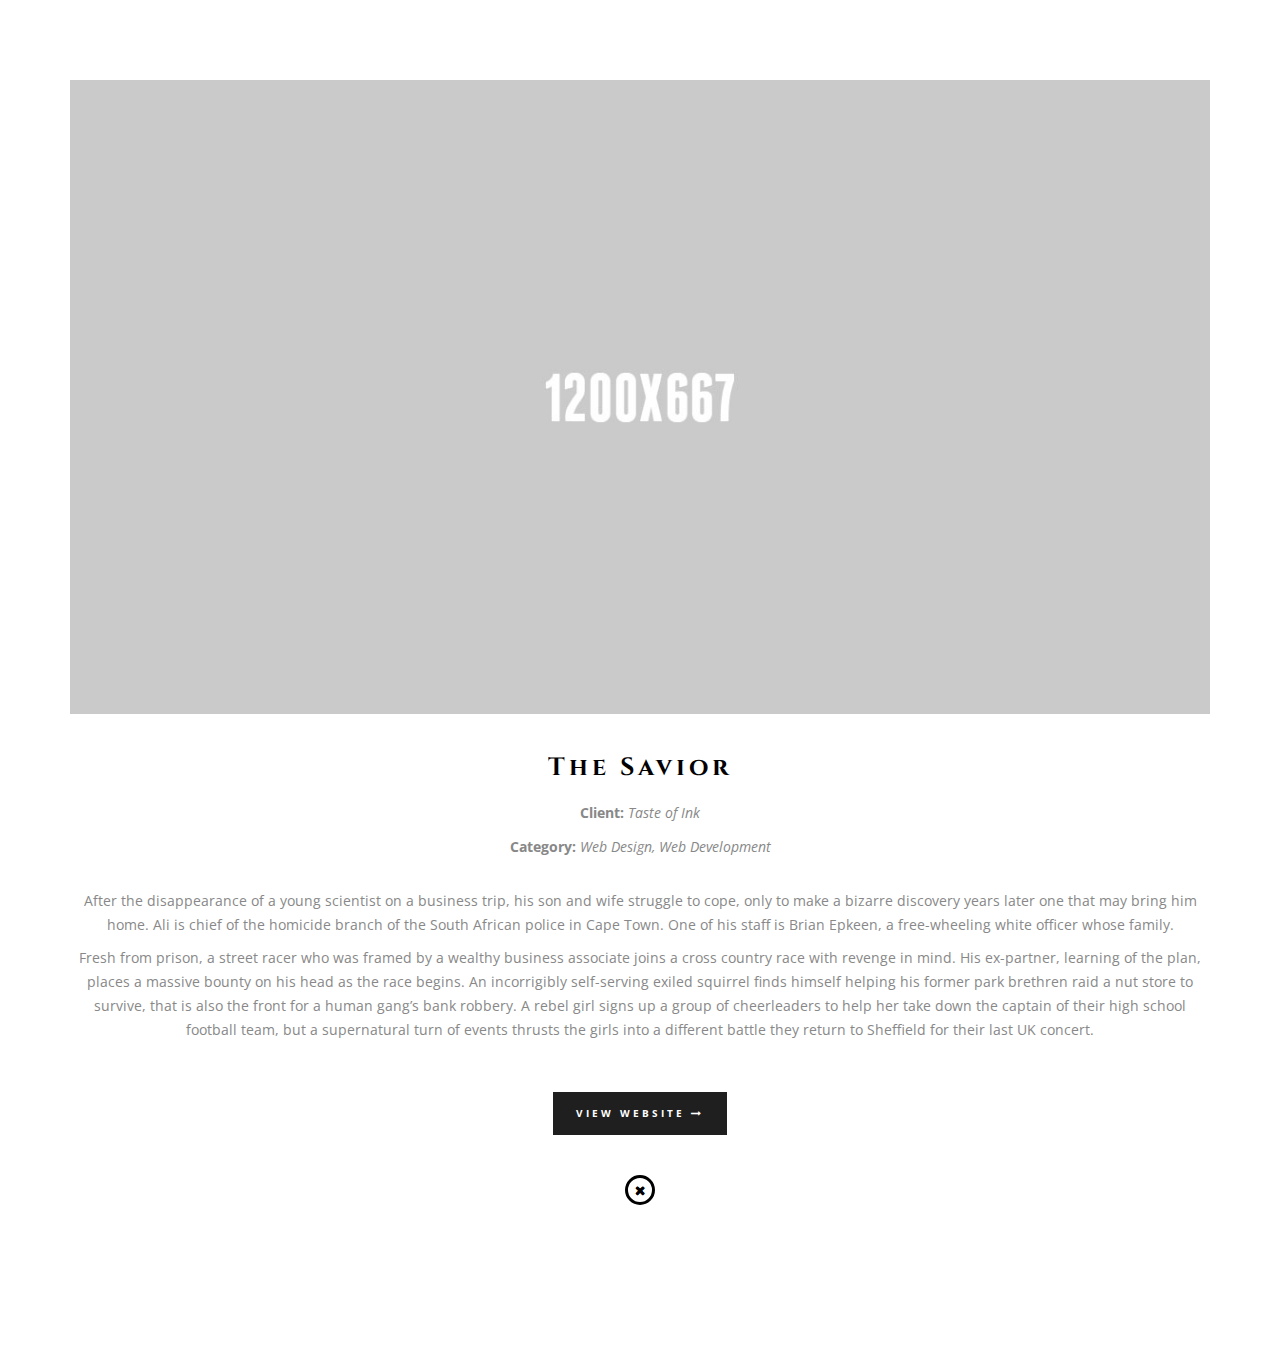
<file: work1.html>
﻿<!DOCTYPE html>
<html lang="en">
    <head>
        <meta http-equiv="content-type" content="text/html; charset=UTF-8">
        <meta charset="utf-8">
        <title>Beuh - Responsive One Page Portfolio</title>
        <meta name="viewport" content="width=device-width, initial-scale=1.0">
        <meta name="description" content="">
        <meta name="author" content="">
    
        <!-- Le styles -->
        <link href="css/bootstrap.min.css" rel="stylesheet">
        <link href="css/font-awesome.min.css" rel="stylesheet">
        <link href="css/owl.carousel.css" rel="stylesheet">
        <link href="css/prettyPhoto.css" rel="stylesheet">
        <link href="css/style.css" rel="stylesheet">
        <link href='http://fonts.googleapis.com/css?family=Cinzel:400,900,700' rel='stylesheet' type='text/css'>
        <link href='http://fonts.googleapis.com/css?family=Open+Sans:400,300,300italic,400italic,700,700italic,600italic,600&amp;subset=latin,greek-ext,cyrillic-ext,greek,vietnamese,cyrillic' rel='stylesheet' type='text/css'>
        <!-- HTML5 shim, for IE6-8 support of HTML5 elements -->
        <!--[if lt IE 9]>
          <script src="http://html5shim.googlecode.com/svn/trunk/html5.js"></script>
        <![endif]-->
    
        <!-- Fav and touch icons -->
        <link rel="apple-touch-icon-precomposed" sizes="144x144" href="http://twitter.github.com/bootstrap/assets/ico/apple-touch-icon-144-precomposed.png">
        <link rel="apple-touch-icon-precomposed" sizes="114x114" href="http://twitter.github.com/bootstrap/assets/ico/apple-touch-icon-114-precomposed.png">
        <link rel="apple-touch-icon-precomposed" sizes="72x72" href="http://twitter.github.com/bootstrap/assets/ico/apple-touch-icon-72-precomposed.png">
        <link rel="apple-touch-icon-precomposed" href="http://twitter.github.com/bootstrap/assets/ico/apple-touch-icon-57-precomposed.png">
        <link rel="shortcut icon" href="images/favicon.png"><!--favicon image-->
    </head>

	<body>
    	<div class="worksajax clearfix">
     		<div class="content align-center clearfix">
                <div class="container work-content">
                    <div class="slider">
                        <div class="slide"><img alt="" src="images/work/big1.jpg"></div>
                        <div class="slide"><img alt="" src="images/work/big2.jpg"></div>
                        <div class="slide"><img alt="" src="images/work/big3.jpg"></div>
                    </div><!--/.slider-->
                    <div class="spacing40"></div>
                    <h3 class="port-title">The Savior</h3>
                    <p><strong>Client:</strong> <i>Taste of Ink</i></p>
                    <p><strong>Category:</strong> <i>Web Design, Web Development</i></p>
                    <div class="spacing20"></div>
                    <p>After the disappearance of a young scientist on a business trip, his son and wife struggle to cope, only to make a bizarre discovery years later one 
                    that may bring him home. Ali is chief of the homicide branch of the South African police in Cape Town. One of his staff is Brian Epkeen, a free-wheeling white 
                    officer whose family. </p>
                    <p>Fresh from prison, a street racer who was framed by a wealthy business associate joins a cross country race with revenge in mind. His ex-partner, 
                    learning of the plan, places a massive bounty on his head as the race begins. An incorrigibly self-serving exiled squirrel finds himself helping his former
                     park brethren raid a nut store to survive, that is also the front for a human gang’s bank robbery. A rebel girl signs up a group of cheerleaders to help her 
                     take down the captain of their high school football team, but a supernatural turn of events thrusts the girls into a different battle they return to Sheffield 
                     for their last UK concert.</p>
                    <div class="spacing40"></div>
                    <a class="go-btn" href="#">View Website <i class="fa fa-long-arrow-right"></i></a>
                    <div class="spacing40"></div>
                    <a class="close"><i class="fa fa-times"></i></a>
                </div><!--/.container-->
                <div class="spacing40"></div>
                
        	</div>
        </div><!--/.worksajax-->

    <!-- Le javascript
    ================================================== -->
    <!-- Placed at the end of the document so the pages load faster -->
	<script type="text/javascript" src="js/modernizr.js"></script>
    <script type="text/javascript" src="js/jquery.js"></script>
    <script type="text/javascript" src="https://maps.google.com/maps/api/js?sensor=true"></script>
    <script type="text/javascript" src="js/jquery.ui.map.js"></script>
    <script type="text/javascript" src="js/jquery.easing.js"></script>
    <script type="text/javascript" src="js/jquery.imagesloaded.min.js"></script>
    <script type="text/javascript" src="js/bootstrap.min.js"></script> 
    <script type="text/javascript" src="js/isotope.pkgd.js"></script>
	<script type="text/javascript" src="js/jquery.fitvids.js"></script>
    <script type="text/javascript" src="js/contact.js"></script>
    <script type="text/javascript" src="js/jquery.prettyPhoto.js"></script>
    <script type="text/javascript" src="js/owl.carousel.js"></script>
	<script type="text/javascript" src="js/jquery.imagesloaded.min.js"></script>
    <script type="text/javascript" src="js/jquery.nav.js"></script>
    <script type="text/javascript" src="js/jquery.scrollTo.js"></script>
    <script type="text/javascript" src="js/jquery.sticky.js"></script>
    <script type="text/javascript" src="js/ticker.js"></script>
	<script type="text/javascript" src="js/script.js"></script>
    
	</body>
</html>
</file>
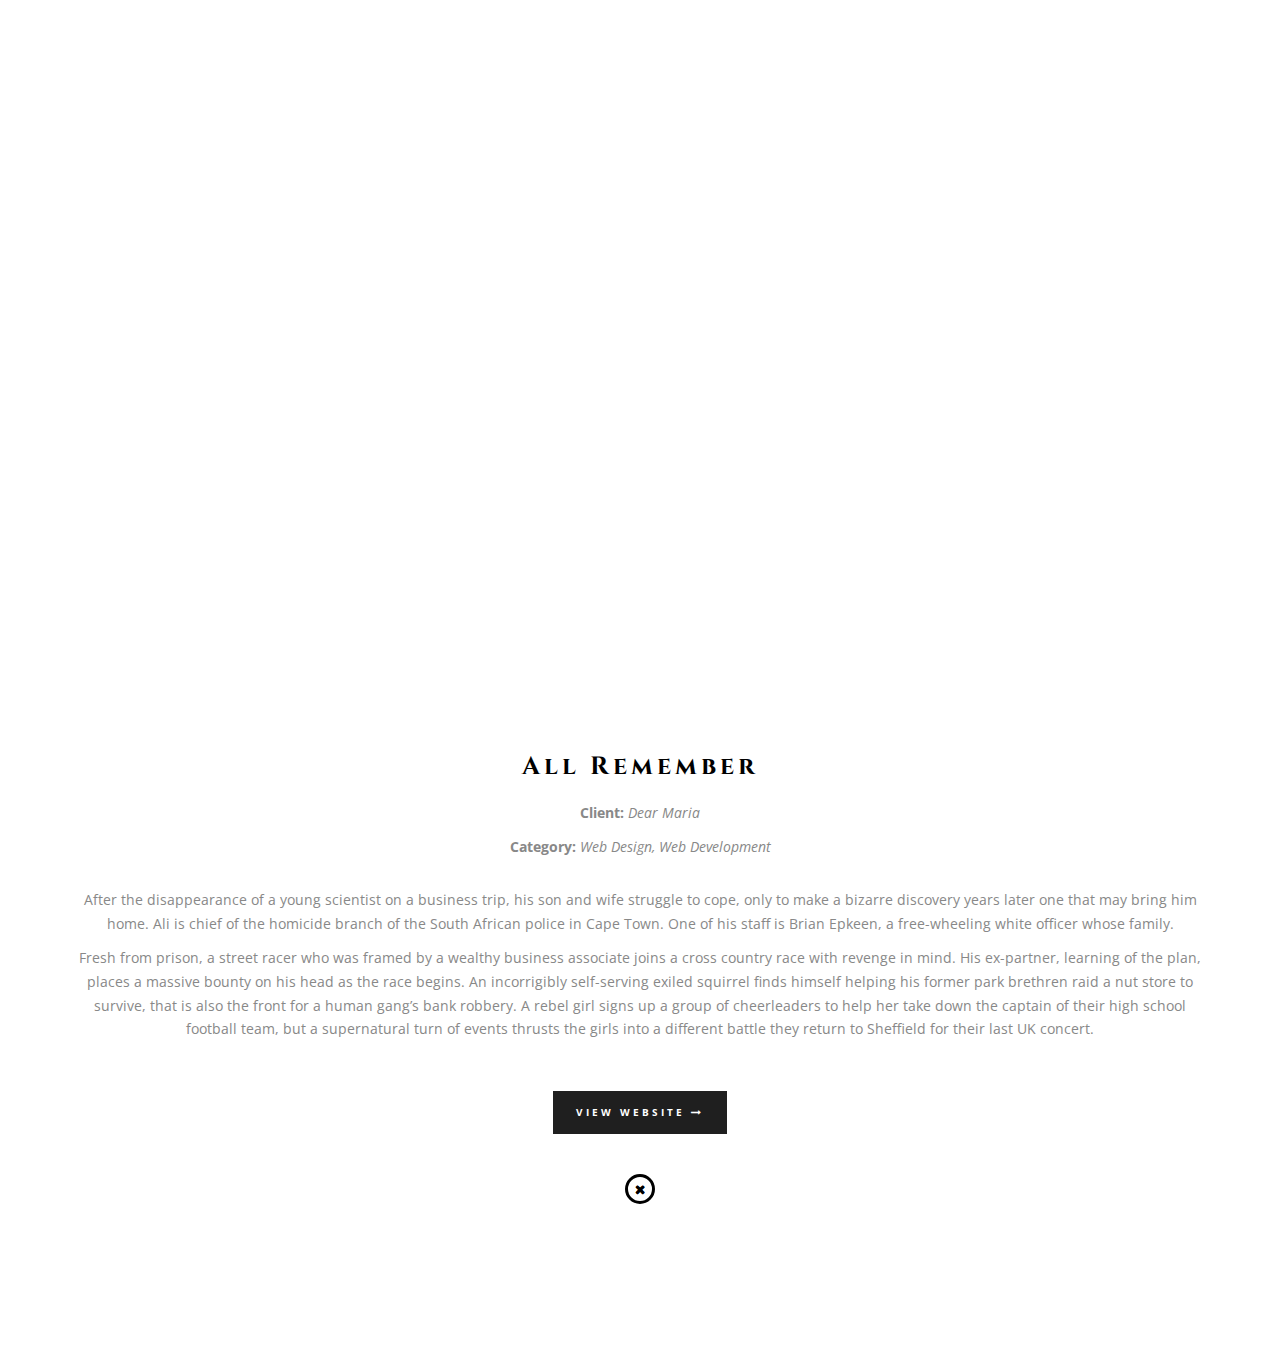
<file: work2.html>
﻿<!DOCTYPE html>
<html lang="en">
    <head>
        <meta http-equiv="content-type" content="text/html; charset=UTF-8">
        <meta charset="utf-8">
        <title>Beuh - Responsive One Page Portfolio</title>
        <meta name="viewport" content="width=device-width, initial-scale=1.0">
        <meta name="description" content="">
        <meta name="author" content="">
    
        <!-- Le styles -->
        <link href="css/bootstrap.min.css" rel="stylesheet">
        <link href="css/font-awesome.min.css" rel="stylesheet">
        <link href="css/owl.carousel.css" rel="stylesheet">
        <link href="css/prettyPhoto.css" rel="stylesheet">
        <link href="css/style.css" rel="stylesheet">
        <link href='http://fonts.googleapis.com/css?family=Cinzel:400,900,700' rel='stylesheet' type='text/css'>
        <link href='http://fonts.googleapis.com/css?family=Open+Sans:400,300,300italic,400italic,700,700italic,600italic,600&amp;subset=latin,greek-ext,cyrillic-ext,greek,vietnamese,cyrillic' rel='stylesheet' type='text/css'>
        <!-- HTML5 shim, for IE6-8 support of HTML5 elements -->
        <!--[if lt IE 9]>
          <script src="http://html5shim.googlecode.com/svn/trunk/html5.js"></script>
        <![endif]-->
    
        <!-- Fav and touch icons -->
        <link rel="apple-touch-icon-precomposed" sizes="144x144" href="http://twitter.github.com/bootstrap/assets/ico/apple-touch-icon-144-precomposed.png">
        <link rel="apple-touch-icon-precomposed" sizes="114x114" href="http://twitter.github.com/bootstrap/assets/ico/apple-touch-icon-114-precomposed.png">
        <link rel="apple-touch-icon-precomposed" sizes="72x72" href="http://twitter.github.com/bootstrap/assets/ico/apple-touch-icon-72-precomposed.png">
        <link rel="apple-touch-icon-precomposed" href="http://twitter.github.com/bootstrap/assets/ico/apple-touch-icon-57-precomposed.png">
        <link rel="shortcut icon" href="images/favicon.png"><!--favicon image-->
    </head>

	<body>
    	<div class="worksajax clearfix">
     		<div class="content align-center clearfix">
                <div class="container work-content">
                    <div class="video clearfix">
                        <iframe width="540" src="http://www.youtube.com/embed/VDsLMLjVsD8?wmode=opaque;rel=0;showinfo=0;controls=0;iv_load_policy=3" height="300"></iframe>
                    </div><!--/.slider-->
                    <div class="spacing40"></div>
                    <h3 class="port-title">All Remember</h3>
                    <p><strong>Client:</strong> <i>Dear Maria</i></p>
                    <p><strong>Category:</strong> <i>Web Design, Web Development</i></p>
                    <div class="spacing20"></div>
                    <p>After the disappearance of a young scientist on a business trip, his son and wife struggle to cope, only to make a bizarre discovery years later one 
                    that may bring him home. Ali is chief of the homicide branch of the South African police in Cape Town. One of his staff is Brian Epkeen, a free-wheeling white 
                    officer whose family. </p>
                    <p>Fresh from prison, a street racer who was framed by a wealthy business associate joins a cross country race with revenge in mind. His ex-partner, 
                    learning of the plan, places a massive bounty on his head as the race begins. An incorrigibly self-serving exiled squirrel finds himself helping his former
                     park brethren raid a nut store to survive, that is also the front for a human gang’s bank robbery. A rebel girl signs up a group of cheerleaders to help her 
                     take down the captain of their high school football team, but a supernatural turn of events thrusts the girls into a different battle they return to Sheffield 
                     for their last UK concert.</p>
                    <div class="spacing40"></div>
                    <a class="go-btn" href="#">View Website <i class="fa fa-long-arrow-right"></i></a>
                    <div class="spacing40"></div>
                    <a class="close"><i class="fa fa-times"></i></a>
                </div><!--/.container-->
                <div class="spacing40"></div>
                
        	</div>
        </div><!--/.worksajax-->

    <!-- Le javascript
    ================================================== -->
    <!-- Placed at the end of the document so the pages load faster -->
	<script type="text/javascript" src="js/modernizr.js"></script>
    <script type="text/javascript" src="js/jquery.js"></script>
    <script type="text/javascript" src="https://maps.google.com/maps/api/js?sensor=true"></script>
    <script type="text/javascript" src="js/jquery.ui.map.js"></script>
    <script type="text/javascript" src="js/jquery.easing.js"></script>
    <script type="text/javascript" src="js/jquery.imagesloaded.min.js"></script>
    <script type="text/javascript" src="js/bootstrap.min.js"></script> 
    <script type="text/javascript" src="js/isotope.pkgd.js"></script>
	<script type="text/javascript" src="js/jquery.fitvids.js"></script>
    <script type="text/javascript" src="js/contact.js"></script>
    <script type="text/javascript" src="js/jquery.prettyPhoto.js"></script>
    <script type="text/javascript" src="js/owl.carousel.js"></script>
	<script type="text/javascript" src="js/jquery.imagesloaded.min.js"></script>
    <script type="text/javascript" src="js/jquery.nav.js"></script>
    <script type="text/javascript" src="js/jquery.scrollTo.js"></script>
    <script type="text/javascript" src="js/jquery.sticky.js"></script>
    <script type="text/javascript" src="js/ticker.js"></script>
	<script type="text/javascript" src="js/script.js"></script>
    
	</body>
</html>
</file>
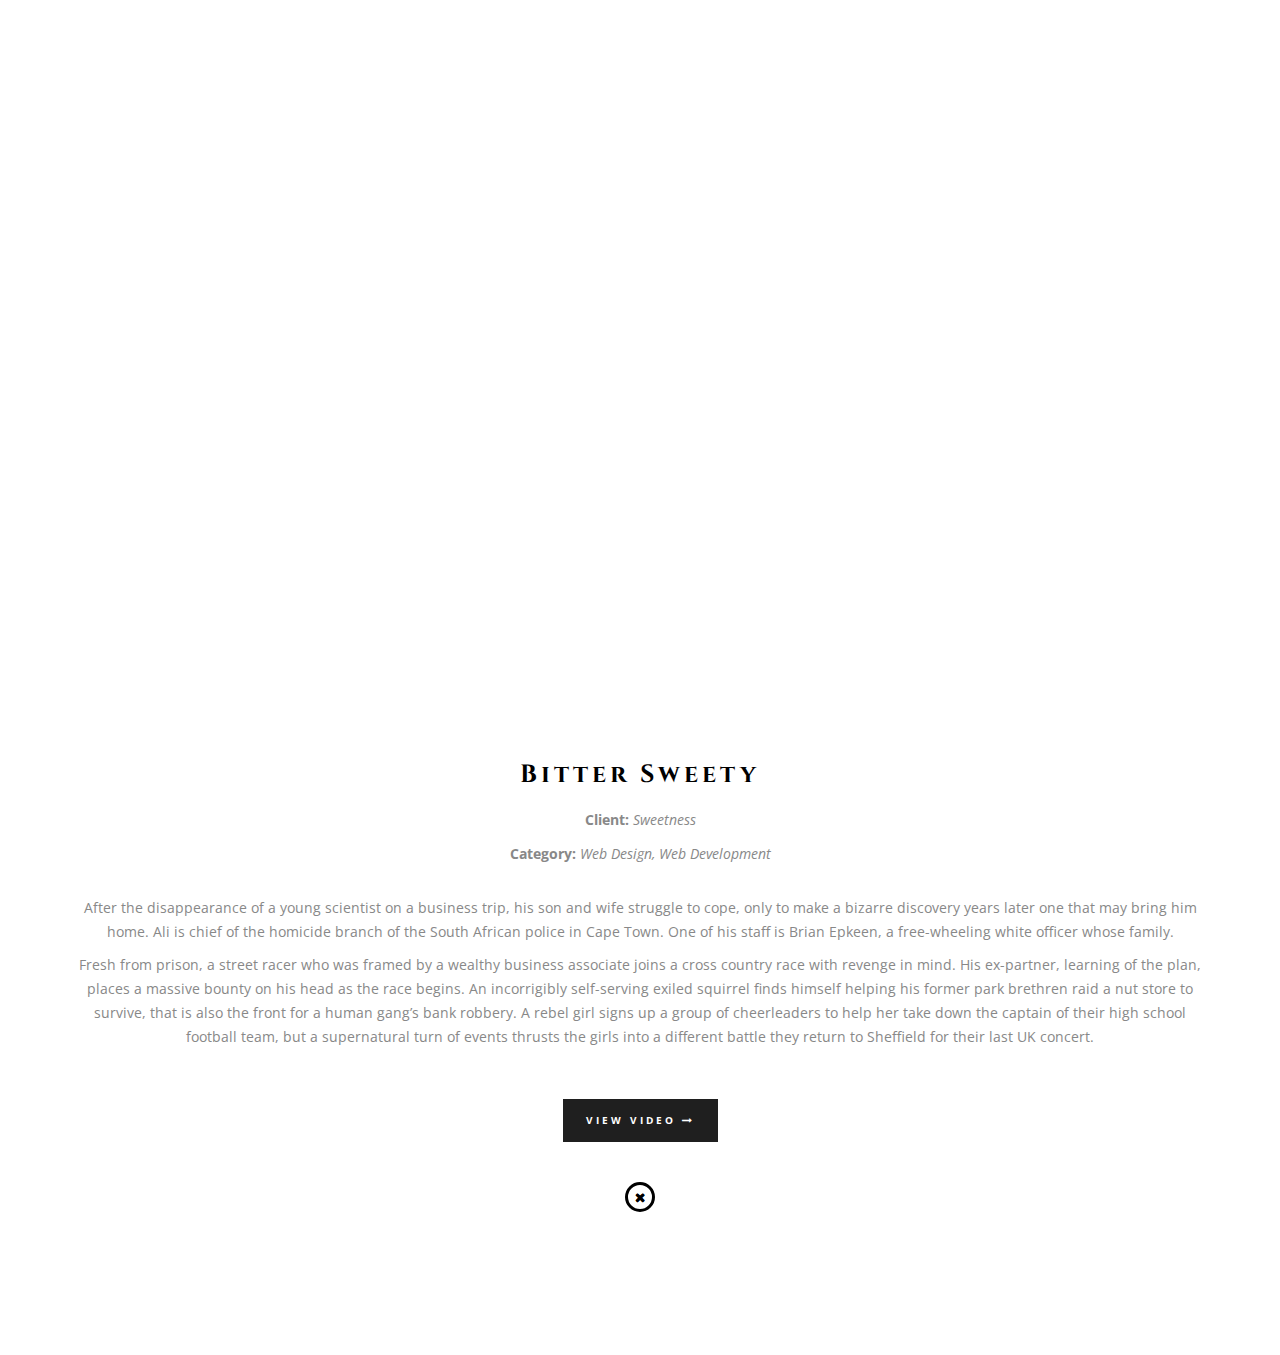
<file: work3.html>
﻿<!DOCTYPE html>
<html lang="en">
    <head>
        <meta http-equiv="content-type" content="text/html; charset=UTF-8">
        <meta charset="utf-8">
        <title>Beuh - Responsive One Page Portfolio</title>
        <meta name="viewport" content="width=device-width, initial-scale=1.0">
        <meta name="description" content="">
        <meta name="author" content="">
    
        <!-- Le styles -->
        <link href="css/bootstrap.min.css" rel="stylesheet">
        <link href="css/font-awesome.min.css" rel="stylesheet">
        <link href="css/owl.carousel.css" rel="stylesheet">
        <link href="css/prettyPhoto.css" rel="stylesheet">
        <link href="css/style.css" rel="stylesheet">
        <link href='http://fonts.googleapis.com/css?family=Cinzel:400,900,700' rel='stylesheet' type='text/css'>
        <link href='http://fonts.googleapis.com/css?family=Open+Sans:400,300,300italic,400italic,700,700italic,600italic,600&amp;subset=latin,greek-ext,cyrillic-ext,greek,vietnamese,cyrillic' rel='stylesheet' type='text/css'>
        <!-- HTML5 shim, for IE6-8 support of HTML5 elements -->
        <!--[if lt IE 9]>
          <script src="http://html5shim.googlecode.com/svn/trunk/html5.js"></script>
        <![endif]-->
    
        <!-- Fav and touch icons -->
        <link rel="apple-touch-icon-precomposed" sizes="144x144" href="http://twitter.github.com/bootstrap/assets/ico/apple-touch-icon-144-precomposed.png">
        <link rel="apple-touch-icon-precomposed" sizes="114x114" href="http://twitter.github.com/bootstrap/assets/ico/apple-touch-icon-114-precomposed.png">
        <link rel="apple-touch-icon-precomposed" sizes="72x72" href="http://twitter.github.com/bootstrap/assets/ico/apple-touch-icon-72-precomposed.png">
        <link rel="apple-touch-icon-precomposed" href="http://twitter.github.com/bootstrap/assets/ico/apple-touch-icon-57-precomposed.png">
        <link rel="shortcut icon" href="images/favicon.png"><!--favicon image-->
    </head>

	<body>
    	<div class="worksajax clearfix">
     		<div class="content align-center clearfix">
                <div class="container work-content">
                    <div class="video clearfix">
                        <iframe src="http://player.vimeo.com/video/64078587" width="500" height="281"></iframe> 
                    </div><!--/.slider-->
                    <div class="spacing40"></div>
                    <h3 class="port-title">Bitter Sweety</h3>
                    <p><strong>Client:</strong> <i>Sweetness</i></p>
                    <p><strong>Category:</strong> <i>Web Design, Web Development</i></p>
                    <div class="spacing20"></div>
                    <p>After the disappearance of a young scientist on a business trip, his son and wife struggle to cope, only to make a bizarre discovery years later one 
                    that may bring him home. Ali is chief of the homicide branch of the South African police in Cape Town. One of his staff is Brian Epkeen, a free-wheeling white 
                    officer whose family. </p>
                    <p>Fresh from prison, a street racer who was framed by a wealthy business associate joins a cross country race with revenge in mind. His ex-partner, 
                    learning of the plan, places a massive bounty on his head as the race begins. An incorrigibly self-serving exiled squirrel finds himself helping his former
                     park brethren raid a nut store to survive, that is also the front for a human gang’s bank robbery. A rebel girl signs up a group of cheerleaders to help her 
                     take down the captain of their high school football team, but a supernatural turn of events thrusts the girls into a different battle they return to Sheffield 
                     for their last UK concert.</p>
                    <div class="spacing40"></div>
                    <a class="go-btn" href="#">View Video <i class="fa fa-long-arrow-right"></i></a>
                    <div class="spacing40"></div>
                    <a class="close"><i class="fa fa-times"></i></a>
                </div><!--/.container-->
                <div class="spacing40"></div>
                
        	</div>
        </div><!--/.worksajax-->

    <!-- Le javascript
    ================================================== -->
    <!-- Placed at the end of the document so the pages load faster -->
	<script type="text/javascript" src="js/modernizr.js"></script>
    <script type="text/javascript" src="js/jquery.js"></script>
    <script type="text/javascript" src="https://maps.google.com/maps/api/js?sensor=true"></script>
    <script type="text/javascript" src="js/jquery.ui.map.js"></script>
    <script type="text/javascript" src="js/jquery.easing.js"></script>
    <script type="text/javascript" src="js/jquery.imagesloaded.min.js"></script>
    <script type="text/javascript" src="js/bootstrap.min.js"></script> 
    <script type="text/javascript" src="js/isotope.pkgd.js"></script>
	<script type="text/javascript" src="js/jquery.fitvids.js"></script>
    <script type="text/javascript" src="js/contact.js"></script>
    <script type="text/javascript" src="js/jquery.prettyPhoto.js"></script>
    <script type="text/javascript" src="js/owl.carousel.js"></script>
	<script type="text/javascript" src="js/jquery.imagesloaded.min.js"></script>
    <script type="text/javascript" src="js/jquery.nav.js"></script>
    <script type="text/javascript" src="js/jquery.scrollTo.js"></script>
    <script type="text/javascript" src="js/jquery.sticky.js"></script>
    <script type="text/javascript" src="js/ticker.js"></script>
	<script type="text/javascript" src="js/script.js"></script>
    
	</body>
</html>
</file>
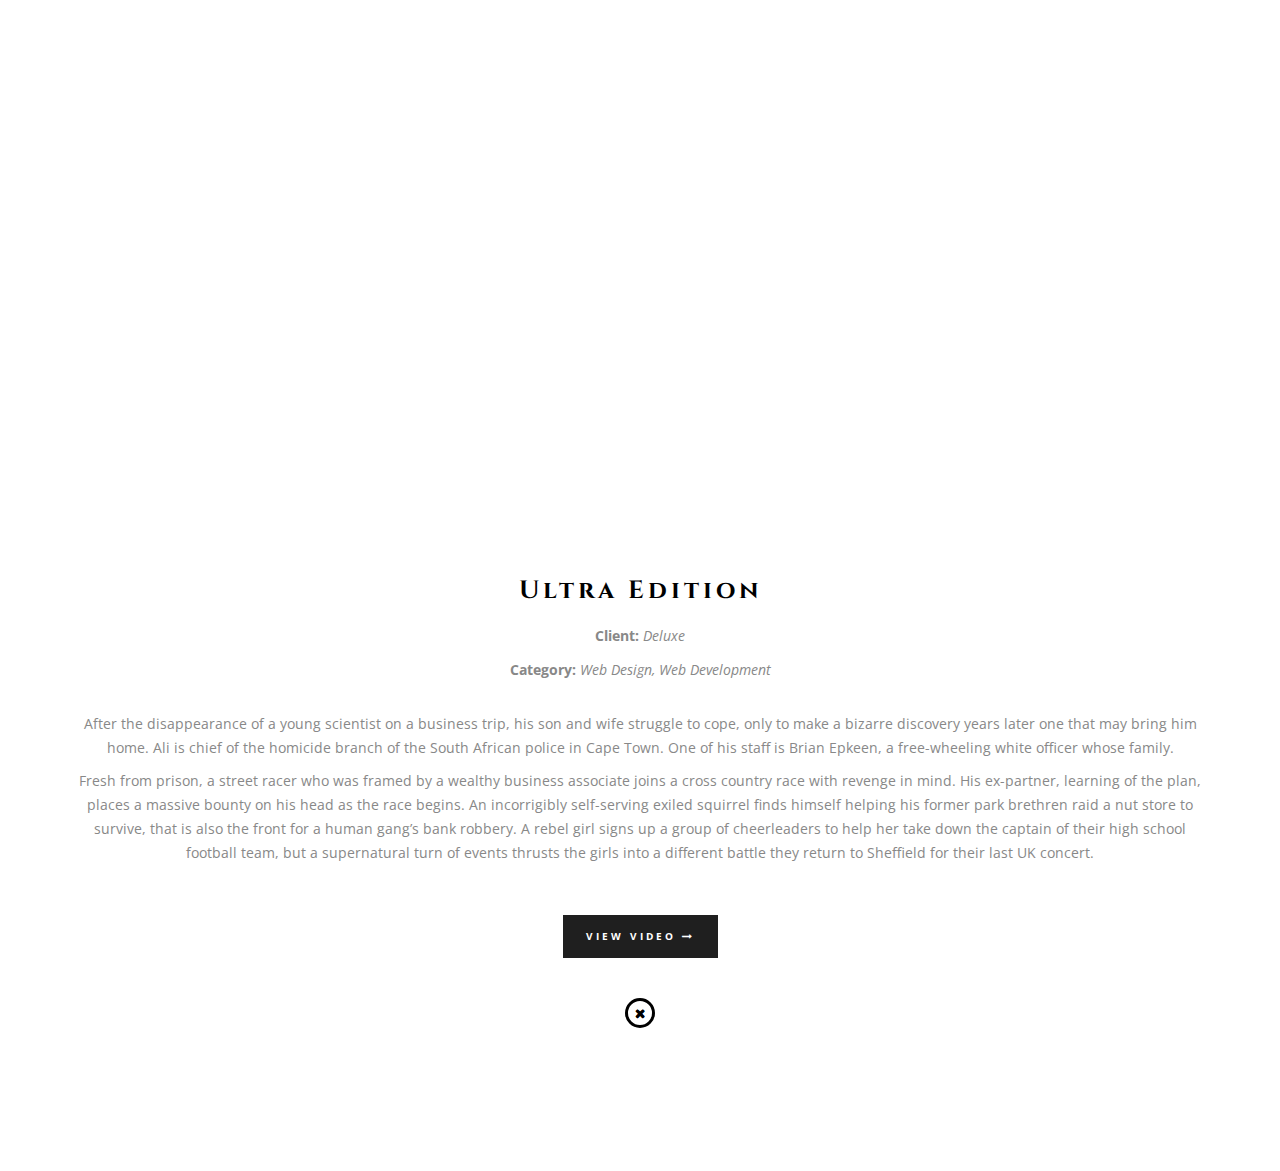
<file: work4.html>
﻿<!DOCTYPE html>
<html lang="en">
    <head>
        <meta http-equiv="content-type" content="text/html; charset=UTF-8">
        <meta charset="utf-8">
        <title>Beuh - Responsive One Page Portfolio</title>
        <meta name="viewport" content="width=device-width, initial-scale=1.0">
        <meta name="description" content="">
        <meta name="author" content="">
    
        <!-- Le styles -->
        <link href="css/bootstrap.min.css" rel="stylesheet">
        <link href="css/font-awesome.min.css" rel="stylesheet">
        <link href="css/owl.carousel.css" rel="stylesheet">
        <link href="css/prettyPhoto.css" rel="stylesheet">
        <link href="css/style.css" rel="stylesheet">
        <link href='http://fonts.googleapis.com/css?family=Cinzel:400,900,700' rel='stylesheet' type='text/css'>
        <link href='http://fonts.googleapis.com/css?family=Open+Sans:400,300,300italic,400italic,700,700italic,600italic,600&amp;subset=latin,greek-ext,cyrillic-ext,greek,vietnamese,cyrillic' rel='stylesheet' type='text/css'>
        <!-- HTML5 shim, for IE6-8 support of HTML5 elements -->
        <!--[if lt IE 9]>
          <script src="http://html5shim.googlecode.com/svn/trunk/html5.js"></script>
        <![endif]-->
    
        <!-- Fav and touch icons -->
        <link rel="apple-touch-icon-precomposed" sizes="144x144" href="http://twitter.github.com/bootstrap/assets/ico/apple-touch-icon-144-precomposed.png">
        <link rel="apple-touch-icon-precomposed" sizes="114x114" href="http://twitter.github.com/bootstrap/assets/ico/apple-touch-icon-114-precomposed.png">
        <link rel="apple-touch-icon-precomposed" sizes="72x72" href="http://twitter.github.com/bootstrap/assets/ico/apple-touch-icon-72-precomposed.png">
        <link rel="apple-touch-icon-precomposed" href="http://twitter.github.com/bootstrap/assets/ico/apple-touch-icon-57-precomposed.png">
        <link rel="shortcut icon" href="images/favicon.png"><!--favicon image-->
    </head>

	<body>
    	<div class="worksajax clearfix">
     		<div class="content align-center clearfix">
                <div class="container work-content">
                    <div class="audio clearfix">
                        <iframe width="100%" height="450" scrolling="no" frameborder="no" src="https://w.soundcloud.com/player/?url=https%3A//api.soundcloud.com/tracks/3922422&amp;auto_play=false&amp;hide_related=false&amp;show_comments=true&amp;show_user=true&amp;show_reposts=false&amp;visual=true"></iframe>
                    </div><!--/.slider-->
                    <div class="spacing40"></div>
                    <h3 class="port-title">Ultra Edition</h3>
                    <p><strong>Client:</strong> <i>Deluxe</i></p>
                    <p><strong>Category:</strong> <i>Web Design, Web Development</i></p>
                    <div class="spacing20"></div>
                    <p>After the disappearance of a young scientist on a business trip, his son and wife struggle to cope, only to make a bizarre discovery years later one 
                    that may bring him home. Ali is chief of the homicide branch of the South African police in Cape Town. One of his staff is Brian Epkeen, a free-wheeling white 
                    officer whose family. </p>
                    <p>Fresh from prison, a street racer who was framed by a wealthy business associate joins a cross country race with revenge in mind. His ex-partner, 
                    learning of the plan, places a massive bounty on his head as the race begins. An incorrigibly self-serving exiled squirrel finds himself helping his former
                     park brethren raid a nut store to survive, that is also the front for a human gang’s bank robbery. A rebel girl signs up a group of cheerleaders to help her 
                     take down the captain of their high school football team, but a supernatural turn of events thrusts the girls into a different battle they return to Sheffield 
                     for their last UK concert.</p>
                    <div class="spacing40"></div>
                    <a class="go-btn" href="#">View Video <i class="fa fa-long-arrow-right"></i></a>
                    <div class="spacing40"></div>
                    <a class="close"><i class="fa fa-times"></i></a>
                </div><!--/.container-->
                <div class="spacing40"></div>
                
        	</div>
        </div><!--/.worksajax-->

    <!-- Le javascript
    ================================================== -->
    <!-- Placed at the end of the document so the pages load faster -->
	<script type="text/javascript" src="js/modernizr.js"></script>
    <script type="text/javascript" src="js/jquery.js"></script>
    <script type="text/javascript" src="https://maps.google.com/maps/api/js?sensor=true"></script>
    <script type="text/javascript" src="js/jquery.ui.map.js"></script>
    <script type="text/javascript" src="js/jquery.easing.js"></script>
    <script type="text/javascript" src="js/jquery.imagesloaded.min.js"></script>
    <script type="text/javascript" src="js/bootstrap.min.js"></script> 
    <script type="text/javascript" src="js/isotope.pkgd.js"></script>
	<script type="text/javascript" src="js/jquery.fitvids.js"></script>
    <script type="text/javascript" src="js/contact.js"></script>
    <script type="text/javascript" src="js/jquery.prettyPhoto.js"></script>
    <script type="text/javascript" src="js/owl.carousel.js"></script>
	<script type="text/javascript" src="js/jquery.imagesloaded.min.js"></script>
    <script type="text/javascript" src="js/jquery.nav.js"></script>
    <script type="text/javascript" src="js/jquery.scrollTo.js"></script>
    <script type="text/javascript" src="js/jquery.sticky.js"></script>
    <script type="text/javascript" src="js/ticker.js"></script>
	<script type="text/javascript" src="js/script.js"></script>
    
	</body>
</html>
</file>
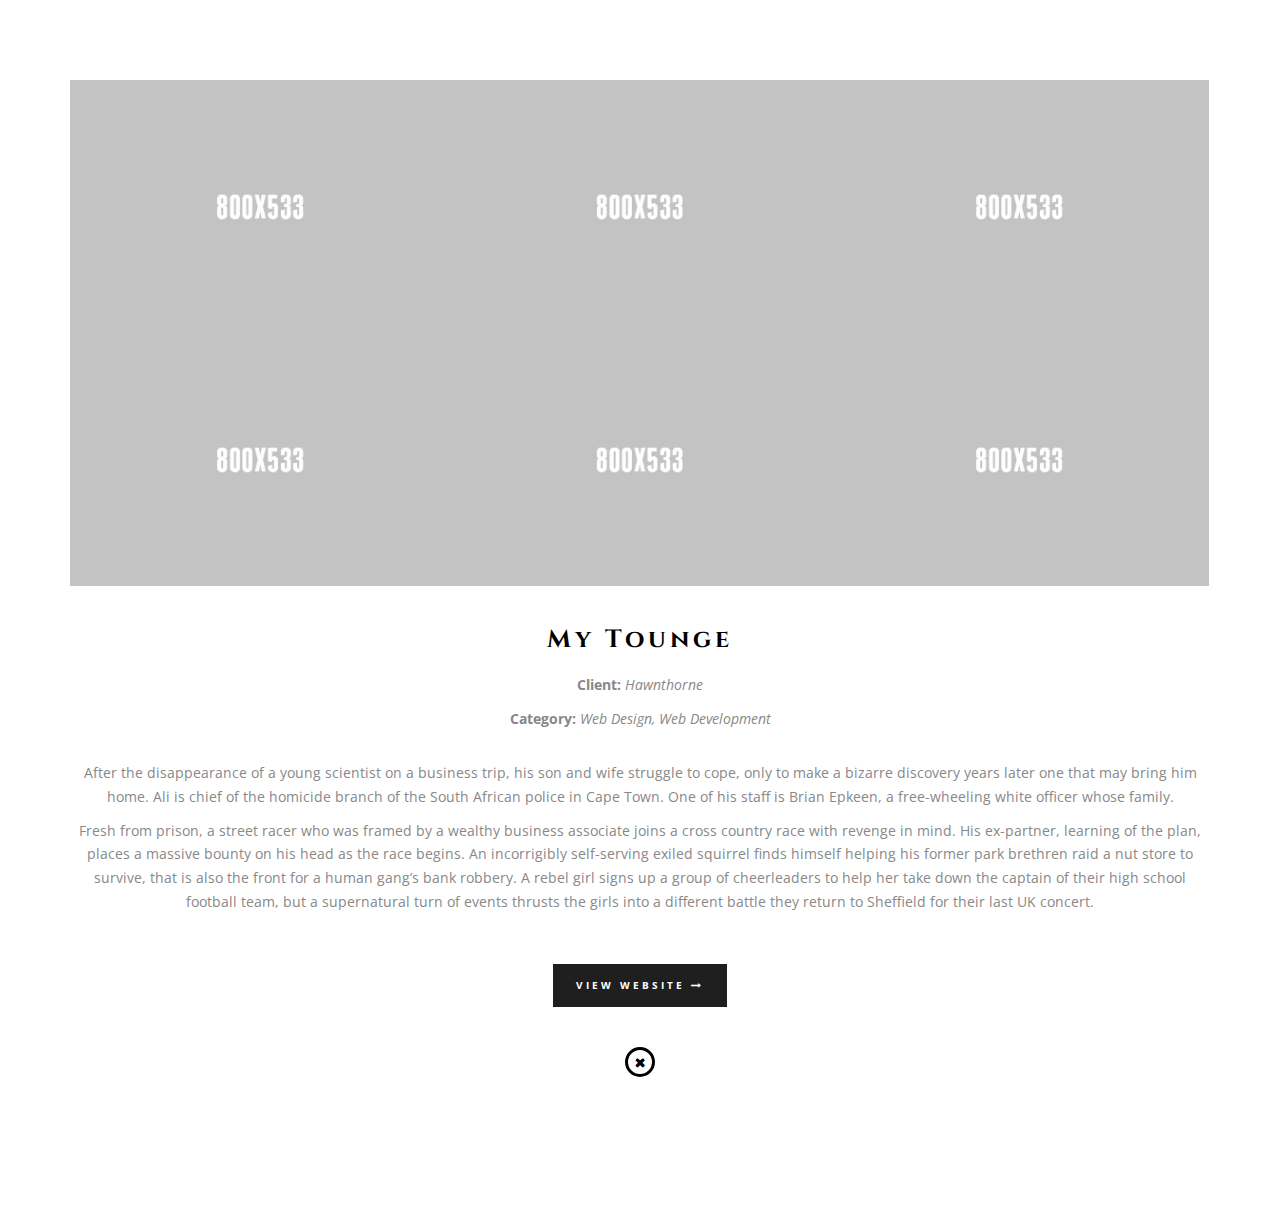
<file: work5.html>
﻿<!DOCTYPE html>
<html lang="en">
    <head>
        <meta http-equiv="content-type" content="text/html; charset=UTF-8">
        <meta charset="utf-8">
        <title>Beuh - Responsive One Page Portfolio</title>
        <meta name="viewport" content="width=device-width, initial-scale=1.0">
        <meta name="description" content="">
        <meta name="author" content="">
    
        <!-- Le styles -->
        <link href="css/bootstrap.min.css" rel="stylesheet">
        <link href="css/font-awesome.min.css" rel="stylesheet">
        <link href="css/owl.carousel.css" rel="stylesheet">
        <link href="css/prettyPhoto.css" rel="stylesheet">
        <link href="css/style.css" rel="stylesheet">
        <link href='http://fonts.googleapis.com/css?family=Cinzel:400,900,700' rel='stylesheet' type='text/css'>
        <link href='http://fonts.googleapis.com/css?family=Open+Sans:400,300,300italic,400italic,700,700italic,600italic,600&amp;subset=latin,greek-ext,cyrillic-ext,greek,vietnamese,cyrillic' rel='stylesheet' type='text/css'>
        <!-- HTML5 shim, for IE6-8 support of HTML5 elements -->
        <!--[if lt IE 9]>
          <script src="http://html5shim.googlecode.com/svn/trunk/html5.js"></script>
        <![endif]-->
    
        <!-- Fav and touch icons -->
        <link rel="apple-touch-icon-precomposed" sizes="144x144" href="http://twitter.github.com/bootstrap/assets/ico/apple-touch-icon-144-precomposed.png">
        <link rel="apple-touch-icon-precomposed" sizes="114x114" href="http://twitter.github.com/bootstrap/assets/ico/apple-touch-icon-114-precomposed.png">
        <link rel="apple-touch-icon-precomposed" sizes="72x72" href="http://twitter.github.com/bootstrap/assets/ico/apple-touch-icon-72-precomposed.png">
        <link rel="apple-touch-icon-precomposed" href="http://twitter.github.com/bootstrap/assets/ico/apple-touch-icon-57-precomposed.png">
        <link rel="shortcut icon" href="images/favicon.png"><!--favicon image-->
    </head>

	<body>
    	<div class="worksajax clearfix">
     		<div class="content align-center clearfix">
                <div class="container work-content">
                    <div class="portfolio-gallery clearfix"> 
                            <div> <a data-rel="prettyPhoto[gallery]" href="images/work/big1.jpg"><span><i class="fa fa-search"></i></span><img alt="works" src="images/work/1.jpg"> </a></div>
                            <div> <a data-rel="prettyPhoto[gallery]" href="images/work/big2.jpg"><span><i class="fa fa-search"></i></span><img alt="works" src="images/work/2.jpg"> </a></div>
                            <div> <a data-rel="prettyPhoto[gallery]" href="images/work/big3.jpg"><span><i class="fa fa-search"></i></span><img alt="works" src="images/work/3.jpg"> </a></div>
                            <div> <a data-rel="prettyPhoto[gallery]" href="images/work/big1.jpg"><span><i class="fa fa-search"></i></span><img alt="works" src="images/work/4.jpg"> </a></div>
                            <div> <a data-rel="prettyPhoto[gallery]" href="images/work/big2.jpg"><span><i class="fa fa-search"></i></span><img alt="works" src="images/work/5.jpg"> </a></div>
                            <div> <a data-rel="prettyPhoto[gallery]" href="images/work/big3.jpg"><span><i class="fa fa-search"></i></span><img alt="works" src="images/work/6.jpg"> </a></div>
                     </div><!--/.portfolio-gallery-->
                    <div class="spacing40"></div>
                    <h3 class="port-title">My Tounge</h3>
                    <p><strong>Client:</strong> <i>Hawnthorne</i></p>
                    <p><strong>Category:</strong> <i>Web Design, Web Development</i></p>
                    <div class="spacing20"></div>
                    <p>After the disappearance of a young scientist on a business trip, his son and wife struggle to cope, only to make a bizarre discovery years later one 
                    that may bring him home. Ali is chief of the homicide branch of the South African police in Cape Town. One of his staff is Brian Epkeen, a free-wheeling white 
                    officer whose family. </p>
                    <p>Fresh from prison, a street racer who was framed by a wealthy business associate joins a cross country race with revenge in mind. His ex-partner, 
                    learning of the plan, places a massive bounty on his head as the race begins. An incorrigibly self-serving exiled squirrel finds himself helping his former
                     park brethren raid a nut store to survive, that is also the front for a human gang’s bank robbery. A rebel girl signs up a group of cheerleaders to help her 
                     take down the captain of their high school football team, but a supernatural turn of events thrusts the girls into a different battle they return to Sheffield 
                     for their last UK concert.</p>
                    <div class="spacing40"></div>
                    <a class="go-btn" href="#">View Website <i class="fa fa-long-arrow-right"></i></a>
                    <div class="spacing40"></div>
                    <a class="close"><i class="fa fa-times"></i></a>
                </div><!--/.container-->
                <div class="spacing40"></div>
                
        	</div>
        </div><!--/.worksajax-->

    <!-- Le javascript
    ================================================== -->
    <!-- Placed at the end of the document so the pages load faster -->
	<script type="text/javascript" src="js/modernizr.js"></script>
    <script type="text/javascript" src="js/jquery.js"></script>
    <script type="text/javascript" src="https://maps.google.com/maps/api/js?sensor=true"></script>
    <script type="text/javascript" src="js/jquery.ui.map.js"></script>
    <script type="text/javascript" src="js/jquery.easing.js"></script>
    <script type="text/javascript" src="js/jquery.imagesloaded.min.js"></script>
    <script type="text/javascript" src="js/bootstrap.min.js"></script> 
    <script type="text/javascript" src="js/isotope.pkgd.js"></script>
	<script type="text/javascript" src="js/jquery.fitvids.js"></script>
    <script type="text/javascript" src="js/contact.js"></script>
    <script type="text/javascript" src="js/jquery.prettyPhoto.js"></script>
    <script type="text/javascript" src="js/owl.carousel.js"></script>
	<script type="text/javascript" src="js/jquery.imagesloaded.min.js"></script>
    <script type="text/javascript" src="js/jquery.nav.js"></script>
    <script type="text/javascript" src="js/jquery.scrollTo.js"></script>
    <script type="text/javascript" src="js/jquery.sticky.js"></script>
    <script type="text/javascript" src="js/ticker.js"></script>
	<script type="text/javascript" src="js/script.js"></script>
    
	</body>
</html>
</file>
<file: documentation/assets/css/documenter_style.css>
/*!
 * Documenter 2.0
 * http://rxa.li/documenter
 *
 * Copyright 2011, Xaver Birsak
 * http://revaxarts.com
 *
 */
html,body,div,span,applet,object,iframe,h1,h2,h3,h4,h5,h6,p,blockquote,a,abbr,acronym,address,big,cite,code,del,dfn,em,font,img,ins,kbd,q,s,samp,small,strike,strong,sub,sup,tt,var,dl,dt,dd,ol,ul,li,fieldset,form,label,legend,table,caption,tbody,tfoot,thead,tr,th,td{
	margin:0;
	padding:0;
	border:0;
	outline:0;
	font-weight:inherit;
	font-style:inherit;
	font-size:100%;
	font-family:inherit;
	vertical-align:baseline;
}
html { 
	font-size:101%;
	font-family:Arial,verdana,arial,sans-serif;
	font-size:12px;
	-webkit-text-size-adjust:none;
	color:#6F6F6F;
	background-color:#efefef;
}
body{
	min-height:100%;
	height:auto;
	width:100%;
}
footer, header, section {
	display:block;
}
a{ color:#6F6F6F; text-decoration:none; cursor:pointer; }
a:hover { text-decoration:underline }
p, ul, ol{
	margin:18px 0;
	line-height:1.5em;
}
li{
	list-style:none;
}
li.placeholder{
	height:70px;
	width:100%;
	font-size:16px;
}
hr { 
	display:block;
	height:0px;
	line-height:0px;
	border:0;
	border-top:1px solid #ddd;
	border-bottom:1px solid #aaa;
	margin:16px 0;
	padding:0;
	clear:both;
	float:none;
}
hr.notop{
	margin-top:0;
}
strong{
	font-weight:700;
}
#documenter_buttons{
	position:absolute;
	right:10px;
	margin-top:-30px;
}
.btn{
	cursor:pointer;
	width:auto;
	padding:7px 7px 8px;
	border-radius:3px;
	border:1px solid #ccc;
}
.btn:hover{
	border:1px solid #B1B4B0;
	box-shadow:0px 2px 2px rgba(0,0,0,0.1);
	-moz-box-shadow:0px 2px 2px rgba(0,0,0,0.1);
	-webkit-box-shadow:0px 2px 2px rgba(0,0,0,0.1);
	text-decoration:none;
}
.btn:active{
	border:1px solid #B1B4B0;
	box-shadow:inset 0px 2px 2px rgba(0,0,0,0.1);
	-moz-box-shadow:inset 0px 2px 2px rgba(0,0,0,0.1);
	-webkit-box-shadow:inset 0px 2px 2px rgba(0,0,0,0.1);
	background-color:#eee;
}

#documenter_content{
	position:absolute;
	right:18px;
	left:218px;
	padding-left:10px;
	padding-bottom:800px;
	min-height:100%;
	height:auto;
	z-index:1;
}
#documenter_sidebar{
	-moz-box-shadow:0 0 6px rgba(3,3,3,0.6);
	-webkit-box-shadow:0 0 6px rgba(3,3,3,0.6);
	box-shadow:0 0 6px rgba(3,3,3,0.6);
	position:fixed;
	left:0;
	width:200px;
	height:100%;
	min-height:100%;
	z-index:100;
}
#documenter_sidebar a{
	position:relative;
	z-index:100;
}
img{
	border:0;
}
#documenter_copyright{
	position:absolute;
	bottom:10px;
	font-size:10px;
	right:15px;
	width:200px;
	text-align:right;
	z-index:1
}
noscript{
	display:block;
	position:absolute;
	top:238px;
	margin:0 auto;
	width:800px;
	bottom:0;
	z-index:20;
}
noscript p{
	width:800px;
	font-size:20px;
	padding-top:20px;
	margin:0 auto;
	color:#4D4D4D;
}
.small{
	font-size:10px;
	letter-spacing:0;
}

/*----------------------------------------------------------------------*/
/* Sidebar
/*----------------------------------------------------------------------*/

#documenter_sidebar #documenter_logo{
	display:block;
	height:20%;
	max-height:200px;
	min-height:70px;
	width:200px;
	background-position:center center;
	background-repeat:no-repeat;
}
#documenter_sidebar ul{
	font-size:12px;
	font-weight:700;
	min-height:150px;
	height:75%;
	overflow:auto;
}

#documenter_sidebar ul li{
	text-align:right;
	padding:0;
}
#documenter_sidebar ul a{
	display:block;
	border-top:1px solid #ddd;
	border-bottom:1px solid #aaa;
	padding:6px 15px 7px 0;
	text-align:right;
}
#documenter_sidebar ul a:hover,#documenter_sidebar ul a.current{
	-webkit-text-shadow:none;
	-moz-text-shadow:none;
	text-shadow:none;
	text-decoration:none;
}
#documenter_sidebar ul li ul{
	border-top:0;
	font-size:10px;
	min-height:10px;
	height:auto;
	overflow:auto;
	margin:0;
	display:none;
}
#documenter_sidebar ul li ul li a{
	display:block;
	padding:4px 15px 5px 0;
	text-align:right;
}

/*----------------------------------------------------------------------*/
/* Content
/*----------------------------------------------------------------------*/

#documenter_cover{
	position:relative;
	height:800px;
	padding-top:200px !important;
}
#documenter_cover li{
	list-style:none !important;
	margin-left:0 !important;
}
#documenter_cover p{
	width:500px;
}
#documenter_content section{
	padding-top:70px;
}
#documenter_content h1{
	font-size:30px;
	font-weight:700;
}
#documenter_content h2{
	font-size:20px;
	margin-bottom:18px;
	font-weight:100;
}
#documenter_content h3{
	font-size:26px;
	margin:18px 0 0;
	font-weight:100;
}
#documenter_content h4{
	font-size:20px;
	margin:18px 0;
	font-weight:100;
}
#documenter_content h5{
	font-size:16px;
	margin:18px 0;
	font-weight:100;
}
#documenter_content h6{
	font-size:14px;
	margin:18px 0;
	font-weight:100;
}
#documenter_content p{
	margin:18px 0;
}
#documenter_content ol li{
	list-style:decimal;
	margin-left:36px;
}
#documenter_content ul li{
	list-style:square;
	margin-left:36px;
}
#documenter_content dl{
}
#documenter_content dl dt{
	padding-top:12px;
	font-weight:700;
	font-size:14px;
}
#documenter_content dl dd{
	padding-top:3px;
	margin-left:18px;
}
#documenter_content table{
	border-collapse:collapse;
}
#documenter_content table th{
	font-weight:700;
}
#documenter_content table th, #documenter_content table td{
	padding:3px;
	text-align:left;
}
#documenter_content code{
	font-family:"Courier New", Courier, monospace;
	font-size:12px;
}
#documenter_content .warning{
	padding:10px 10px 10px 30px;
	border:1px solid #D5D458;
	background-color:#F0FEB1;
	background-image:url(img/warning.png);
	background-repeat:no-repeat;
	background-position: 8px 11px;
}
#documenter_content .info{
	padding:10px 10px 10px 30px;
	border:1px solid #6AB3FF;
	background-color:#A3D0FF;
	background-image:url(img/info.png);
	background-repeat:no-repeat;
	background-position: 8px 11px;
}
#documenter_content div.alert {
  padding: 8px 35px 8px 14px;
  text-shadow: 0 1px 0 rgba(255, 255, 255, 0.5);
  background-color: #fcf8e3;
  border: 1px solid #fbeed5;
  -webkit-border-radius: 4px;
  -moz-border-radius: 4px;
  border-radius: 4px;
}
#documenter_content div.alert-success,#documenter_content  div.alert-success div.alert-heading {
  color: #468847;
}
#documenter_content div.alert-danger,#documenter_content  div.alert-error {
  background-color: #f2dede;
  border-color: #eed3d7;
}
#documenter_content div.alert-danger,
#documenter_content div.alert-error,
#documenter_content div.alert-danger div.alert-heading,
#documenter_content div.alert-error div.alert-heading {
  color: #b94a48;
}
#documenter_content div.alert-info {
  background-color: #d9edf7;
  border-color: #bce8f1;
}
#documenter_content div.alert-info,#documenter_content  div.alert-info div.alert-heading {
  color: #3a87ad;
}
#documenter_content div.alert-block {
  padding-top: 14px;
  padding-bottom: 14px;
}
#documenter_content div.alert-block > p,#documenter_content  div.alert-block > ul {
  margin-bottom: 0;
}
#documenter_content div.alert-block p + p {
  margin-top: 5px;
}





/*----------------------------------------------------------------------*/
/* Print Styles
/*----------------------------------------------------------------------*/

@media print {
	 * { background: transparent !important; color: black !important; text-shadow: none !important; filter:none !important;
	-ms-filter: none !important; } /* Black prints faster: sanbeiji.com/archives/953 */
	a, a:visited { color: #444 !important; text-decoration: underline; }
	a[href]:after { content: " (" attr(href) ")"; }
	abbr[title]:after { content: " (" attr(title) ")"; }
	.ir a:after, a[href^="javascript:"]:after, a[href^="#"]:after { content: ""; }  /* Don't show links for images, or javascript/internal links */
	pre, blockquote { border: 1px solid #999; page-break-inside: avoid; }
	thead { display: table-header-group; } /* css-discuss.incutio.com/wiki/Printing_Tables */
	tr, img { page-break-inside: avoid; }
	@page { margin: 0.5cm; }
	p, h2, h3 { orphans: 3; widows: 3; }
	h2, h3{ page-break-after: avoid; }
	hr { border-top:1px solid #000 !important;border-bottom:0 !important; }
	
	#documenter_sidebar{
		-moz-box-shadow:none;
		-webkit-box-shadow:none;
		box-shadow:none;
		position:absolute;
		left:10px;
		top:0;
		width:100%;
		margin-top:500px;
	}
	#documenter_sidebar ul:before { content: "Table of Contents"; }
	
	#documenter_sidebar ul{
		border:0 !important;
	}
	#documenter_sidebar ul li{
		border:0 !important;
		text-align:left;
	}
	#documenter_sidebar ul li a{
		border:0 !important;
		text-align:left;
		padding:4px;
	}
	#documenter_sidebar ul li a:hover{
		border:0 !important;
	}
	#documenter_sidebar #documenter_logo{
		display:none;
	}
	#documenter_sidebar #documenter_copyright{
		display:none;
	}
	#documenter_content{
		left:10px;
	}
	#documenter_cover{
		margin-bottom:300px;
	}
	#documenter_content .warning{
		background-image:url(img/warning.png) !important;
		background-repeat:no-repeat !important;
		background-position: 8px 11px !important;
	}
	#documenter_content .info{
		background-image:url(img/info.png) !important;
		background-repeat:no-repeat !important;
		background-position: 8px 11px !important;
	}
}
</file>
<file: documentation/assets/js/google-code-prettify/prettify.css>
.com { color: #93a1a1; }
.lit { color: #195f91; }
.pun, .opn, .clo { color: #93a1a1; }
.fun { color: #dc322f; }
.str, .atv { color: #D14; }
.kwd, .linenums .tag { color: #1e347b; }
.typ, .atn, .dec, .var { color: teal; }
.pln { color: #48484c; }

.prettyprint {
  padding: 8px;
  background-color: #f7f7f9;
  border: 1px solid #e1e1e8;
}
.prettyprint.linenums {
  -webkit-box-shadow: inset 40px 0 0 #fbfbfc, inset 41px 0 0 #ececf0;
     -moz-box-shadow: inset 40px 0 0 #fbfbfc, inset 41px 0 0 #ececf0;
          box-shadow: inset 40px 0 0 #fbfbfc, inset 41px 0 0 #ececf0;
}

/* Specify class=linenums on a pre to get line numbering */
ol.linenums {
  margin: 0 0 0 33px; /* IE indents via margin-left */
} 
ol.linenums li {
  padding-left: 12px;
  color: #bebec5;
  line-height: 18px;
  text-shadow: 0 1px 0 #fff;
}
</file>
<file: css/prettyPhoto.css>
div.pp_default .pp_top,div.pp_default .pp_top .pp_middle,div.pp_default .pp_top .pp_left,div.pp_default .pp_top .pp_right,div.pp_default .pp_bottom,div.pp_default .pp_bottom .pp_left,div.pp_default .pp_bottom .pp_middle,div.pp_default .pp_bottom .pp_right{height:13px}
div.pp_default .pp_top .pp_left{background:url(../images/prettyPhoto/default/sprite.png) -78px -93px no-repeat}
div.pp_default .pp_top .pp_middle{background:url(../images/prettyPhoto/default/sprite_x.png) top left repeat-x}
div.pp_default .pp_top .pp_right{background:url(../images/prettyPhoto/default/sprite.png) -112px -93px no-repeat}
div.pp_default .pp_content .ppt{color:#f8f8f8}
div.pp_default .pp_content_container .pp_left{background:url(../images/prettyPhoto/default/sprite_y.png) -7px 0 repeat-y;padding-left:13px}
div.pp_default .pp_content_container .pp_right{background:url(../images/prettyPhoto/default/sprite_y.png) top right repeat-y;padding-right:13px}
div.pp_default .pp_next:hover{background:url(../images/prettyPhoto/default/sprite_next.png) center right no-repeat;cursor:pointer}
div.pp_default .pp_previous:hover{background:url(../images/prettyPhoto/default/sprite_prev.png) center left no-repeat;cursor:pointer}
div.pp_default .pp_expand{background:url(../images/prettyPhoto/default/sprite.png) 0 -29px no-repeat;cursor:pointer;width:28px;height:28px}
div.pp_default .pp_expand:hover{background:url(../images/prettyPhoto/default/sprite.png) 0 -56px no-repeat;cursor:pointer}
div.pp_default .pp_contract{background:url(../images/prettyPhoto/default/sprite.png) 0 -84px no-repeat;cursor:pointer;width:28px;height:28px}
div.pp_default .pp_contract:hover{background:url(../images/prettyPhoto/default/sprite.png) 0 -113px no-repeat;cursor:pointer}
div.pp_default .pp_close{width:30px;height:30px;background:url(../images/prettyPhoto/default/sprite.png) 2px 1px no-repeat;cursor:pointer}
div.pp_default .pp_gallery ul li a{background:url(../images/prettyPhoto/default/default_thumb.png) center center #f8f8f8;border:1px solid #aaa}
div.pp_default .pp_social{margin-top:7px}
div.pp_default .pp_gallery a.pp_arrow_previous,div.pp_default .pp_gallery a.pp_arrow_next{position:static;left:auto}
div.pp_default .pp_nav .pp_play,div.pp_default .pp_nav .pp_pause{background:url(../images/prettyPhoto/default/sprite.png) -51px 1px no-repeat;height:30px;width:30px}
div.pp_default .pp_nav .pp_pause{background-position:-51px -29px}
div.pp_default a.pp_arrow_previous,div.pp_default a.pp_arrow_next{background:url(../images/prettyPhoto/default/sprite.png) -31px -3px no-repeat;height:20px;width:20px;margin:4px 0 0}
div.pp_default a.pp_arrow_next{left:52px;background-position:-82px -3px}
div.pp_default .pp_content_container .pp_details{margin-top:5px}
div.pp_default .pp_nav{clear:none;height:30px;width:110px;position:relative}
div.pp_default .pp_nav .currentTextHolder{font-family:Georgia;font-style:italic;color:#999;font-size:11px;left:75px;line-height:25px;position:absolute;top:2px;margin:0;padding:0 0 0 10px}
div.pp_default .pp_close:hover,div.pp_default .pp_nav .pp_play:hover,div.pp_default .pp_nav .pp_pause:hover,div.pp_default .pp_arrow_next:hover,div.pp_default .pp_arrow_previous:hover{opacity:0.7}
div.pp_default .pp_description{font-size:11px;font-weight:700;line-height:14px;margin:5px 50px 5px 0}
div.pp_default .pp_bottom .pp_left{background:url(../images/prettyPhoto/default/sprite.png) -78px -127px no-repeat}
div.pp_default .pp_bottom .pp_middle{background:url(../images/prettyPhoto/default/sprite_x.png) bottom left repeat-x}
div.pp_default .pp_bottom .pp_right{background:url(../images/prettyPhoto/default/sprite.png) -112px -127px no-repeat}
div.pp_default .pp_loaderIcon{background:url(../images/prettyPhoto/default/loader.gif) center center no-repeat}
div.light_rounded .pp_top .pp_left{background:url(../images/prettyPhoto/light_rounded/sprite.png) -88px -53px no-repeat}
div.light_rounded .pp_top .pp_right{background:url(../images/prettyPhoto/light_rounded/sprite.png) -110px -53px no-repeat}
div.light_rounded .pp_next:hover{background:url(../images/prettyPhoto/light_rounded/btnNext.png) center right no-repeat;cursor:pointer}
div.light_rounded .pp_previous:hover{background:url(../images/prettyPhoto/light_rounded/btnPrevious.png) center left no-repeat;cursor:pointer}
div.light_rounded .pp_expand{background:url(../images/prettyPhoto/light_rounded/sprite.png) -31px -26px no-repeat;cursor:pointer}
div.light_rounded .pp_expand:hover{background:url(../images/prettyPhoto/light_rounded/sprite.png) -31px -47px no-repeat;cursor:pointer}
div.light_rounded .pp_contract{background:url(../images/prettyPhoto/light_rounded/sprite.png) 0 -26px no-repeat;cursor:pointer}
div.light_rounded .pp_contract:hover{background:url(../images/prettyPhoto/light_rounded/sprite.png) 0 -47px no-repeat;cursor:pointer}
div.light_rounded .pp_close{width:75px;height:22px;background:url(../images/prettyPhoto/light_rounded/sprite.png) -1px -1px no-repeat;cursor:pointer}
div.light_rounded .pp_nav .pp_play{background:url(../images/prettyPhoto/light_rounded/sprite.png) -1px -100px no-repeat;height:15px;width:14px}
div.light_rounded .pp_nav .pp_pause{background:url(../images/prettyPhoto/light_rounded/sprite.png) -24px -100px no-repeat;height:15px;width:14px}
div.light_rounded .pp_arrow_previous{background:url(../images/prettyPhoto/light_rounded/sprite.png) 0 -71px no-repeat}
div.light_rounded .pp_arrow_next{background:url(../images/prettyPhoto/light_rounded/sprite.png) -22px -71px no-repeat}
div.light_rounded .pp_bottom .pp_left{background:url(../images/prettyPhoto/light_rounded/sprite.png) -88px -80px no-repeat}
div.light_rounded .pp_bottom .pp_right{background:url(../images/prettyPhoto/light_rounded/sprite.png) -110px -80px no-repeat}
div.dark_rounded .pp_top .pp_left{background:url(../images/prettyPhoto/dark_rounded/sprite.png) -88px -53px no-repeat}
div.dark_rounded .pp_top .pp_right{background:url(../images/prettyPhoto/dark_rounded/sprite.png) -110px -53px no-repeat}
div.dark_rounded .pp_content_container .pp_left{background:url(../images/prettyPhoto/dark_rounded/contentPattern.png) top left repeat-y}
div.dark_rounded .pp_content_container .pp_right{background:url(../images/prettyPhoto/dark_rounded/contentPattern.png) top right repeat-y}
div.dark_rounded .pp_next:hover{background:url(../images/prettyPhoto/dark_rounded/btnNext.png) center right no-repeat;cursor:pointer}
div.dark_rounded .pp_previous:hover{background:url(../images/prettyPhoto/dark_rounded/btnPrevious.png) center left no-repeat;cursor:pointer}
div.dark_rounded .pp_expand{background:url(../images/prettyPhoto/dark_rounded/sprite.png) -31px -26px no-repeat;cursor:pointer}
div.dark_rounded .pp_expand:hover{background:url(../images/prettyPhoto/dark_rounded/sprite.png) -31px -47px no-repeat;cursor:pointer}
div.dark_rounded .pp_contract{background:url(../images/prettyPhoto/dark_rounded/sprite.png) 0 -26px no-repeat;cursor:pointer}
div.dark_rounded .pp_contract:hover{background:url(../images/prettyPhoto/dark_rounded/sprite.png) 0 -47px no-repeat;cursor:pointer}
div.dark_rounded .pp_close{width:75px;height:22px;background:url(../images/prettyPhoto/dark_rounded/sprite.png) -1px -1px no-repeat;cursor:pointer}
div.dark_rounded .pp_description{margin-right:85px;color:#fff}
div.dark_rounded .pp_nav .pp_play{background:url(../images/prettyPhoto/dark_rounded/sprite.png) -1px -100px no-repeat;height:15px;width:14px}
div.dark_rounded .pp_nav .pp_pause{background:url(../images/prettyPhoto/dark_rounded/sprite.png) -24px -100px no-repeat;height:15px;width:14px}
div.dark_rounded .pp_arrow_previous{background:url(../images/prettyPhoto/dark_rounded/sprite.png) 0 -71px no-repeat}
div.dark_rounded .pp_arrow_next{background:url(../images/prettyPhoto/dark_rounded/sprite.png) -22px -71px no-repeat}
div.dark_rounded .pp_bottom .pp_left{background:url(../images/prettyPhoto/dark_rounded/sprite.png) -88px -80px no-repeat}
div.dark_rounded .pp_bottom .pp_right{background:url(../images/prettyPhoto/dark_rounded/sprite.png) -110px -80px no-repeat}
div.dark_rounded .pp_loaderIcon{background:url(../images/prettyPhoto/dark_rounded/loader.gif) center center no-repeat}
div.dark_square .pp_left,div.dark_square .pp_middle,div.dark_square .pp_right,div.dark_square .pp_content{background:#000}
div.dark_square .pp_description{color:#fff;margin:0 85px 0 0}
div.dark_square .pp_loaderIcon{background:url(../images/prettyPhoto/dark_square/loader.gif) center center no-repeat}
div.dark_square .pp_expand{background:url(../images/prettyPhoto/dark_square/sprite.png) -31px -26px no-repeat;cursor:pointer}
div.dark_square .pp_expand:hover{background:url(../images/prettyPhoto/dark_square/sprite.png) -31px -47px no-repeat;cursor:pointer}
div.dark_square .pp_contract{background:url(../images/prettyPhoto/dark_square/sprite.png) 0 -26px no-repeat;cursor:pointer}
div.dark_square .pp_contract:hover{background:url(../images/prettyPhoto/dark_square/sprite.png) 0 -47px no-repeat;cursor:pointer}
div.dark_square .pp_close{width:75px;height:22px;background:url(../images/prettyPhoto/dark_square/sprite.png) -1px -1px no-repeat;cursor:pointer}
div.dark_square .pp_nav{clear:none}
div.dark_square .pp_nav .pp_play{background:url(../images/prettyPhoto/dark_square/sprite.png) -1px -100px no-repeat;height:15px;width:14px}
div.dark_square .pp_nav .pp_pause{background:url(../images/prettyPhoto/dark_square/sprite.png) -24px -100px no-repeat;height:15px;width:14px}
div.dark_square .pp_arrow_previous{background:url(../images/prettyPhoto/dark_square/sprite.png) 0 -71px no-repeat}
div.dark_square .pp_arrow_next{background:url(../images/prettyPhoto/dark_square/sprite.png) -22px -71px no-repeat}
div.dark_square .pp_next:hover{background:url(../images/prettyPhoto/dark_square/btnNext.png) center right no-repeat;cursor:pointer}
div.dark_square .pp_previous:hover{background:url(../images/prettyPhoto/dark_square/btnPrevious.png) center left no-repeat;cursor:pointer}
div.light_square .pp_expand{background:url(../images/prettyPhoto/light_square/sprite.png) -31px -26px no-repeat;cursor:pointer}
div.light_square .pp_expand:hover{background:url(../images/prettyPhoto/light_square/sprite.png) -31px -47px no-repeat;cursor:pointer}
div.light_square .pp_contract{background:url(../images/prettyPhoto/light_square/sprite.png) 0 -26px no-repeat;cursor:pointer}
div.light_square .pp_contract:hover{background:url(../images/prettyPhoto/light_square/sprite.png) 0 -47px no-repeat;cursor:pointer}
div.light_square .pp_close{width:75px;height:22px;background:url(../images/prettyPhoto/light_square/sprite.png) -1px -1px no-repeat;cursor:pointer}
div.light_square .pp_nav .pp_play{background:url(../images/prettyPhoto/light_square/sprite.png) -1px -100px no-repeat;height:15px;width:14px}
div.light_square .pp_nav .pp_pause{background:url(../images/prettyPhoto/light_square/sprite.png) -24px -100px no-repeat;height:15px;width:14px}
div.light_square .pp_arrow_previous{background:url(../images/prettyPhoto/light_square/sprite.png) 0 -71px no-repeat}
div.light_square .pp_arrow_next{background:url(../images/prettyPhoto/light_square/sprite.png) -22px -71px no-repeat}
div.light_square .pp_next:hover{background:url(../images/prettyPhoto/light_square/btnNext.png) center right no-repeat;cursor:pointer}
div.light_square .pp_previous:hover{background:url(../images/prettyPhoto/light_square/btnPrevious.png) center left no-repeat;cursor:pointer}
div.facebook .pp_top .pp_left{background:url(../images/prettyPhoto/facebook/sprite.png) -88px -53px no-repeat}
div.facebook .pp_top .pp_middle{background:url(../images/prettyPhoto/facebook/contentPatternTop.png) top left repeat-x}
div.facebook .pp_top .pp_right{background:url(../images/prettyPhoto/facebook/sprite.png) -110px -53px no-repeat}
div.facebook .pp_content_container .pp_left{background:url(../images/prettyPhoto/facebook/contentPatternLeft.png) top left repeat-y}
div.facebook .pp_content_container .pp_right{background:url(../images/prettyPhoto/facebook/contentPatternRight.png) top right repeat-y}
div.facebook .pp_expand{background:url(../images/prettyPhoto/facebook/sprite.png) -31px -26px no-repeat;cursor:pointer}
div.facebook .pp_expand:hover{background:url(../images/prettyPhoto/facebook/sprite.png) -31px -47px no-repeat;cursor:pointer}
div.facebook .pp_contract{background:url(../images/prettyPhoto/facebook/sprite.png) 0 -26px no-repeat;cursor:pointer}
div.facebook .pp_contract:hover{background:url(../images/prettyPhoto/facebook/sprite.png) 0 -47px no-repeat;cursor:pointer}
div.facebook .pp_close{width:22px;height:22px;background:url(../images/prettyPhoto/facebook/sprite.png) -1px -1px no-repeat;cursor:pointer}
div.facebook .pp_description{margin:0 37px 0 0}
div.facebook .pp_loaderIcon{background:url(../images/prettyPhoto/facebook/loader.gif) center center no-repeat}
div.facebook .pp_arrow_previous{background:url(../images/prettyPhoto/facebook/sprite.png) 0 -71px no-repeat;height:22px;margin-top:0;width:22px}
div.facebook .pp_arrow_previous.disabled{background-position:0 -96px;cursor:default}
div.facebook .pp_arrow_next{background:url(../images/prettyPhoto/facebook/sprite.png) -32px -71px no-repeat;height:22px;margin-top:0;width:22px}
div.facebook .pp_arrow_next.disabled{background-position:-32px -96px;cursor:default}
div.facebook .pp_nav{margin-top:0}
div.facebook .pp_nav p{font-size:15px;padding:0 3px 0 4px}
div.facebook .pp_nav .pp_play{background:url(../images/prettyPhoto/facebook/sprite.png) -1px -123px no-repeat;height:22px;width:22px}
div.facebook .pp_nav .pp_pause{background:url(../images/prettyPhoto/facebook/sprite.png) -32px -123px no-repeat;height:22px;width:22px}
div.facebook .pp_next:hover{background:url(../images/prettyPhoto/facebook/btnNext.png) center right no-repeat;cursor:pointer}
div.facebook .pp_previous:hover{background:url(../images/prettyPhoto/facebook/btnPrevious.png) center left no-repeat;cursor:pointer}
div.facebook .pp_bottom .pp_left{background:url(../images/prettyPhoto/facebook/sprite.png) -88px -80px no-repeat}
div.facebook .pp_bottom .pp_middle{background:url(../images/prettyPhoto/facebook/contentPatternBottom.png) top left repeat-x}
div.facebook .pp_bottom .pp_right{background:url(../images/prettyPhoto/facebook/sprite.png) -110px -80px no-repeat}
div.pp_pic_holder a:focus{outline:none}
div.pp_overlay{background:#000;display:none;left:0;position:absolute;top:0;width:100%;z-index:9500}
div.pp_pic_holder{display:none;position:absolute;width:100px;z-index:10000}
.pp_content{height:40px;min-width:40px}
* html .pp_content{width:40px}
.pp_content_container{position:relative;text-align:left;width:100%}
.pp_content_container .pp_left{padding-left:20px}
.pp_content_container .pp_right{padding-right:20px}
.pp_content_container .pp_details{float:left;margin:10px 0 2px}
.pp_description{display:none;margin:0}
.pp_social{float:left;margin:0}
.pp_social .facebook{float:left;margin-left:5px;width:80px;overflow:hidden}
.pp_social .twitter{float:left}
.pp_nav{clear:right;float:left;margin:3px 10px 0 0}
.pp_nav p{float:left;white-space:nowrap;margin:2px 4px}
.pp_nav .pp_play,.pp_nav .pp_pause{float:left;margin-right:4px;text-indent:-10000px}
a.pp_arrow_previous,a.pp_arrow_next{display:block;float:left;height:15px;margin-top:3px;overflow:hidden;text-indent:-10000px;width:14px}
.pp_hoverContainer{position:absolute;top:0;width:100%;z-index:2000}
.pp_gallery{display:none;left:50%;margin-top:-50px;position:absolute;z-index:10000}
.pp_gallery div{float:left;overflow:hidden;position:relative}
.pp_gallery ul{float:left;height:35px;position:relative;white-space:nowrap;margin:0 0 0 5px;padding:0}
.pp_gallery ul a{border:1px rgba(0,0,0,0.5) solid;display:block;float:left;height:33px;overflow:hidden}
.pp_gallery ul a img{border:0}
.pp_gallery li{display:block;float:left;margin:0 5px 0 0;padding:0}
.pp_gallery li.default a{background:url(../images/prettyPhoto/facebook/default_thumbnail.gif) 0 0 no-repeat;display:block;height:33px;width:50px}
.pp_gallery .pp_arrow_previous,.pp_gallery .pp_arrow_next{margin-top:7px!important}
a.pp_next{background:url(../images/prettyPhoto/light_rounded/btnNext.png) 10000px 10000px no-repeat;display:block;float:right;height:100%;text-indent:-10000px;width:49%}
a.pp_previous{background:url(../images/prettyPhoto/light_rounded/btnNext.png) 10000px 10000px no-repeat;display:block;float:left;height:100%;text-indent:-10000px;width:49%}
a.pp_expand,a.pp_contract{cursor:pointer;display:none;height:20px;position:absolute;right:30px;text-indent:-10000px;top:10px;width:20px;z-index:20000}
a.pp_close{position:absolute;right:0;top:0;display:block;line-height:22px;text-indent:-10000px}
.pp_loaderIcon{display:block;height:24px;left:50%;position:absolute;top:50%;width:24px;margin:-12px 0 0 -12px}
#pp_full_res{line-height:1!important}
#pp_full_res .pp_inline{text-align:left}
#pp_full_res .pp_inline p{margin:0 0 15px}
div.ppt{color:#fff;display:none;font-size:17px;z-index:9999;margin:0 0 5px 15px}
div.pp_default .pp_content,div.light_rounded .pp_content{background-color:#fff}
div.pp_default #pp_full_res .pp_inline,div.light_rounded .pp_content .ppt,div.light_rounded #pp_full_res .pp_inline,div.light_square .pp_content .ppt,div.light_square #pp_full_res .pp_inline,div.facebook .pp_content .ppt,div.facebook #pp_full_res .pp_inline{color:#000}
div.pp_default .pp_gallery ul li a:hover,div.pp_default .pp_gallery ul li.selected a,.pp_gallery ul a:hover,.pp_gallery li.selected a{border-color:#fff}
div.pp_default .pp_details,div.light_rounded .pp_details,div.dark_rounded .pp_details,div.dark_square .pp_details,div.light_square .pp_details,div.facebook .pp_details{position:relative}
div.light_rounded .pp_top .pp_middle,div.light_rounded .pp_content_container .pp_left,div.light_rounded .pp_content_container .pp_right,div.light_rounded .pp_bottom .pp_middle,div.light_square .pp_left,div.light_square .pp_middle,div.light_square .pp_right,div.light_square .pp_content,div.facebook .pp_content{background:#fff}
div.light_rounded .pp_description,div.light_square .pp_description{margin-right:85px}
div.light_rounded .pp_gallery a.pp_arrow_previous,div.light_rounded .pp_gallery a.pp_arrow_next,div.dark_rounded .pp_gallery a.pp_arrow_previous,div.dark_rounded .pp_gallery a.pp_arrow_next,div.dark_square .pp_gallery a.pp_arrow_previous,div.dark_square .pp_gallery a.pp_arrow_next,div.light_square .pp_gallery a.pp_arrow_previous,div.light_square .pp_gallery a.pp_arrow_next{margin-top:12px!important}
div.light_rounded .pp_arrow_previous.disabled,div.dark_rounded .pp_arrow_previous.disabled,div.dark_square .pp_arrow_previous.disabled,div.light_square .pp_arrow_previous.disabled{background-position:0 -87px;cursor:default}
div.light_rounded .pp_arrow_next.disabled,div.dark_rounded .pp_arrow_next.disabled,div.dark_square .pp_arrow_next.disabled,div.light_square .pp_arrow_next.disabled{background-position:-22px -87px;cursor:default}
div.light_rounded .pp_loaderIcon,div.light_square .pp_loaderIcon{background:url(../images/prettyPhoto/light_rounded/loader.gif) center center no-repeat}
div.dark_rounded .pp_top .pp_middle,div.dark_rounded .pp_content,div.dark_rounded .pp_bottom .pp_middle{background:url(../images/prettyPhoto/dark_rounded/contentPattern.png) top left repeat}
div.dark_rounded .currentTextHolder,div.dark_square .currentTextHolder{color:#c4c4c4}
div.dark_rounded #pp_full_res .pp_inline,div.dark_square #pp_full_res .pp_inline{color:#fff}
.pp_top,.pp_bottom{height:20px;position:relative}
* html .pp_top,* html .pp_bottom{padding:0 20px}
.pp_top .pp_left,.pp_bottom .pp_left{height:20px;left:0;position:absolute;width:20px}
.pp_top .pp_middle,.pp_bottom .pp_middle{height:20px;left:20px;position:absolute;right:20px}
* html .pp_top .pp_middle,* html .pp_bottom .pp_middle{left:0;position:static}
.pp_top .pp_right,.pp_bottom .pp_right{height:20px;left:auto;position:absolute;right:0;top:0;width:20px}
.pp_fade,.pp_gallery li.default a img{display:none}
</file>
<file: css/style.css>
/*
Template Name: Beuh - One Page Portfolio Template
Theme URI: http://themeforest.net/user/ridianur
Author: ridianur
Author URI:  http://themeforest.net/user/ridianur
*/

/* -----------------------------------------------------------
TABLE OF CONTENTS:
--------------------------------------------------------------
GENERAL SECTION
HEADER SECTION
VIDEO BG SECTION
SLIDER SECTION
CONTENTS SECTION
ABOUT SECTION
BIG BACKGROUND SECTION
PORTFOLIO SECTION
PRICING TABLE
CONTACT SECTION
MAP SECTION
FOOTER SECTION
BLOG SECTION
--SIDEBAR SECTION
--COMMENTS SECTION
MEDIA QUERIES
-------------------------------------------------------------

------------------------------------------------------------*/

/*-----------------------------------------GENERAL SECTION--------------------------------------------------*/
body, html {
	height: 100%;
}
body {
	color: #888;
	font-size: 14px;
	line-height: 1.7;
	background-color: #fff;
	font-family: 'Open Sans', sans-serif;
}
[class^="icon-"]:before, [class*=" icon-"]:before {
	cursor: inherit;
}
a {
	color: #999;
	text-decoration: none;
	transition: ease .3s;
	-webkit-transition: ease .3s;
	-moz-transition: ease .3s;
	-o-transition: ease .3s;
	-ms-transition: ease .3s;
}
a:hover {
	text-decoration: none;
	color: #333;
}
a:focus {
	outline: none;
	color: #999999;
	text-decoration: none;
}
h1, h2, h3, h4, h5, h6 {
	font-weight: bold;
	font-family: 'Cinzel', serif;
	color: #000;
}
iframe {
	border: none;
	width: 100%;
}
img {
	max-width: 100%;
}
.content {
	background: #fff;
	padding: 100px 0;
	position:relative;
	z-index:1;
}
.content-title {
	letter-spacing: 2px;
	margin: 0 0 40px;
	text-transform: uppercase;
}
.content-divider {
	margin: 40px 0 80px;
	width: 100%;
	height: 1px;
	background: #ccc;
}
.spacing20 {
	width: 100%;
	height: 20px;
}
.spacing30 {
	width: 100%;
	height: 30px;
}
.spacing40 {
	width: 100%;
	height: 40px;
}

ul, ol {
	list-style-position: outside;
	list-style-type: square;
	margin: 0;
	padding: 0 0 0 20px;
}
.clearboth {
	clear: both;
}
.content {
	padding: 80px 0;
	background: #fff;
}
.black-bg {
	background: #1f1f1f;
}
.grey-bg {
	background: #f0f0f0;
}
/* Preloader */
#preloader {
	position: fixed;
	top: 0;
	left: 0;
	right: 0;
	bottom: 0;
	background-color: #fff; /* change if the mask should have another color then white */
	z-index: 999999; /* makes sure it stays on top */
}
#status {
	width: 200px;
	height: 200px;
	position: absolute;
	left: 50%; /* centers the loading animation horizontally one the screen */
	top: 50%; /* centers the loading animation vertically one the screen */
	background-image: url(../images/preloader.gif); /* path to your loading animation */
	background-repeat: no-repeat;
	background-position: center bottom;
	text-align:center;
	margin: -100px 0 0 -100px; /* is width and height divided by two */
}
#status p {
	text-align: center;
}
/*---------------------HEADER SECTION----------------------------*/
.header {
	left: 0;
	position: absolute;
	top: 0;
	width: 100%;
	z-index: 999;
}
.menu-box {
	text-align: right;
}
.navigation {
	list-style: none outside none;
	margin: 0;
	overflow: hidden;
	padding: 0;
	float: right;
}
.navigation li {
	float: left;
}
.navigation li a {
	color: #ffffff;
	display: block;
	font-size: 14px;
	font-weight: bold;
	padding: 30px 20px;
	letter-spacing: 2px;
	text-transform: uppercase;
}
.navigation .current > a,.navigation li a:hover {
    color: #bfbfbf;
}
.for-sticky {
    padding: 20px 0;
    transition: all 0.5s ease-out 0s;
	-webkit-transition: all 0.5s ease-out 0s;
	-moz-transition: all 0.5s ease-out 0s;
	-o-transition: all 0.5s ease-out 0s;
	-ms-transition: all 0.5s ease-out 0s;
    width: 100%;
}
.shrink .for-sticky {
    background: none repeat scroll 0 0 #1f1f1f;
    padding: 5px 0;
	-webkit-backface-visibility:hidden;
}
.box-mobile {
    float: right;
    padding-right: 30px;
}
.mobile-menu {
    background: none repeat scroll 0 0 #ffffff;
    display: block;
    height: 0;
    list-style: none outside none;
    margin: 0;
    overflow: hidden;
    position: absolute;
    right: 0;
    text-align: center;
    top: 100%;
    width: 100%;
    z-index: 3;
}
.mobile-menu.in{
	border: 1px solid #EEEEEE;
	max-height: 480px;
    overflow-x: hidden;
    overflow-y: auto;
	height:auto;
}
.mobile-menu li a {
    display: block;
    font-size: 11px;
    padding: 8px 15px;
	text-decoration:none;
    text-transform: uppercase;
	border-top:none;
}
.menu-btn {
    border: 3px solid;
    cursor: pointer;
	border-radius:100px;
    height: 30px;
    line-height: 24px;
    margin: 27px 0;
    text-align: center;
    width: 30px;
    z-index: 3;
	color:#fff;
}
/*------------------------------VIDEO BG SECTION---------------------------------*/
#home{position:relative;z-index:1;}
#big-video-wrap {
	height: 100%;
	left: 0;
	overflow: hidden;
	position: absolute;
	top: 0;
	width: 100%;
	z-index: 0;
}
#big-video-vid{position:absolute;}
#big-video-wrap img {
    max-width: none;
    position: absolute;
}
.vjs-big-play-button,.vjs-text-track-display,.vjs-control-bar{display:none;}
/*-------------------SLIDER SECTION----------------------------------*/

.img-bg {
	background-position: center center;
	background-size: cover;
}
.slider-mask {
	background-color: rgba(20, 20, 20, 0.4);
	height: 100%;
	left: 0;
	position: absolute;
	top: 0;
	width: 100%;
}
.caption-box {
	padding: 14% 0;
	text-align: center;
	position:relative;
	z-index:1;
}
.liner {
	background: none repeat scroll 0 0 #ffffff;
	display: inline-block;
	height: 50px;
	margin: 20px 0;
	width: 1px;
	opacity: 0.6;
}
.caption-box p {
	color: #ffffff;
	font-size: 14px;
	font-weight: 300;
	letter-spacing: 2px;
	margin: 20px 0 40px;
	text-transform: uppercase;
}
.caption-box h3 {
	color: #ffffff;
	font-size: 50px;
	letter-spacing: 5px;
	margin: 40px 0 10px;
	line-height: 1;
	text-transform: capitalize;
}
.align-center {
	text-align: center;
}
#home .owl-pagination {
    height: 80px;
    margin-top: -80px;
    position: relative;
    text-align: center;
    width: 100%;
    z-index: 1;
}
#home .owl-page.active {
    background: none repeat scroll 0 0 rgba(255, 255, 255, 0.1);
    border-radius: 100px;
}
#home .owl-page span {
    background: none repeat scroll 0 0 #ffffff;
    border-radius: 100px;
    display: inline-block;
    height: 5px;
    text-align: center;
    width: 5px;
}
#home .owl-page {
    display: inline-block;
    height: 30px;
    line-height: 25px;
    margin: 2px;
    width: 30px;
}
.slider .slide{display:none;}
.slider .slide:first-child{display:block;}
/*-------------------CONTENTS SECTION----------------------------------*/
.head-title {
	font-size: 35px;
	letter-spacing: 4px;
	margin: 0 0 10px;
	position: relative;
}
.black-bg .head-title, .black-bg p {
	color: #fff;
}
.black-bg .head-title:after {
	background: #fff;
}
.small-title {
	font-size: 20px;
	letter-spacing: 1px;
	margin: 0 0 20px;
}
.sub-title {
	font-size: 14px;
	font-weight: 300;
	letter-spacing: 6px;
	margin: 0 0 20px;
	text-transform: uppercase;
}
/*---------------------ABOUT SECTION-----------------------------------------*/
.head-icon {
    color: #1f1f1f;
    display: inline-block;
    font-size: 30px;
    height: 54px;
    line-height: 50px;
    margin-bottom: 10px;
    width: 54px;
}
.team-social {
    list-style: none outside none;
    margin: 0;
    padding: 0;
}
.team-social > li {
    display: inline-block;
}
.team-social a {
    background: none repeat scroll 0 0 #1f1f1f;
    border: 3px solid #1f1f1f;
    border-radius: 100px;
    color: #ffffff;
    display: block;
    font-size: 16px;
    height: 40px;
    line-height: 33px;
    margin-right: 2px;
    text-align: center;
    width: 40px;
}
.team-social a:hover{color:#1f1f1f;background:#fff;}
#team .small-title {
    margin: 0;
}
.team-post {
    color: #555555;
    font-size: 13px;
    letter-spacing: 4px;
    margin-bottom: 20px;
    text-transform: uppercase;
}
.team-spacing{height:200px;width:100%;}
#team .owl-pagination {
    height: 80px;
    margin-top: -80px;
    position: relative;
    text-align: center;
    width: 100%;
    z-index: 1;
}
#team .owl-page.active {
    background: none repeat scroll 0 0 rgba(0, 0, 0, 0.3);
    border-radius: 100px;
}
#team .owl-page span {
    background: none repeat scroll 0 0 #1f1f1f;
    border-radius: 100px;
    display: inline-block;
    height: 5px;
    text-align: center;
    width: 5px;
}
#team .owl-page {
    display: inline-block;
    height: 30px;
    line-height: 25px;
    margin: 2px;
    width: 30px;
}
.team-inner img{width:100%;}
/*---------------------BIG BACKGROUND SECTION-----------------------------------------*/
.bg {position:relative;overflow:hidden;}
.para-img {
	background-attachment: fixed;
	background-position: center center;
	background-repeat: no-repeat;
	background-size: cover;
	position:relative;
    height: 100%;
    left: 0;
    position: absolute;
    top: 0;
    width: 100%;
    z-index: -1;
}
.no-para .para-img {
	background-attachment: scroll;
}
.bg1 .para-img{
	background-image: url("../images/bg/1.jpg");
}
.bg2 .para-img{
	background-image: url("../images/bg/2.jpg");
}
.bg3 .para-img{
	background-image: url("../images/bg/3.jpg");
}
.big-text {
	color: #ffffff;
	padding-bottom: 200px;
	padding-top: 200px;
	position: relative;
	text-align: center;
	z-index: 1;
}
.bg-mask {
	background-color: rgba(0, 0, 0, 0.8);
	left: 0;
	position: absolute;
	width:100%;
	height:100%;
	top: 0;
	z-index: 0;
}
.big-text h3 {
	color: #ffffff;
	font-size: 20px;
	font-weight: normal;
	letter-spacing: 4px;
	line-height: 1.8;
	margin: auto auto 40px;
	max-width: 800px;
}
.big-text i {
	border: 3px solid;
	border-radius: 100px;
	clear: both;
	display: inline-block;
	font-size: 16px;
	height: 40px;
	line-height: 34px;
	width: 40px;
}
.big-text p {
	font-size: 14px;
	font-weight: 300;
	letter-spacing: 6px;
	margin-bottom: 20px;
	text-transform: uppercase;
}
/*----------------------------PORTFOLIO SECTION----------------------------------*/
.port-filter {
    list-style: none outside none;
    margin: 0;
    padding: 0;
	text-align:center;
}
.port-filter > li {
    display: inline-block;
}

.portfolio-body {
    transition: height 0.3s ease 0s;
	-webkit-transition: height 0.3s ease 0s;
	-moz-transition: height 0.3s ease 0s;
	-o-transition: height 0.3s ease 0s;
	-ms-transition: height 0.3s ease 0s;
	max-width:100%;
}
.port-filter a {
    background: none repeat scroll 0 0 #ffffff;
    display: block;
    font-size: 11px;
    letter-spacing: 3px;
    margin: 0 2px;
    padding: 8px 20px;
    text-transform: uppercase;
}
.port-filter .active {
    color: #333333;
    cursor: default;
}
.port-item{max-width:100%;}
.port-ajax {
    display: block;
    position: relative;
}
.port-hov {
    height: 100%;
    left: 0;
    position: absolute;
    text-align: center;
    top: 0;
    width: 100%;
	opacity:0;
	background:none repeat scroll 0 0 rgba(0, 0, 0, 0.7);
	transition: ease .3s;
	-webkit-transition: ease .3s;
	-moz-transition: ease .3s;
	-o-transition: ease .3s;
	-ms-transition: ease .3s;
}
.port-hov:hover{opacity:1;}
.port-content {
    padding: 0 20px;
    position: absolute;
    top: 50%;
	-webkit-transform: translateY(-50%);
   -ms-transform: translateY(-50%);
    transform: translateY(-50%);
	width:100%;
}
.port-client {
    color: #ffffff;
    font-size: 11px;
    letter-spacing: 4px;
    margin: 0;
    text-transform: uppercase;
}
.port-content > h3 {
    color: #ffffff;
    font-size: 18px;
    letter-spacing: 6px;
    line-height: 1.2;
    margin: 5px 0 0;
}
.close {
    border: 3px solid;
    border-radius: 100px;
    color: #000000;
    display: inline-block;
    float: none;
    font-size: 13px;
    height: 30px;
    line-height: 24px;
    opacity: 1;
    text-align: center;
    text-shadow: 0 0 0;
    width: 30px;
}
.port-title {
    font-size: 25px;
    letter-spacing: 4px;
    margin: 0 0 20px;
}
.slide-nav {
    border: 3px solid;
    color: #FFFFFF;
    font-size: 15px;
    height: 40px;
    left: 10px;
    line-height: 34px;
    margin-top: -20px;
    position: absolute;
	border-radius:100px;
    text-align: center;
    top: 50%;
    width: 40px;
	opacity:0.5;
	transition: .5s;
	-webkit-transition:.5s;
	-moz-transition: .5s;
	-o-transition: .5s;
	-ms-transition: .5s;
}
.slide-nav.inright {
    left: auto;
    right: 10px;
}
.slide-nav:hover{opacity:1;}
.go-btn {
    background: none repeat scroll 0 0 #1f1f1f;
    border: 3px solid #1f1f1f;
    clear: both;
    color: #ffffff;
    display: inline-block;
    font-size: 10px;
    font-weight: bold;
    letter-spacing: 3px;
    padding: 10px 20px;
    text-transform: uppercase;
}
.go-btn:hover{color:#1f1f1f;background:#fff;}
.work-content{position:relative;}
.portfolio-gallery div{width:33.3%;float:left;}
.portfolio-gallery a{position:relative;display:block;}
.portfolio-gallery a span {
    background: none repeat scroll 0 0 rgba(0, 0, 0, 0.7);
    height: 100%;
    left: 0;
	opacity:0;
    position: absolute;
    top: 0;
    width: 100%;
	transition: .3s;
	-webkit-transition:.3s;
	-moz-transition: .3s;
	-o-transition: .3s;
	-ms-transition: .3s;
}
.portfolio-gallery a i {
	opacity:0;
    color: #FFFFFF;
    display: block;
    font-size: 15px;
    height: 40px;
    left: 50%;
    line-height: 34px;
	border:3px solid;
    margin-left: -20px;
    margin-top: -20px;
    position: absolute;
    text-align: center;
    top: 50%;
    width: 40px;
	border-radius:100px;
	transition: .5s;
	-webkit-transition:.5s;
	-moz-transition: .5s;
	-o-transition: .5s;
	-ms-transition: .5s;
}
.portfolio-gallery a:hover span,.portfolio-gallery a:hover i{opacity:1;}
a.pp_previous,a.pp_next{
	transition: none;
	-webkit-transition:none;
	-moz-transition: none;
	-o-transition: none;
	-ms-transition: none;
}
/*----------------------------PRICING TABLE----------------------------------*/
.p-table {
    background: none repeat scroll 0 0 #ffffff;
    border: 4px double #000000;
    margin: auto;
    max-width: 300px;
    padding: 40px 20px;
    text-align: center;
}
.p-table h3 {
    font-size: 20px;
    letter-spacing: 2px;
    margin: 0;
}
.p-table i {
    color: #aaaaaa;
    display: inline-block;
    font-size: 50px;
    height: 50px;
    line-height: 50px;
    margin: 20px 0;
    position: relative;
    width: 50px;
}
.p-table p {
    border-bottom: 1px solid #eeeeee;
    margin: 0 20px;
    padding: 10px;
}
.p-table a {
    border: 2px solid #1f1f1f;
    display: inline-block;
    font-size: 12px;
    font-weight: bold;
    letter-spacing: 2px;
    margin-top: 40px;
    padding: 10px 20px;
    text-transform: uppercase;
	color:#fff;
	background:#1f1f1f;
}
.p-table a:hover{color:#1f1f1f;background:#fff;border-color:#1f1f1f;}
.p-table .p-price {
    border: medium none;
    font-size: 14px;
    font-weight: 300;
    letter-spacing: 3px;
    line-height: 1;
    margin: 0;
    text-transform: uppercase;
}
/*-----------------------------CONTACT SECTION-----------------------------------*/

form input,form textarea {
	-moz-box-sizing: border-box;
	box-sizing: border-box;
	border: 1px solid #ddd;
	color: #888;
	line-height: inherit;
	padding: 12px 20px;
	width: 100%;
	font-size:14px;
	background: #fff;
}
#MyContactForm{text-align:left;}
#MyContactForm p span {
    display: block;
    letter-spacing: 2px;
    text-transform: uppercase;
}
input:focus, textarea:focus {
	border-color: #aaa;
}
::-webkit-input-placeholder {
 color: #999;
}
#MyContactForm p label {
    cursor: text;
    display: block;
    margin: 0;
    position: relative;
    top: 0;
    width: 100%;
}
:-moz-placeholder { /* Firefox 18- */
 color: #999;
}

::-moz-placeholder {  /* Firefox 19+ */
 color: #999;
}

:-ms-input-placeholder {
 color: #999;
}
#form-wrapper #MyContactForm .error {
    bottom: 12px;
    color: #FF0000;
    font-family: inherit;
    font-size: 12px;
    font-weight: normal;
    left: auto;
	font-style:italic;
    letter-spacing: 0;
    position: absolute;
    right: 20px;
    text-transform: capitalize;
    width: auto;
}
.contact-btn {
    background: none repeat scroll 0 0 #1f1f1f;
    color: #ffffff;
    display: inline-block;
    font-family: open sans;
    font-weight: bold;
    letter-spacing: 2px;
    padding:10px 30px;
    text-decoration: none;
    text-transform: uppercase;
}
.contact-btn:hover {
	background: #888;
	color: #fff;
}
#MyContactForm p {
	position: relative;
}
.address-list > li {
    display: inline-block;
    margin-bottom: 10px;
    margin-right: 10px;
}
.address-list {
    list-style: none outside none;
    margin: 0;
    padding: 0;
}
.address-list i {
    border: 3px solid;
    display: inline-block;
    height: 30px;
    line-height: 24px;
    text-align: center;
    width: 30px;
}
.response h3 {
    letter-spacing: 2px;
    margin: 10px 0 25px;
    text-transform: uppercase;
}
/*----------------------------MAP SECTION-------------------------*/
#map_canvas{height:500px;}
#map_canvas img {
    max-width: inherit;
}
.box-map {
    line-height: 1;
    padding: 20px 0 20px 20px;
	width:100%;
	text-align:center;
}
.box-map h3 {
    color: #777777;
    font-family: inherit;
    font-size: 20px;
}
#map_canvas .box-map img{max-width:100%;}
/*----------------------------FOOTER SECTION-------------------------*/
.footer-icon {
    list-style: none outside none;
    margin: 0;
    padding: 0;
    text-align: center;
}
.footer-icon > li {
    display: inline-block;
    margin: 3px;
}
.footer-icon a {
    border: 3px solid;
    border-radius: 100px;
    display: block;
    height: 40px;
    line-height: 34px;
    text-align: center;
    width: 40px;
}
#footer p {
    font-size: 13px;
}
/*------------------BLOG SECTION------------------------------------*/
.blog-page .header {
    background: none repeat scroll 0 0 #1f1f1f;
    padding: 20px 0;
    position: relative;
}
.pagination > .active > a, .pagination > .active > span, .pagination > .active > a:hover, .pagination > .active > span:hover, .pagination > .active > a:focus, .pagination > .active > span:focus {
    background-color: #000000;
    border-color: #000000;
    color: #FFFFFF;
    cursor: default;
    z-index: 2;
}
.pagination li a:hover{color:#1f1f1f;}
.blog-title {
    font-size: 27px;
    letter-spacing: 3px;
    margin: 0;
    text-transform: capitalize;
}
.post-detail div {
    display: inline-block;
    font-size: 12px;
    padding-right: 10px;
}
.post-detail i {
    color: #1f1f1f;
    height: 30px;
    letter-spacing: 0;
    line-height: 26px;
    padding-right: 2px;
    text-align: center;
    vertical-align: baseline;
    width: 30px;
	font-weight:700;
}
.post-detail p {
   margin:0;
}
.blog-box {
    border-bottom: 4px solid #1f1f1f;
    margin-bottom: 20px;
    min-height: 60px;
    padding-bottom: 20px;
    position: relative;
}
.post-date {
    background: none repeat scroll 0 0 #1f1f1f;
    border-radius: 100px;
    color: #ffffff;
    font-size: 11px;
    font-style: italic;
    height: 45px;
    left: 0;
    line-height: 1;
    margin-top: -28px;
    padding: 10px;
    position: absolute;
    text-align: center;
    top: 50%;
    width: 45px;
}
.post-date span {
    display: block;
}
.blog-box > a, .single-blog .blog-title {
    display: block;
    padding-left: 60px;
    padding-top: 10px;
}
.post-detail {
    padding-top: 10px;
}
.blog-post {
    border-bottom: 1px solid #ddd;
    margin-bottom: 40px;
}

/*-----------------------------------------SIDEBAR SECTION-------------------------------------------*/
.widgettitle {
    font-size: 18px;
    letter-spacing: 1px;
    margin: 0 0 20px;
    text-transform: capitalize;
}
.widget {
    border-top: 4px solid #1f1f1f;
    margin-bottom: 40px;
    padding-top: 20px;
}
.widget ul {
    padding: 0 0 0 20px;
}
#searchform {
    margin: 10px 20px;
    position: relative;
}
#searchform #s {
    background: none repeat scroll 0 0 rgba(0, 0, 0, 0);
    border: 1px solid #ddd;
    display: block;
    height: 50px;
    margin: 0;
    padding: 10px 45px 10px 10px;
    width: 100%;
}
#searchform #s:focus{border-color:#aaa;}
#searchform #searchsubmit {
    background: url("../images/search.png") no-repeat scroll center center #aaa;
    height: 30px;
    right: 10px;
    line-height: 1;
    margin-top: -15px;
    padding: 0;
    position: absolute;
    text-indent: -99999px;
    top: 50%;
    transition: all 0.3s ease 0s;
	-webkit-transition: all 0.3s ease 0s;
	-moz-transition: all 0.3s ease 0s;
	-o-transition: all 0.3s ease 0s;
	-ms-transition: all 0.3s ease 0s;
    width: 30px;
	border:none;
	border-radius: 100px;
}
#searchform #searchsubmit:hover{background-color:#333;}
.widget ul li {
    margin-bottom: 5px;
}
.tagcloud a {
    background: none repeat scroll 0 0 #1f1f1f;
    border: 2px solid #1f1f1f;
    color: #ffffff;
    display: inline-block;
    font-size: 12px;
    letter-spacing: 2px;
    margin-bottom: 5px;
    padding: 4px 10px;
    text-transform: uppercase;
}
.tagcloud a:hover{border-color:#1f1f1f;color:#1f1f1f;background:#fff;}
/*-------------COMMENTS SECTION-------------*/
.comment-list, .com-child {
    list-style: none outside none;
    margin: 0;
    overflow: hidden;
}
.comment-list{padding:0;}
.comment-ava > img {
    border: 1px solid #ddd;
    padding: 5px;
    width: 100px;
}
.comment-ava {
    float: left;
    padding-right: 20px;
    width: 20%;
}
.com-box {
    float: left;
    width: 80%;
}
.comment-list .comment {
    display: block;
    margin: 10px 0;
    overflow: hidden;
}
.com-author {
    color: #555555;
    font-weight: bold;
	margin:0;
	font-size: 16px;
}
.com-reply {
    float: right;
}
.com-meta {
    font-size: 12px;
    font-style: italic;
}
.comment-content {
    border-bottom: 1px solid #eee;
    overflow: hidden;
    padding: 20px 0;
}
.com-btn {
    background: none repeat scroll 0 0 #1f1f1f;
    color: #FFFFFF;
    display: inline-block;
    letter-spacing: 2px;
	font-weight: bold;
    padding: 10px 18px;
    text-decoration: none;
    text-transform: uppercase;
	width:auto;
	transition: all 0.3s ease 0s;
	-webkit-transition: all 0.3s ease 0s;
	-moz-transition: all 0.3s ease 0s;
	-o-transition: all 0.3s ease 0s;
	-ms-transition: all 0.3s ease 0s;
}

.com-btn:hover{background:#888;color:#fff;}
.comment-top > span {
    display: block;
    font-size: 13px;
    font-weight: bold;
    letter-spacing: 2px;
    text-transform: uppercase;
}
.title-strong{
    font-size: 20px;
    letter-spacing: 2px;
    margin: 0;
    text-transform: uppercase;
}
.pagination > li > a, .pagination > li > span{color:inherit;}
/*-----------------------------media queries-----------------------------------*/
@media (min-width:768px) and (max-width:979px) {
.team-spacing{height:100px;}
.team-inner img {
    max-width: 500px;
}
.team-inner{text-align:center;}
.port-filter > li{margin-bottom:5px;}
}
@media (max-width: 767px) {
.caption-box .liner{display:none;}
.caption-box {
    padding: 20% 0;
}
.caption-box h3 {
    font-size: 40px;
}
.team-spacing {
    height: 50px;
}
.team-inner img {
    max-width: 500px;
}
.team-inner{text-align:center;}
.port-filter > li{margin-bottom:5px;}
.blog-box > a, .single-blog .blog-title{padding-left:0;}
.post-date {
    left: auto;
    margin: 0;
    position: relative;
    top: auto;
}
.blog-title {
    font-size: 23px;
}
}
</file>
